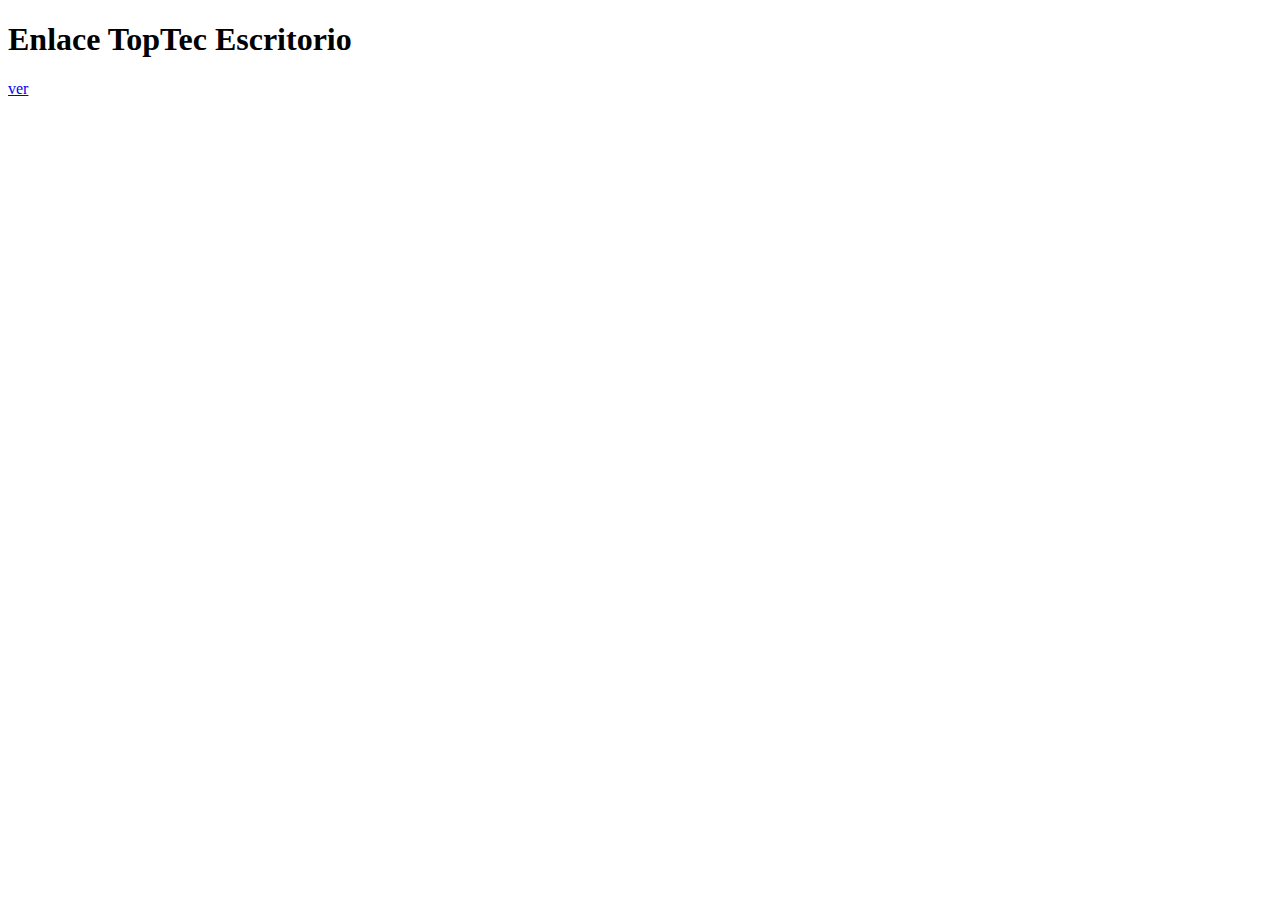
<file: index.html>
<!DOCTYPE html>
<html lang="en">
<head>
    <meta charset="UTF-8">
    <meta name="viewport" content="width=device-width, initial-scale=1.0">
    <title>TopTec</title>
</head>
<body>
    <h1>Enlace TopTec Escritorio</h1>
    <a href="/TopTec-escritorio/TopTec-html/src/index.html">ver</a>
</body>
</html>
</file>
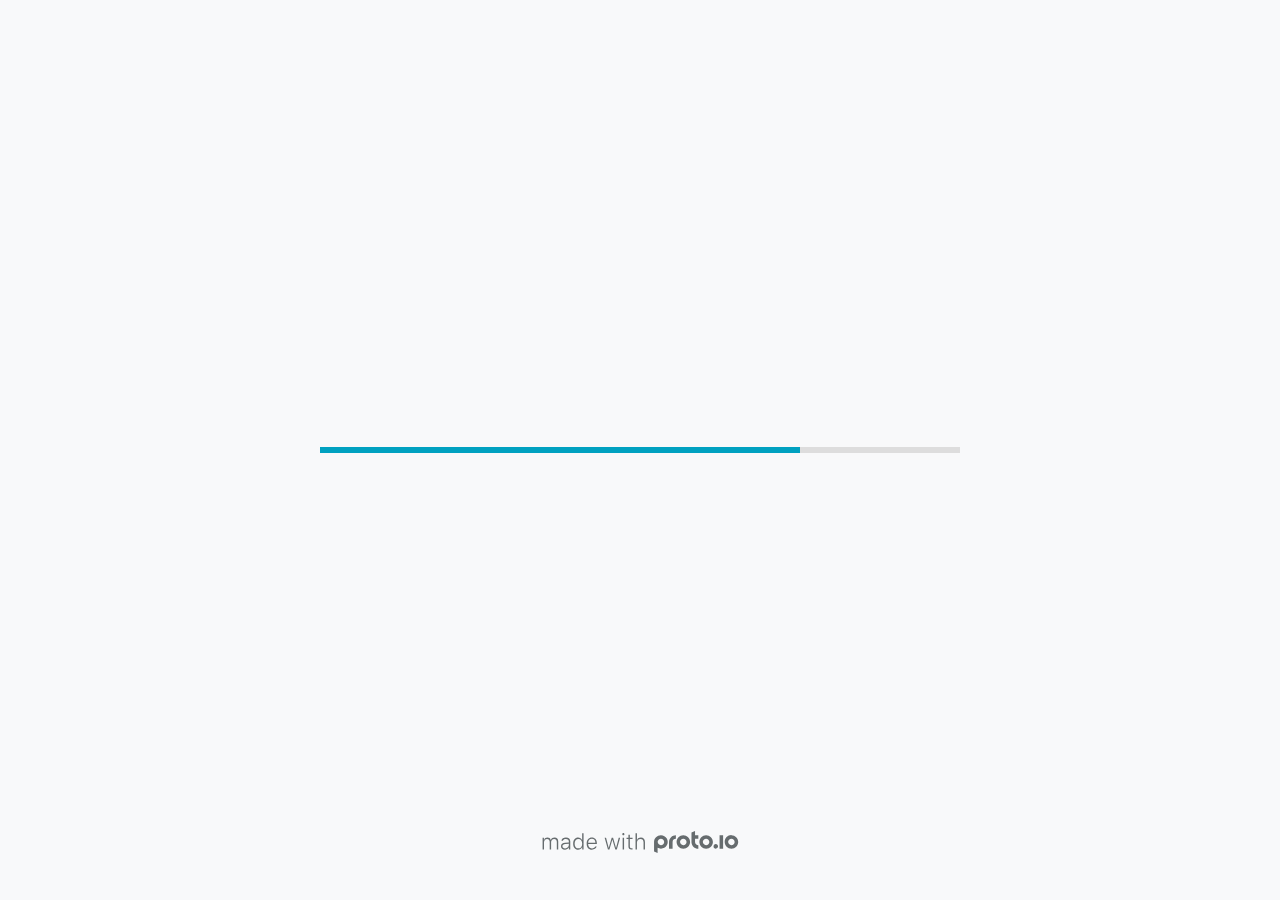
<file: TopTec-html (2)/src/index.html>
<!DOCTYPE HTML>
	<head>

		<meta charset="utf-8">

		<title>TopTec - Proto.io</title>

		
			<meta name="HandheldFriendly" content="True">
			<meta name="MobileOptimized" content="1440"> 

			
			
			
			<meta name="viewport" content="minimum-scale=1.00, maximum-scale=1.00, initial-scale=1.00, user-scalable=no, shrink-to-fit=no" />

			

			<meta name="format-detection" content="telephone=no">


			

            
            <link rel="icon" sizes="192x192" href="./src/assets/branding/android-icon-hires.png">
            <link rel="icon" sizes="128x128" href="./src/assets/branding/android-icon.png">

            
            <link href="./src/assets/branding/apple-touch-icon-retina180.png" sizes="180x180" rel="apple-touch-icon">

            
            <link href="./src/assets/branding/apple-touch-icon-retina.png" sizes="114x114" rel="apple-touch-icon">

            
            <link href="./src/assets/branding/apple-touch-icon.png" sizes="57x57" rel="apple-touch-icon">

            
            <link href="./src/assets/branding/startup.png" media="(device-width: 320px)" rel="apple-touch-startup-image">

            
            <link href="./src/assets/branding/startup-retina.png" media="(device-width: 320px) and (device-height: 480px) and (-webkit-device-pixel-ratio: 2)" rel="apple-touch-startup-image">

            
            <link href="./src/assets/branding/startup-568.png" media="(device-width: 320px) and (device-height: 568px) and (-webkit-device-pixel-ratio: 2)" rel="apple-touch-startup-image">

            
            <link href="./src/assets/branding/startup-retina-6.png" media="(device-width: 375px) and (device-height: 667px) and (orientation: portrait) and (-webkit-device-pixel-ratio: 2)" rel="apple-touch-startup-image">

            
            <link href="./src/assets/branding/startup-retina-6plus.png" media="(device-width: 414px) and (device-height: 736px) and (orientation: portrait) and (-webkit-device-pixel-ratio: 3)" rel="apple-touch-startup-image">

            
            <link href="./src/assets/branding/startup-retina-6plus-landscape.png" media="(device-width: 414px) and (device-height: 736px) and (orientation: landscape) and (-webkit-device-pixel-ratio: 3)" rel="apple-touch-startup-image">

            
            <link href="./src/assets/branding/startup-ipad.png" media="(device-width: 768px) and (orientation: portrait)" rel="apple-touch-startup-image">

            
            <link href="./src/assets/branding/startup-ipad-landscape.png" media="(device-width: 768px) and (orientation: landscape)" rel="apple-touch-startup-image">

            
            <link href="./src/assets/branding/startup-ipad-retina.png" media="(device-width: 768px) and (orientation: portrait) and (-webkit-device-pixel-ratio: 2)" rel="apple-touch-startup-image">

            
            <link href="./src/assets/branding/startup-ipad-landscape-retina.png" media="(device-width: 768px) and (orientation: landscape) and (-webkit-device-pixel-ratio: 2)" rel="apple-touch-startup-image">

            
            <link href="./src/assets/branding/startup-ipad-pro.png" media="(device-width: 1024px) and (orientation: portrait) and (-webkit-device-pixel-ratio: 2)" rel="apple-touch-startup-image">

            
            <link href="./src/assets/branding/startup-ipad-pro-landscape.png" media="(device-width: 1024px) and (orientation: landscape) and (-webkit-device-pixel-ratio: 2)" rel="apple-touch-startup-image">

			<meta http-equiv="cleartype" content="on"> 


			 
		    <script type="text/javascript" src="./scripts/plugins/jquery/jquery.js"></script>

			
				<link rel="stylesheet" href="./stylesheets/player-export.css" />
				<script type="text/javascript" src="./scripts/player-export.js"></script>
			

			
			<script type="text/javascript" src="./libraries/common/components.js"></script> 
			<link type="text/css" rel="Stylesheet" href="./libraries/common/components.1.00.css" /> 

			
					<script type="text/javascript" src="./libraries/generic2/components.js"></script> 
					<link type="text/css" rel="Stylesheet" href="./libraries/generic2/components.1.00.css" /> 
				
					<script type="text/javascript" src="./libraries/material/components.js"></script> 
					<link type="text/css" rel="Stylesheet" href="./libraries/material/components.1.00.css" /> 
				
				<script type="text/javascript" src="./data/data.js"></script> 
			<script type="text/javascript" src="./webkitmask/maskimages.js"></script> 

		<style>
			body { width: 1440px; height: 900px; }
			.landscape, .landscape .prx-page { min-height: 1920px; }
			.portrait, .portrait .prx-page { min-height: 1200px; }
		</style>

		<script type="text/javascript">

			prx.ver = '6.8.40.1';
			prx.url.account = 'https://marcosols.proto.io';
			prx.url.staticassets = 'https://gal.proto.io';
			prx.url.devices = 'https://dteyv52hbg2at.cloudfront.net/devices';
			prx.url.static = 'https://dteyv52hbg2at.cloudfront.net';
			prx.url.siteurl = 'proto.io';
			prx.url.crossmsg = 'https://marcosols.proto.io';

			prx.nodejsassetsserver = {};
			prx.nodejsassetsserver.host = ".proto.io";
			prx.nodejsassetsserver.subdomainprefix = "https://a3";
			prx.nodejsassetsserver.maxsubdomains = "20";

			prx.device_library = 'generic2';
			prx.devices[prx.device] = {
				name: prx.device
				,defaultOrientation: 'landscape'
				,portrait_applies: 0 //new
				,portrait: [0,0]
				,landscape_applies: 1 //new
				,landscape: [1440,900]
				,allow_orientation_change: 1 //new
				,statusbar_skin: 'default' // new
				,statusbarheightportrait: 0
				,statusbarheightlandscape: 0
				,navigationbar_skin: 'default' //new
				,navigationbarheightportrait: 0
				,navigationbarheightlandscape: 0
				,normalportrait: [0,0]
				,normallandscape: [1440,900]
				,device_s3bucket: '133086fa-e022-48c1-9ac1-c999659222d9'
				,dpr: '1.00'
				,deviceType: "default"
                ,showiPhoneXNotch: false
                ,hasCustomSkinNotch: false
				,appleWatchRoundedCorners: false
				,scrollType: "default"
				,initialscale: 1.00
				,targetdensitydpi: "device-dpi"
			}
			// save a copy of the device in the player state
			prx.currentPlayerStatus.projectDevice = prx.toolbox.clone(prx.devices[prx.device]);
			prx.currentPlayerStatus.targetDevice = {"ISANDROIDTABLET":0,"ISIPOD":0,"ISCHROME":0,"ISIOS":0,"ISMSIE":0,"ISMOZILLA":0,"isAndroid-Pad":0,"ISOPERA":0,"ISWEBKIT":0,"SOSVERSION":{"CBUILDVER":"","CMAJORVER":"","CMINORVER":"","CTEXT":"","IMINORVER":0,"IMAJORVER":0,"IBUILDVER":0},"ISIPAD":0,"ISMOBILE":1,"ISSAFARI":0,"ISIPHONE":0,"ISWINDOWS":0,"ISWINDOWSTOUCH":0,"ISDEVICE":1,"ISANDROID":0,"ISCUSTOM":0};
			prx.releaseChannel = 'stable';

			prx.projectsettings.id = '5cae5f76-8239-4560-b008-49118c9605bc';
			prx.projectsettings.s3b = 'marcosols-1593225-6c904fa0-0a85-ea20-1517e16d7cded11d';
			prx.projectsettings.account = 'marcosols';
			prx.projectsettings.statusbar = '0'; 
			prx.projectsettings.statusbarapplies = '0';
			prx.projectsettings.navigationbar = '0';
			prx.projectsettings.navigationbarapplies = '0';
			prx.projectsettings.initialpageid = -1;
			
			
			prx.projectsettings.flashactions = 1;
			prx.projectsettings.gatrackingcode = '';

			prx.export2html = '1' == true;
			prx.mobPlayer = 0;

			prx.user.country = 'US';

			prx.s3Links = []; 
			var sLinkedAssets = [];
			

			prx.csrf_token = '23A57B61DF7784363E1F3709E31ECEA05E687301A3C005ABB9FCE3B8D35C9898';

            

            
                            prx.assetsAccessToken = "eyJ0eXAiOiJKV1QiLCJhbGciOiJIUzI1NiJ9.eyJkIjp7InVpZCI6Ii0xIiwicHJvamVjdF9pZCI6IjVjYWU1Zjc2LTgyMzktNDU2MC1iMDA4LTQ5MTE4Yzk2MDViYyJ9LCJ2IjowLCJleHAiOjE3MjgyMjIyNTAsImlhdCI6MTcyODA0MjI1MH0.9HhJ8cad_hgSuMFQKkQfYgs0id65CCO3b_J5r-Ngtak";

			prx.iniPlayer.iniPreLoad();

		</script>
	</head>

	

			<body class="player device-cursor-web mobile-device-true " " id="mbd" >

				
				<div id="window-wrapper">
					<div id="dragarea"></div>
					<div id="statusbar"></div>
					<div id="underlay" style=""></div>

					<div class="prx-page" data-role="page" id="p-1" data-id="1"></div>
					
								<div class="prx-page" data-role="page" id="p-7" data-id="7"></div>
							
								<div class="prx-page" data-role="page" id="p-9" data-id="9"></div>
							
								<div class="prx-page" data-role="page" id="p-10" data-id="10"></div>
							
								<div class="prx-page" data-role="page" id="p-11" data-id="11"></div>
							
					<div id="navigationbar"></div>
					<div id="overlay"></div>
					<div id="trash"></div>
					<div id="quick-audios"></div>
				</div>

				 
			<div id="loader-wrapper">
				
				<div class="progress">
					<div class="progress-bar"></div>
				</div>
				<div id="poweredby"></div>
			</div>
			


			</body>
		

</html>
</file>
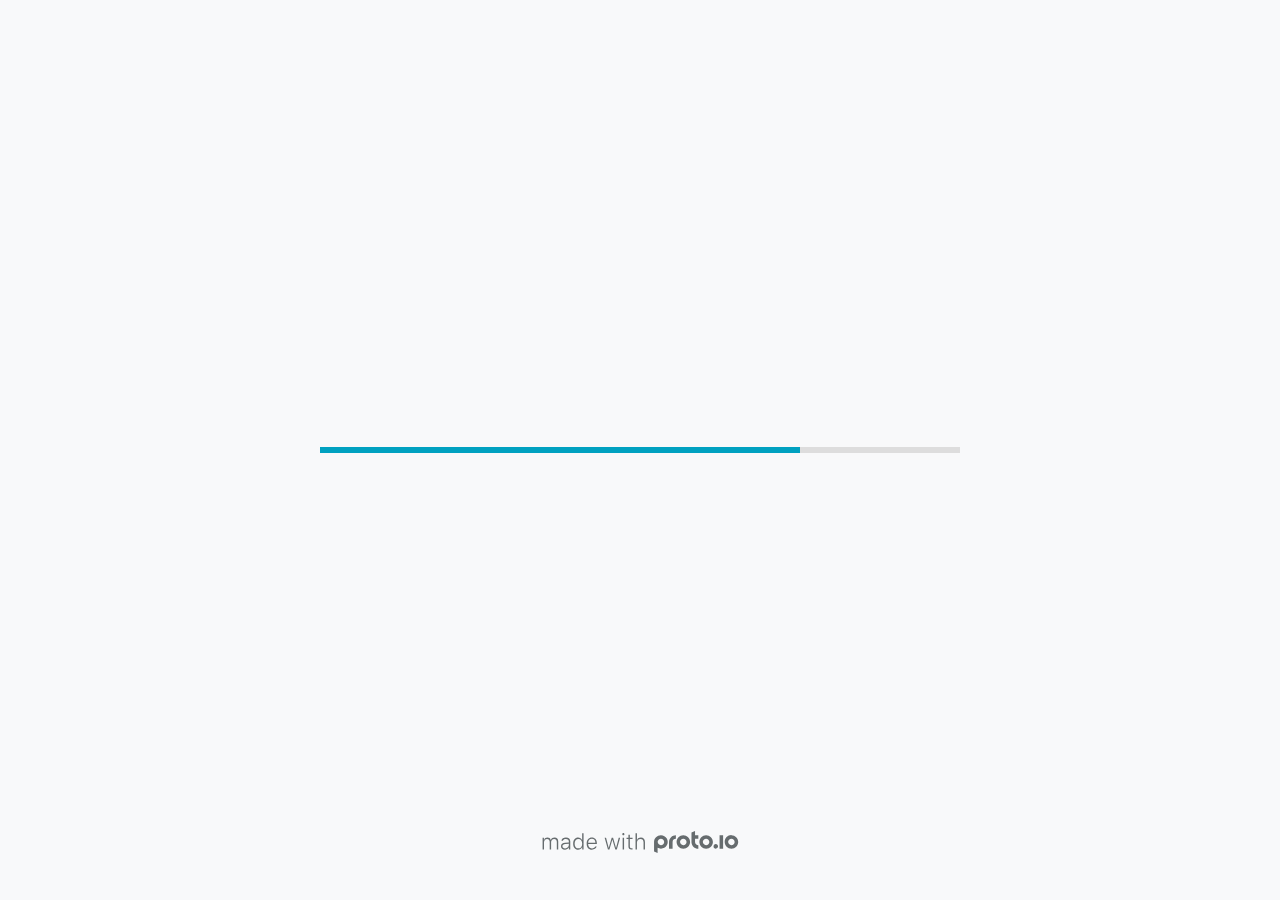
<file: TopTec-html/src/index.html>
<!DOCTYPE HTML>
	<head>

		<meta charset="utf-8">

		<title>TopTec - Proto.io</title>

		
			<meta name="HandheldFriendly" content="True">
			<meta name="MobileOptimized" content="1440"> 

			
			
			
			<meta name="viewport" content="minimum-scale=1.00, maximum-scale=1.00, initial-scale=1.00, user-scalable=no, shrink-to-fit=no" />

			

			<meta name="format-detection" content="telephone=no">


			

            
            <link rel="icon" sizes="192x192" href="./src/assets/branding/android-icon-hires.png">
            <link rel="icon" sizes="128x128" href="./src/assets/branding/android-icon.png">

            
            <link href="./src/assets/branding/apple-touch-icon-retina180.png" sizes="180x180" rel="apple-touch-icon">

            
            <link href="./src/assets/branding/apple-touch-icon-retina.png" sizes="114x114" rel="apple-touch-icon">

            
            <link href="./src/assets/branding/apple-touch-icon.png" sizes="57x57" rel="apple-touch-icon">

            
            <link href="./src/assets/branding/startup.png" media="(device-width: 320px)" rel="apple-touch-startup-image">

            
            <link href="./src/assets/branding/startup-retina.png" media="(device-width: 320px) and (device-height: 480px) and (-webkit-device-pixel-ratio: 2)" rel="apple-touch-startup-image">

            
            <link href="./src/assets/branding/startup-568.png" media="(device-width: 320px) and (device-height: 568px) and (-webkit-device-pixel-ratio: 2)" rel="apple-touch-startup-image">

            
            <link href="./src/assets/branding/startup-retina-6.png" media="(device-width: 375px) and (device-height: 667px) and (orientation: portrait) and (-webkit-device-pixel-ratio: 2)" rel="apple-touch-startup-image">

            
            <link href="./src/assets/branding/startup-retina-6plus.png" media="(device-width: 414px) and (device-height: 736px) and (orientation: portrait) and (-webkit-device-pixel-ratio: 3)" rel="apple-touch-startup-image">

            
            <link href="./src/assets/branding/startup-retina-6plus-landscape.png" media="(device-width: 414px) and (device-height: 736px) and (orientation: landscape) and (-webkit-device-pixel-ratio: 3)" rel="apple-touch-startup-image">

            
            <link href="./src/assets/branding/startup-ipad.png" media="(device-width: 768px) and (orientation: portrait)" rel="apple-touch-startup-image">

            
            <link href="./src/assets/branding/startup-ipad-landscape.png" media="(device-width: 768px) and (orientation: landscape)" rel="apple-touch-startup-image">

            
            <link href="./src/assets/branding/startup-ipad-retina.png" media="(device-width: 768px) and (orientation: portrait) and (-webkit-device-pixel-ratio: 2)" rel="apple-touch-startup-image">

            
            <link href="./src/assets/branding/startup-ipad-landscape-retina.png" media="(device-width: 768px) and (orientation: landscape) and (-webkit-device-pixel-ratio: 2)" rel="apple-touch-startup-image">

            
            <link href="./src/assets/branding/startup-ipad-pro.png" media="(device-width: 1024px) and (orientation: portrait) and (-webkit-device-pixel-ratio: 2)" rel="apple-touch-startup-image">

            
            <link href="./src/assets/branding/startup-ipad-pro-landscape.png" media="(device-width: 1024px) and (orientation: landscape) and (-webkit-device-pixel-ratio: 2)" rel="apple-touch-startup-image">

			<meta http-equiv="cleartype" content="on"> 


			 
		    <script type="text/javascript" src="./scripts/plugins/jquery/jquery.js"></script>

			
				<link rel="stylesheet" href="./stylesheets/player-export.css" />
				<script type="text/javascript" src="./scripts/player-export.js"></script>
			

			
			<script type="text/javascript" src="./libraries/common/components.js"></script> 
			<link type="text/css" rel="Stylesheet" href="./libraries/common/components.1.00.css" /> 

			
					<script type="text/javascript" src="./libraries/generic2/components.js"></script> 
					<link type="text/css" rel="Stylesheet" href="./libraries/generic2/components.1.00.css" /> 
				
					<script type="text/javascript" src="./libraries/material/components.js"></script> 
					<link type="text/css" rel="Stylesheet" href="./libraries/material/components.1.00.css" /> 
				
				<script type="text/javascript" src="./data/data.js"></script> 
			<script type="text/javascript" src="./webkitmask/maskimages.js"></script> 

		<style>
			body { width: 1440px; height: 900px; }
			.landscape, .landscape .prx-page { min-height: 1440px; }
			.portrait, .portrait .prx-page { min-height: 900px; }
		</style>

		<script type="text/javascript">

			prx.ver = '6.8.40.1';
			prx.url.account = 'https://marcosols.proto.io';
			prx.url.staticassets = 'https://gal.proto.io';
			prx.url.devices = 'https://dteyv52hbg2at.cloudfront.net/devices';
			prx.url.static = 'https://dteyv52hbg2at.cloudfront.net';
			prx.url.siteurl = 'proto.io';
			prx.url.crossmsg = 'https://marcosols.proto.io';

			prx.nodejsassetsserver = {};
			prx.nodejsassetsserver.host = ".proto.io";
			prx.nodejsassetsserver.subdomainprefix = "https://a3";
			prx.nodejsassetsserver.maxsubdomains = "20";

			prx.device_library = 'generic2';
			prx.devices[prx.device] = {
				name: prx.device
				,defaultOrientation: 'landscape'
				,portrait_applies: 0 //new
				,portrait: [0,0]
				,landscape_applies: 1 //new
				,landscape: [1440,900]
				,allow_orientation_change: 1 //new
				,statusbar_skin: 'default' // new
				,statusbarheightportrait: 0
				,statusbarheightlandscape: 0
				,navigationbar_skin: 'default' //new
				,navigationbarheightportrait: 0
				,navigationbarheightlandscape: 0
				,normalportrait: [0,0]
				,normallandscape: [1440,900]
				,device_s3bucket: '133086fa-e022-48c1-9ac1-c999659222d9'
				,dpr: '1.00'
				,deviceType: "default"
                ,showiPhoneXNotch: false
                ,hasCustomSkinNotch: false
				,appleWatchRoundedCorners: false
				,scrollType: "default"
				,initialscale: 1.00
				,targetdensitydpi: "device-dpi"
			}
			// save a copy of the device in the player state
			prx.currentPlayerStatus.projectDevice = prx.toolbox.clone(prx.devices[prx.device]);
			prx.currentPlayerStatus.targetDevice = {"ISANDROIDTABLET":0,"ISIPOD":0,"ISCHROME":0,"ISIOS":0,"ISMSIE":0,"ISMOZILLA":0,"isAndroid-Pad":0,"ISOPERA":0,"ISWEBKIT":0,"SOSVERSION":{"CBUILDVER":"","CMAJORVER":"","CMINORVER":"","CTEXT":"","IMINORVER":0,"IMAJORVER":0,"IBUILDVER":0},"ISIPAD":0,"ISMOBILE":1,"ISSAFARI":0,"ISIPHONE":0,"ISWINDOWS":0,"ISWINDOWSTOUCH":0,"ISDEVICE":1,"ISANDROID":0,"ISCUSTOM":0};
			prx.releaseChannel = 'stable';

			prx.projectsettings.id = '5cae5f76-8239-4560-b008-49118c9605bc';
			prx.projectsettings.s3b = 'marcosols-1593225-6c904fa0-0a85-ea20-1517e16d7cded11d';
			prx.projectsettings.account = 'marcosols';
			prx.projectsettings.statusbar = '0'; 
			prx.projectsettings.statusbarapplies = '0';
			prx.projectsettings.navigationbar = '0';
			prx.projectsettings.navigationbarapplies = '0';
			prx.projectsettings.initialpageid = -1;
			
			
			prx.projectsettings.flashactions = 1;
			prx.projectsettings.gatrackingcode = '';

			prx.export2html = '1' == true;
			prx.mobPlayer = 0;

			prx.user.country = 'US';

			prx.s3Links = []; 
			var sLinkedAssets = [];
			

			prx.csrf_token = '23A57B61DF7784363E1F3709E31ECEA05E687301A3C005ABB9FCE3B8D35C9898';

            

            
                            prx.assetsAccessToken = "eyJ0eXAiOiJKV1QiLCJhbGciOiJIUzI1NiJ9.eyJkIjp7InVpZCI6Ii0xIiwicHJvamVjdF9pZCI6IjVjYWU1Zjc2LTgyMzktNDU2MC1iMDA4LTQ5MTE4Yzk2MDViYyJ9LCJ2IjowLCJleHAiOjE3MjgyMjIyNTAsImlhdCI6MTcyODA0MjI1MH0.9HhJ8cad_hgSuMFQKkQfYgs0id65CCO3b_J5r-Ngtak";

			prx.iniPlayer.iniPreLoad();

		</script>
	</head>

	

			<body class="player device-cursor-web mobile-device-true " " id="mbd" >

				
				<div id="window-wrapper">
					<div id="dragarea"></div>
					<div id="statusbar"></div>
					<div id="underlay" style=""></div>

					<div class="prx-page" data-role="page" id="p-1" data-id="1"></div>
					
								<div class="prx-page" data-role="page" id="p-7" data-id="7"></div>
							
								<div class="prx-page" data-role="page" id="p-9" data-id="9"></div>
							
								<div class="prx-page" data-role="page" id="p-10" data-id="10"></div>
							
								<div class="prx-page" data-role="page" id="p-11" data-id="11"></div>
							
					<div id="navigationbar"></div>
					<div id="overlay"></div>
					<div id="trash"></div>
					<div id="quick-audios"></div>
				</div>

				 
			<div id="loader-wrapper">
				
				<div class="progress">
					<div class="progress-bar"></div>
				</div>
				<div id="poweredby"></div>
			</div>
			


			</body>
		

</html>
</file>
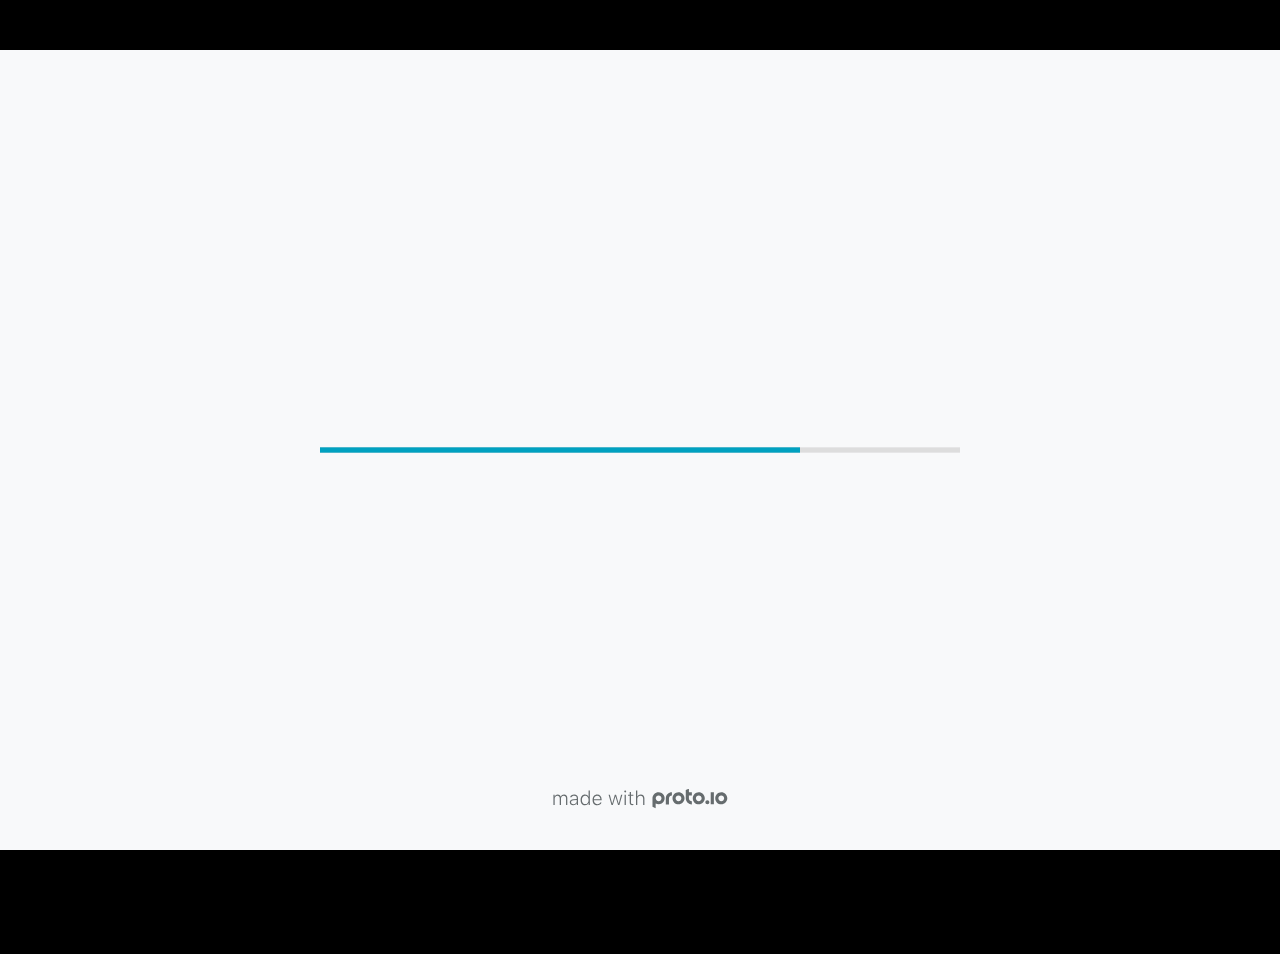
<file: TopTec-html (2)/fullscreen.html>
<!DOCTYPE HTML>
	<head>
		<meta charset="utf-8">

        
			<meta name="HandheldFriendly" content="True">
			<meta name="MobileOptimized" content="1440"> 

			
			
			
			<meta name="viewport" content="minimum-scale=1, maximum-scale=1, initial-scale=1, user-scalable=no, shrink-to-fit=no" />

			

			<meta name="format-detection" content="telephone=no">


			

            
            <link rel="icon" sizes="192x192" href="./src/assets/branding/android-icon-hires.png">
            <link rel="icon" sizes="128x128" href="./src/assets/branding/android-icon.png">

            
            <link href="./src/assets/branding/apple-touch-icon-retina180.png" sizes="180x180" rel="apple-touch-icon">

            
            <link href="./src/assets/branding/apple-touch-icon-retina.png" sizes="114x114" rel="apple-touch-icon">

            
            <link href="./src/assets/branding/apple-touch-icon.png" sizes="57x57" rel="apple-touch-icon">

            
            <link href="./src/assets/branding/startup.png" media="(device-width: 320px)" rel="apple-touch-startup-image">

            
            <link href="./src/assets/branding/startup-retina.png" media="(device-width: 320px) and (device-height: 480px) and (-webkit-device-pixel-ratio: 2)" rel="apple-touch-startup-image">

            
            <link href="./src/assets/branding/startup-568.png" media="(device-width: 320px) and (device-height: 568px) and (-webkit-device-pixel-ratio: 2)" rel="apple-touch-startup-image">

            
            <link href="./src/assets/branding/startup-retina-6.png" media="(device-width: 375px) and (device-height: 667px) and (orientation: portrait) and (-webkit-device-pixel-ratio: 2)" rel="apple-touch-startup-image">

            
            <link href="./src/assets/branding/startup-retina-6plus.png" media="(device-width: 414px) and (device-height: 736px) and (orientation: portrait) and (-webkit-device-pixel-ratio: 3)" rel="apple-touch-startup-image">

            
            <link href="./src/assets/branding/startup-retina-6plus-landscape.png" media="(device-width: 414px) and (device-height: 736px) and (orientation: landscape) and (-webkit-device-pixel-ratio: 3)" rel="apple-touch-startup-image">

            
            <link href="./src/assets/branding/startup-ipad.png" media="(device-width: 768px) and (orientation: portrait)" rel="apple-touch-startup-image">

            
            <link href="./src/assets/branding/startup-ipad-landscape.png" media="(device-width: 768px) and (orientation: landscape)" rel="apple-touch-startup-image">

            
            <link href="./src/assets/branding/startup-ipad-retina.png" media="(device-width: 768px) and (orientation: portrait) and (-webkit-device-pixel-ratio: 2)" rel="apple-touch-startup-image">

            
            <link href="./src/assets/branding/startup-ipad-landscape-retina.png" media="(device-width: 768px) and (orientation: landscape) and (-webkit-device-pixel-ratio: 2)" rel="apple-touch-startup-image">

            
            <link href="./src/assets/branding/startup-ipad-pro.png" media="(device-width: 1024px) and (orientation: portrait) and (-webkit-device-pixel-ratio: 2)" rel="apple-touch-startup-image">

            
            <link href="./src/assets/branding/startup-ipad-pro-landscape.png" media="(device-width: 1024px) and (orientation: landscape) and (-webkit-device-pixel-ratio: 2)" rel="apple-touch-startup-image">

			<meta http-equiv="cleartype" content="on"> 


			

		<title>TopTec - Proto.io player</title>

		
				<link type="text/css" rel="stylesheet" href="./src/stylesheets/preview-letterbox-min.css">
				<script type="text/javascript" src="./src/scripts/preview-letterbox-min.js"></script>
			

		<script type="text/javascript">
			var prx = window.prx || {};
			prx.letterboxmode = true;
			prx.orientation = 'landscape';
			prx.orientations = {};
			prx.orientations.portrait = 0;
			prx.orientations.landscape = 1;
			prx.project = {};
			prx.project.id = '5cae5f76-8239-4560-b008-49118c9605bc';
			prx.project.title = 'TopTec';
			prx.project.version = 0;
			prx.project.livepreview = 0;
			prx.project.account = "marcosols";
			prx.activePage = {};
			
				prx.user = false;
			
			prx.flashactions = 1;

			prx.device_library = 'generic2';
			prx.device = {
					name: prx.device
					,caption: "Website 1440"
					,defaultOrientation: 'landscape'
					,portrait_applies: 0 //new
					,portrait: [0,0]
					,landscape_applies: 1 //new
					,landscape: [1440,900]
					,allow_orientation_change: 0 && 1 //new

			}

			prx.url.crossmsg = 'https://marcosols.proto.io';
			prx.ver = '6.8.40.1';
			prx.exitFullScreenUrl = 'https://marcosols.proto.io/player/index.cfm?id=5cae5f76-8239-4560-b008-49118c9605bc';
			prx.openURL = '';
			prx.downloadURL = '';

			
		</script>

		

	</head>

	<body>

		
				<iframe id="pio-playerframe" src="./src/index.html" scrolling="NO" style="width: 1440px; height: 900px;" webkitAllowFullScreen mozallowfullscreen allowFullScreen allowvr allow="autoplay"></iframe>
				
						<script type="text/javascript">
							// remove parameter from address bar immediately if no changes
							let url = new URL(window.location.href);
							url.searchParams.delete('hc');
							url.searchParams.delete('ap');
							window.history.replaceState({}, document.title, url.toString());
						</script>
					
	</body>

</html>
</file>
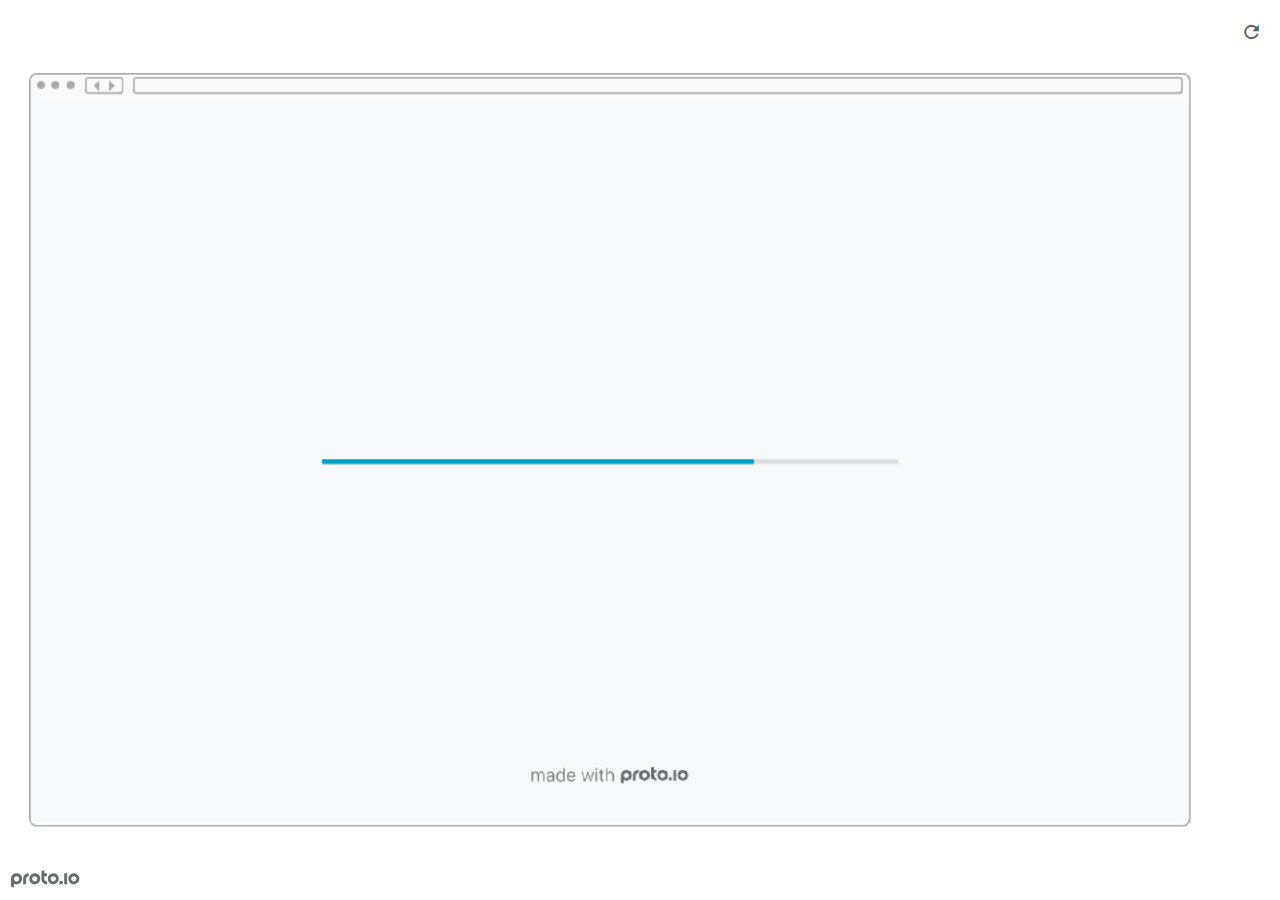
<file: TopTec-html (2)/preview.html>
<!DOCTYPE HTML>
    <head>
    <meta charset="utf-8">

    <title>TopTec - Proto.io player</title>

    
				<link type="text/css" rel="stylesheet" href="./src/stylesheets/preview-export-min.css">
				<script type="text/javascript" src="./src/scripts/preview-export-min.js"></script>
			

    <script type="text/javascript">
        var prx = window.prx || {};
        prx.orientation = 'landscape';
        prx.orientations = {};
        prx.orientations.portrait = 0;
        prx.orientations.landscape = 1;
        prx.project = {};
        prx.project.id = '5cae5f76-8239-4560-b008-49118c9605bc';
        prx.project.title = 'TopTec';
        prx.project.version = 0;
        prx.project.livepreview = 0;
        prx.project.account = "marcosols";
        prx.activePage = {};
        prx.usercountry = "us";
        
            prx.user = false;
        
        prx.skin = 'web';
        prx.ver = '6.8.40.1';
        //prx.flashactions = 1;
		prx.flashactions = 1; //we are not using the DB value anymore

        prx.nodejsassetsserver = {};
        prx.nodejsassetsserver.host = ".proto.io";
        prx.nodejsassetsserver.subdomainprefix = "https://a3";
        prx.nodejsassetsserver.maxsubdomains = "20";
        prx.account = "marcosols";
        prx.browserShowScreenshots = 'true';
        prx.url.crossmsg = 'https://marcosols.proto.io';
        prx.playerUrl = 'https://marcosols.proto.io/player/';
        prx.fullScreenUrl = 'https://marcosols.proto.io/player/fullscreen/index.cfm?id=5cae5f76-8239-4560-b008-49118c9605bc';
        prx.spaces = false;
        prx.csrf_token = 'A92F964765F7F630FF787560421082375E14AA6FA25135EC7853D254816099D8';

        prx.bShowPlayerBetaPrompt = false;

        

    </script>

    

</head>


<body style="background-color:#FFFFFF">

    

    <div class="page-sidebar">
        
        <div class="sidebar-action-buttons">

            
                <span class="header-action-button player-icon-reload embed-icon-reload" id="refresh-preview">
                    <span class="tooltip">Refresh preview</span>
                </span>
                

            <div class="header-action-button player-icon-enter-fullscreen-mode-icon" id="go-fullscreen">
                <span class="tooltip">Go full screen</span>
            </div>
        </div>

    </div>

    <div id="maincontent" class="landscape">

        <div id="shortcut-pressed-outer">
            <div id="shortcut-pressed"></div>
        </div>
        

			<div class="frame_generic">
				
				<div class="body_generic skin_web skin-wrapper skin-os-web skin-device-phone skin-model- skin-size-1 skin-color-white skin-orientation-landscape skin-dimensions-1440-900">

					<div class="buttons top"></div>
					<div class="detail-top"></div>
					<div class="web-search"></div>
					<div class="buttons left"></div>

					<div class="body_generic_inner">
						
						<iframe id="pio-playerframe" src="./src/index.html" scrolling="NO" style="width: 1440px; height: 900px;" webkitAllowFullScreen mozallowfullscreen allowFullScreen allowvr allow="autoplay"></iframe>
						
                                <script type="text/javascript">
                                    // remove parameter from address bar immediately if no changes
                                    let url = new URL(window.location.href);
                                    url.searchParams.delete('hc');
									url.searchParams.delete('ap');
                                    window.history.replaceState({}, document.title, url.toString());
                                </script>
                            
					</div>

					<div class="buttons right"></div>
					<div class="detail-bottom"></div>
				</div>
				
			</div>
		
    </div>

    

    
            <div id="branding"></div>
        
</body>


<script type="text/javascript">
    
</script>
</html>
</file>
<file: TopTec-html (2)/src/stylesheets/player-export.css>
/*!
 * 
 *                                                                       
 *                              ::;;;;                                   
 *    ::,,,,::    ::,,  ,,,,::::::11ii::,,::,,,,::      ::::,,::,,,,::   
 *  ,,111111ii,,::1111::111111ii::111111::111111ii,,    ii11,,ii111111,, 
 *  11ii::;;11;;ii11::iiii::;;11;;11ii::ii11::::11ii    ii11;;11;;::ii11 
 *  11;;  ::11ii11;;::11ii  ::11ii11ii,,iiii..  iiii    ii11;;11::  ;;11 
 *  1111;;ii11;;11;;,,ii11::ii11;;ii11;;;;11;;;;11;;;;;;ii11::11ii;;11ii 
 *  11111111;;::11;;  ::ii1111;;  ::ii11::ii1111ii::11ii;;11,,;;1111ii:: 
 *  11;;,,::  ,,::,,      ::,,        ::::  ::::    ,,,,::::    ::,,     
 *  ;;;;                                                                 
 *                                                                       
 *  Build: 8/1/2024, 2:05:27 PM
 */

/*!
 * Waves v0.5.5
 * http://fian.my.id/Waves
 *
 * Copyright 2014 Alfiana E. Sibuea and other contributors
 * Released under the MIT license
 * https://github.com/fians/Waves/blob/master/LICENSE
 */.mask-inner{position:relative;background-size:100% 100%;background-repeat:no-repeat}.mask-inner .mask-inner{transform:none!important}.mask-border .mborder,.mask-filter{height:100%;width:100%}.mask-border .mborder{border:1px solid hsla(0,0%,100%,.8);position:absolute;pointer-events:none}.mask-border .area-border{border:1px solid #00a1c0;left:0;top:0;position:absolute;transform-origin:0 0;box-sizing:border-box}.mask-border .mask-radius{width:100%;height:100%;overflow:hidden;position:absolute}.mask-border .mask-radius .mask-radius-border{position:relative;width:100%;height:100%;border:1px solid hsla(0,0%,100%,.8)}.mask-border.hide-handles .prx-resizable-handle{opacity:0;pointer-events:none!important}.mask-border.hide-handles .area-border{border:1px dashed #b4bcbf}.mask-wrapper{overflow:hidden;height:100%;pointer-events:none}.mask-wrapper.borderPos-inside{box-sizing:border-box}.mask-wrapper.borderPos-outside{width:100%;height:100%}.mask-wrapper.borderPos-outside .mask-inner{box-sizing:content-box}.mask-edit-mode-handles{pointer-events:none}.mask-edit-mode-handles.hide-handles .prx-resizable-handle,.mask-edit-mode-handles.hide-handles .prx-rotate-handle{opacity:0;pointer-events:none!important}.mask-edit-mode-handles.hide-handles .xborder{border-color:#b4bcbf!important}abbr,address,article,aside,audio,b,blockquote,body,caption,cite,code,dd,del,dfn,div,dl,dt,em,fieldset,figure,footer,form,h1,h2,h3,h4,h5,h6,header,hgroup,html,i,iframe,img,ins,kbd,label,legend,li,mark,menu,nav,object,ol,p,pre,q,samp,section,small,span,strong,sub,sup,table,tbody,td,tfoot,th,thead,time,tr,ul,var,video{margin:0;padding:0;border:0;outline:0;font-size:100%;background:transparent}article,aside,details,figcaption,figure,footer,header,hgroup,nav,section{display:block}audio,canvas,video{display:inline-block;*display:inline;*zoom:1}[hidden],audio:not([controls]){display:none}html{font-size:100%;-webkit-text-size-adjust:100%;-ms-text-size-adjust:100%}body{margin:0;font-size:13px}body,button,input,select,textarea{font-family:sans-serif;color:#222}a{color:#00e}a:visited{color:#551a8b}a:hover{color:#06e}a:focus{outline:thin dotted}a:active,a:hover{outline:0}abbr[title]{border-bottom:1px dotted}b,strong{font-weight:700}blockquote{margin:1em 40px}dfn{font-style:italic}hr{display:block;height:1px;border:0;border-top:1px solid #ccc;margin:1em 0;padding:0}ins{background:#ff9;text-decoration:none}ins,mark{color:#000}mark{background:#ff0;font-style:italic;font-weight:700}code,kbd,pre,samp{font-family:monospace,serif;_font-family:courier new,monospace;font-size:1em}pre{white-space:pre;white-space:pre-wrap;word-wrap:break-word}q{quotes:none}q:after,q:before{content:"";content:none}small{font-size:85%}sub,sup{font-size:75%;line-height:0;position:relative;vertical-align:baseline}sup{top:-.5em}sub{bottom:-.25em}ol,ul{margin:1em 0;padding:0 0 0 40px}dd{margin:0 0 0 40px}nav ol,nav ul{list-style:none;list-style-image:none;margin:0;padding:0}img{border:0;-ms-interpolation-mode:bicubic}svg:not(:root){overflow:hidden}figure,form{margin:0}fieldset{margin:0}fieldset,legend{border:0;padding:0}legend{*margin-left:-7px}button,input,select,textarea{font-size:100%;margin:0;vertical-align:baseline;*vertical-align:middle}button,input{line-height:normal;*overflow:visible}table button,table input{*overflow:auto}[role=button],button,input[type=button],input[type=reset],input[type=submit]{-webkit-appearance:button}input[type=checkbox],input[type=radio]{box-sizing:border-box;padding:0}input[type=search]{-webkit-appearance:textfield;-moz-box-sizing:content-box;-webkit-box-sizing:content-box;box-sizing:content-box}input[type=search]::-webkit-search-decoration{-webkit-appearance:none}button::-moz-focus-inner{border:0;padding:0}textarea{overflow:auto;vertical-align:top;resize:vertical}input:invalid,textarea:invalid{background-color:#f0dddd}table{border-collapse:collapse;border-spacing:0}td{vertical-align:top}.nocallout{-webkit-touch-callout:none}textarea[contenteditable]{-webkit-appearance:none}.gifhidden{position:absolute;left:-100%}.ir{display:block;border:0;text-indent:-999em;overflow:hidden;background-color:transparent;background-repeat:no-repeat;text-align:left;direction:ltr}.ir br{display:none}.hidden{display:none!important;visibility:hidden}.visuallyhidden{border:0;clip:rect(0 0 0 0);height:1px;margin:-1px;overflow:hidden;padding:0;position:absolute;width:1px}.visuallyhidden.focusable:active,.visuallyhidden.focusable:focus{clip:auto;height:auto;margin:0;overflow:visible;position:static;width:auto}.invisible{visibility:hidden}.clearfix:after,.clearfix:before{content:"";display:table}.clearfix:after{clear:both}.clearfix{*zoom:1}@media print{*{background:transparent!important;color:#000!important;text-shadow:none!important;filter:none!important;-ms-filter:none!important}a,a:visited{text-decoration:underline}a[href]:after{content:" (" attr(href) ")"}abbr[title]:after{content:" (" attr(title) ")"}.ir a:after,a[href^="#"]:after,a[href^="javascript:"]:after{content:""}blockquote,pre{border:1px solid #999;page-break-inside:avoid}thead{display:table-header-group}img,tr{page-break-inside:avoid}img{max-width:100%!important}@page{margin:.5cm}h2,h3,p{orphans:3;widows:3}h2,h3{page-break-after:avoid}}#eval-iframe{display:none}body{-webkit-appearance:none;-webkit-box-flex:1;-webkit-touch-callout:none;-webkit-tap-highlight-color:rgba(0,0,0,0)}*{-webkit-user-select:none;-khtml-user-select:none;-moz-user-select:-moz-none;-o-user-select:none;user-select:none}input,textarea{-webkit-user-select:text;-khtml-user-select:text;-moz-user-select:text;-o-user-select:text;user-select:text}#dragarea{font-family:Helvetica,Arial,sans-serif;text-align:left}.text{height:95%;overflow:auto}.wrap{overflow:hidden}.pos,.spos{position:absolute}.action-highlight{position:absolute;top:0;left:0;height:100%;width:100%;background:rgba(255,255,0,.5);background:rgba(64,208,255,.3);opacity:0;pointer-events:none;-webkit-transition:opacity .2s ease-in;transition:opacity .2s ease-in;border:2px solid #40c8f4;padding:3px;box-sizing:border-box}.action-highlight-simple-visible,.action-highlight-visible{opacity:1}#appModeNote{background-color:#333;border-top:5px solid #000;bottom:0;color:#f0f0f0;display:none;font-family:helvetica;left:0;padding:10px 0;position:fixed;text-align:center;width:100%}#appModeNote em{display:block;font-size:20px;font-weight:700;line-height:26px}#appModeNote span{display:block;font-size:14px;line-height:20px}.hidden{display:none}.prx-page.loadedFrom{display:block}.prx-page.loadedTo{z-index:999999}.prx-page.loadedTo-1{z-index:10000000}.prx-page.loadedTo-2{z-index:10000001}.prx-page.loadedTo-3{z-index:10000002}.prx-page.loadedTo-4{z-index:10000003}.prx-page.loadedTo-5{z-index:10000004}.prx-page.loadedTo-6{z-index:10000005}.prx-page.loadedTo-7{z-index:10000006}.prx-page.loadedTo-8{z-index:10000007}.prx-page.loadedTo-9{z-index:10000008}.prx-page.loadedTo-10{z-index:10000009}.prx-page.loadedTo-11{z-index:10000010}.prx-page.loadedTo-12{z-index:10000011}.prx-page.loadedTo-13{z-index:10000012}.prx-page.loadedTo-14{z-index:10000013}.prx-page.loadedTo-15{z-index:10000014}.prx-page.loadedTo-16{z-index:10000015}.prx-page.loadedTo-17{z-index:10000016}.prx-page.loadedTo-18{z-index:10000017}.prx-page.loadedTo-19{z-index:10000018}.prx-page.loadedTo-20{z-index:10000019}.prx-page.loadedTo-21{z-index:10000020}.prx-page.loadedTo-22{z-index:10000021}.prx-page.loadedTo-23{z-index:10000022}.prx-page.loadedTo-24{z-index:10000023}.prx-page.loadedTo-25{z-index:10000024}.prx-page.loadedTo-26{z-index:10000025}.prx-page.loadedTo-27{z-index:10000026}.prx-page.loadedTo-28{z-index:10000027}.prx-page.loadedTo-29{z-index:10000028}.prx-page.loadedTo-30{z-index:10000029}#navigationbar,#statusbar{background:transparent 0 0;display:block;width:100%;border:0;top:0;position:fixed;z-index:1}#loader-wrapper{background:#f8f9fa;height:100%;left:0;position:fixed;top:0;width:100%;z-index:99999;font-size:11px}#loader-wrapper .progress{position:absolute;top:50%;left:50%;transform:translate(-50%,-50%);-ms-transform:translate(-50%,-50%);-webkit-transform:translate(-50%,-50%);width:50%;height:4px;background-color:#ddd}#loader-wrapper .progress-bar{position:relative;width:0;height:4px;-webkit-transition:.4s linear;-moz-transition:.4s linear;-o-transition:.4s linear;transition:.4s linear;-webkit-transition-property:width,background-color;-moz-transition-property:width,background-color;-o-transition-property:width,background-color;transition-property:width,background-color}#loader-wrapper .progress-bar:before,.progress-bar:after{content:"";position:absolute;top:0;left:0;right:0}#loader-wrapper .progress-bar:before{bottom:0;background-color:#ddd}#loader-wrapper .progress-bar:after{z-index:2;bottom:0;background:#00a1c0}#loader-wrapper #app-icon{position:absolute;top:50%;left:50%;transform:translate(-50%,-150%);-ms-transform:translate(-50%,-150%);-webkit-transform:translate(-50%,-150%);width:114px;height:114px}#loader-wrapper #poweredby{position:absolute;bottom:5%;left:50%;transform:translate(-50%);-ms-transform:translate(-50%);-webkit-transform:translate(-50%);width:100%;height:16px;background-image:url(/images/player/player-logo.svg);background-repeat:no-repeat;background-position:top;background-size:auto 200%;z-index:99999}body{-moz-transition:opacity .3s linear;-o-transition:opacity .3s linear;-webkit-transition:opacity .3s linear;transition:opacity .3s linear}.reloading{background:#fff!important;opacity:0}@media (min-width:481px) and (max-width:1079px){#loader-wrapper .progress,#loader-wrapper .progress-bar{height:4px}}@media (min-width:1080px){#loader-wrapper #poweredby{height:24px}#loader-wrapper .progress,#loader-wrapper .progress-bar{height:6px}}@media (width:1280px) and (height:768px){#loader-wrapper .progress,#loader-wrapper .progress-bar{height:2px}}.pointer-events-none{pointer-events:none!important}body .prx-page{-webkit-trans1form:translate3d(0,0,0)}.prx-page .type-symbol .box{-w1ebkit-transform:translateZ(0)}html{background:transparent}body{background:#fff;overflow:hidden}body.mobile-device-true *{-webkit-text-size-adjust:100%}body.mobile-device-false *{-webkit-text-size-adjust:initial}#window-wrapper{width:100%;height:100%;overflow:hidden;position:relative}#dragarea{background:transparent;display:none}#overlay,#quick-audios,#trash,#underlay{position:absolute;top:0;left:0}#quick-audios,#trash{display:none}.visible{display:block!important}.iScrollHorizontalScrollbar,.iScrollVerticalScrollbar{z-index:auto!important}.overlay{position:fixed;left:0;right:0;bottom:0;top:0}.ui-mobile-viewport-transitioning,.ui-mobile-viewport-transitioning .prx-page{o1verflow:visible!important}.box[style*="z-index:0;"],.box[style*="z-index: 0;"]{z-index:auto!important}.box[data-mpoverlay="1"]{pos1ition:fixed}#temp-for-external-link{display:none}#dragarea,html{background:transparent!important}.hide{display:none!important}*{outline:none}.ghost-component,.ghost-component *,.ghost-component .box *{pointer-events:none!important}#statusbar{position:fixed!important}.prx-page{position:absolute;display:none}.prx-page.prx-page-active,.prx-page[class*=prx-page-transitioning-]{display:block}.prx-page[class*=prx-page-transitioning-]{overflow:hidden}.prx-page.prx-page-transitioning-overlay-in-source,.prx-page.prx-page-transitioning-overlay-out-target{overflow:visible}.prx-page.prx-page-below{z-index:10}.prx-page.prx-page-above{z-index:20}#overlay{z-index:30}.prx-page.prx-page-transition-flip,.prx-page.prx-page-transition-turn{-webkit-backface-visibility:hidden;-moz-backface-visibility:hidden;backface-visibility:hidden}.prx-page.prx-page-transition-turn{-webkit-transform:translateZ(0);-moz-transform:translateZ(0);-webkit-transform-origin:0 center;-moz-transform-origin:0 center;transform-origin:0 center;transform:translateZ(0)}.prx-page.prx-page-transition-flow:not(.prx-page-transition-flow-overlay),.prx-page.prx-page-transition-overlay-top{box-shadow:0 0 20px rgba(0,0,0,.4)}.prx-page-above.prx-page-transition-notificationInWatchOS{transition:background-color .45s ease-out}.prx-page-above.prx-page-transition-notificationInWatchOS.prx-page-transition-notificationInWatchOS-notification-in{background-color:transparent!important;transition:background-color 0s ease-out}.device-cursor-touch,.device-cursor-touch *{cursor:url(/images/player/touch-cursor-64.png) 32 32,default!important;cursor:-webkit-image-set(url("/images/player/touch-cursor-64.png") 1x,url("/images/player/touch-cursor-64@2x.png") 2x) 32 32,default!important}.device-cursor-web,.device-cursor-web *{cursor:default}.device-cursor-web .delayedtap,.device-cursor-web .delayedtap *,.device-cursor-web .interaction-click,.device-cursor-web .interaction-click *,.device-cursor-web .interaction-tap,.device-cursor-web .interaction-tap *,.device-cursor-web .release,.device-cursor-web .release *,.device-cursor-web .touch,.device-cursor-web .touch *{cursor:pointer;cursor:hand}.device-cursor-web [data-component-type=text]{cursor:default}.device-cursor-web .move,.device-cursor-web .move *{cursor:move}.device-cursor-web input,.device-cursor-web textarea{cursor:text}.do-chrome-fix #window-wrapper{-webkit-perspective:1}.do-chrome-fix .pos{-webkit-backface-visibility:hidden;-webkit-transform:translateZ(0)}.do-chrome-fix *{-w1ebkit-transform:translateZ(0) scale(1) scaleX(1) skew(0deg,0deg) skewX(0deg) skewY(0deg) rotateX(0deg) rotateY(0deg) rotate(0deg)}.do-chrome-fix.dont-do-chrome-fix #window-wrapper{-webkit-perspective:none}.do-chrome-fix.dont-do-chrome-fix .pos{-webkit-backface-visibility:visible;-webkit-transform:none}.prx-page-transitioning:not(.prx-page-transitioning-overlay-in-source):not(.loadedFrom) [data-mpoverlay="1"]{display:none}#fps{position:fixed;z-index:9999;font-size:18px;top:20px;left:20px;background:rgba(0,0,0,.8);border-radius:6px;color:#fff;padding:3px 10px}#fps,.cbutton{pointer-events:none}.cbutton{position:absolute;display:inline-block;padding:0;border:none;background:none;color:#286aab;font-size:1.4em;overflow:visible;-webkit-transition:color .7s;transition:color .7s;-webkit-tap-highlight-color:rgba(0,0,0,0)}.cbutton.cbutton--click,.cbutton:focus{outline:none;color:#3c8ddc}.cbutton:after{position:absolute;width:100%;height:100%;border-radius:50%;content:"";opacity:0;pointer-events:none}.cbutton--effect-jelena:after{border:3px solid hsla(0,0%,82.7%,.7)}.cbutton--effect-jelena.cbutton--click:after{-webkit-animation:anim-effect-jelena .3s ease-out forwards;animation:anim-effect-jelena .3s ease-out forwards}@-webkit-keyframes anim-effect-jelena{0%{opacity:1;-webkit-transform:scale3d(.6,.6,1);transform:scale3d(.6,.6,1)}to{opacity:0;-webkit-transform:scale3d(1.2,1.2,1);transform:scale3d(1.2,1.2,1)}}@keyframes anim-effect-jelena{0%{opacity:1;-webkit-transform:scale3d(.5,.5,1);transform:scale3d(.5,.5,1)}to{opacity:0;-webkit-transform:scale3d(1.2,1.2,1);transform:scale3d(1.2,1.2,1)}}.cbutton--effect-sanja:after{background:hsla(0,0%,75.3%,.3)}.cbutton--effect-sanja.cbutton--click:after{-webkit-animation:anim-effect-sanja 1s ease-out forwards;animation:anim-effect-sanja 1s ease-out forwards}@-webkit-keyframes anim-effect-sanja{0%{opacity:1;-webkit-transform:scale3d(.5,.5,1);transform:scale3d(.5,.5,1)}25%{opacity:1;-webkit-transform:scaleX(1);transform:scaleX(1)}to{opacity:0;-webkit-transform:scaleX(1);transform:scaleX(1)}}@keyframes anim-effect-sanja{0%{opacity:1;-webkit-transform:scale3d(.5,.5,1);transform:scale3d(.5,.5,1)}25%{opacity:1;-webkit-transform:scaleX(1);transform:scaleX(1)}to{opacity:0;-webkit-transform:scaleX(1);transform:scaleX(1)}}#log{position:fixed;z-index:9999;font-size:24px;top:20px;right:20px;pointer-events:none}.watchOSscrollbars .iScrollVerticalScrollbar{position:fixed!important;width:12px!important;background-color:hsla(0,0%,100%,.3)!important;border-radius:8px!important;z-index:99999!important}.watchOSscrollbars .iScrollIndicator{background:#fff!important;border-radius:8px!important;left:2px!important;width:8px!important}.applewatch-rounded-corners{-webkit-clip-path:inset(0 0 0 0 round 63px);clip-path:inset(0 0 0 0 round 63px)}.group-action-prediv{position:absolute}.player .type-symbol.type-symbol-transparent .group-action-prediv{pointer-events:auto}.initialise-hidden-container{display:block!important;visibility:hidden!important}.a-enter-vr{height:0!important}.fullscreen-vr .prx-page{transform:none!important;position:fixed!important}

/*!
 * Waves v0.5.5
 * http://fian.my.id/Waves
 *
 * Copyright 2014 Alfiana E. Sibuea and other contributors
 * Released under the MIT license
 * https://github.com/fians/Waves/blob/master/LICENSE
 */.waves-effect{position:relative;overflow:hidden}.waves-effect.box{position:absolute}.waves-effect .waves-ripple{position:absolute;border-radius:50%;width:100px;height:100px;margin-top:-50px;margin-left:-50px;opacity:0;background-color:rgba(0,0,0,.2);pointer-events:none}.waves-effect.waves-light .waves-ripple{background-color:hsla(0,0%,100%,.4)}.waves-button,.waves-circle{-webkit-mask-image:-webkit-radial-gradient(circle,#fff 100%,#000 0);mask-image:radial-gradient(circle,#fff 100%,#000 0)}.waves-button,.waves-button-input,.waves-button:hover,.waves-button:link,.waves-button:visited{white-space:nowrap;vertical-align:middle;cursor:pointer;border:none;outline:none;color:inherit;background-color:transparent;font-size:14px;text-align:center;text-decoration:none;z-index:1}.waves-button{padding:10px 15px;border-radius:2px}.waves-button-input{margin:0;padding:10px 15px}.waves-input-wrapper{border-radius:2px;vertical-align:bottom}.waves-input-wrapper.waves-button{padding:0}.waves-input-wrapper .waves-button-input{position:relative;top:0;left:0;z-index:1}.waves-block{display:block}a.waves-effect .waves-ripple{z-index:-1}#loader-wrapper #poweredby{background-image:url(../images/player/player-logo.svg)!important}.device-cursor-touch,.device-cursor-touch *{cursor:url(../images/player/touch-cursor-64.png) 32 32,default!important;cursor:-webkit-image-set(url("../images/player/touch-cursor-64.png") 1x,url("../images/player/touch-cursor-64@2x.png") 2x) 32 32,default!important}
</file>
<file: TopTec-html (2)/src/libraries/common/components.1.00.css>
.type-shapes .shape-wrapper{width:100%;height:100%;-moz-box-sizing:border-box;-webkit-box-sizing:border-box;box-sizing:border-box;background-clip:content-box}.type-shapes .shapes-text-container{position:absolute;top:0;left:0;right:0;display:table;width:100%;height:100%;text-align:center}.type-shapes .shapes-text-container>span{display:table-cell;vertical-align:middle}.type-shapes svg{overflow:visible}.player .type-symbol{overflow:hidden}.player .type-symbol.symbol-scroll{-webkit-perspective:1000}.player .type-symbol.type-symbol-transparent{pointer-events:none !important}.player .type-symbol.type-symbol-transparent .box{pointer-events:auto}.type-symbol.fullscreen{transform:none !important;width:100vw !important;height:100vh !important}.type-symbol>.type-symbol-hover-message,.type-symbol.ui-draggable-dragging:hover>.type-symbol-hover-message,.type-symbol.prx-resizable-resizing:hover>.type-symbol-hover-message{display:none;position:absolute;color:#fff;font-family:Helvetica,Arial,sans-serif !important;background:rgba(0,0,0,.7);top:50%;left:50%;text-align:center;position:absolute;pointer-events:none;width:70px;height:30px;line-height:15px;font-size:10px !important;border-radius:3px;margin:-20px 0 0 -40px;padding:5px}.type-symbol:hover>.type-symbol-hover-message{display:block}.type-vrsymbol.fullscreen{transform:none !important;width:100vw !important;height:100vh !important}.type-vrsymbol.fullscreen canvas{width:100vw !important;height:100vh !important}.type-vrsymbol>.type-vrsymbol-hover-message,.type-vrsymbol.ui-draggable-dragging:hover>.type-vrsymbol-hover-message,.type-vrsymbol.prx-resizable-resizing:hover>.type-vrsymbol-hover-message{display:none;position:absolute;color:#fff;font-family:Helvetica,Arial,sans-serif !important;background:rgba(0,0,0,.7);top:50%;left:50%;text-align:center;position:absolute;pointer-events:none;width:70px;height:30px;line-height:15px;font-size:10px !important;border-radius:3px;margin:-20px 0 0 -40px;padding:5px}.type-vrsymbol:hover>.type-vrsymbol-hover-message{display:block}.type-text.v2-text .text-contents{o1verflow:hidden;width:100%;height:100%}.type-text.v2-text.box [data-editableProperty]{word-wrap:break-word !important}.type-text .autoresize{white-space:nowrap}.player .type-text .autoResize-true{white-space:nowrap}.type-richtext p{margin:0;line-height:normal}.type-rectangle .inner-rec{position:absolute;width:100%;height:100%;-moz-box-sizing:border-box;-webkit-box-sizing:border-box;box-sizing:border-box;background-clip:content-box}.type-rectangle .shapes-image-background{top:0;left:0;width:100%;height:100%;position:absolute;background-position:center;background-repeat:no-repeat}.type-rectangle[data-shape-type=oval] .shapes-image-background{border-radius:50%}.type-rectangle .shapes-text-container{display:table;width:100%;height:100%;text-align:center}.type-rectangle .shapes-text-container>span{display:table-cell;vertical-align:middle}.type-horizontalline .inner{width:100%;height:0}.type-verticalline .inner{width:0;height:100%}.type-actionarea .inner-rec{width:100%;height:100%}.type-actionarea .inner-rec div{width:100%;height:100%;background:#40c8f4;opacity:.4;-moz-box-sizing:border-box;-webkit-box-sizing:border-box;box-sizing:border-box}.type-actionarea .inner-rec div:before{content:" ";display:block;position:absolute;top:50%;left:50%;width:24px;height:24px;margin:-12px 0 0 -12px}.player .type-actionarea .inner-rec div{background:transparent}.player .type-actionarea .inner-rec div:before{background-image:none}.type-image,.type-image .type-image-wrapper{background:0 0 repeat;background-size:100% 100%;width:100%;height:100%;background-clip:content-box;transform:translate3d(0px, 0px, 0px)}.type-image .type-image-wrapper.type-image-svg{background:center center no-repeat;background-size:contain;transform:translate3d(0px, 0px, 0px)}.type-image .type-image-wrapper img{display:none}.player .type-image .type-image-wrapper.gif img{display:block !important;width:1px;height:1px;opacity:.1}.type-image.type-image-repeater,.type-image.type-image-repeater .type-image-wrapper{background-size:auto}.type-image .image-inner{width:100%;height:100%}.type-image .image-inner.borderPos-inside .type-image-wrapper{box-sizing:border-box;background-origin:border-box}.type-image .image-inner.borderPos-outside{display:-webkit-box;display:-moz-box;display:-ms-flexbox;display:-webkit-flex;display:flex;-moz-flex-flow:row;-ms-flex-flow:row;-webkit-flex-flow:row;flex-flow:row;-moz-box-orient:horizontal;-ms-box-orient:horizontal;-webkit-box-orient:horizontal;box-orient:horizontal;-ms-align-items:center;-webkit-align-items:center;align-items:center;-ms-box-align:center;-webkit-box-align:center;box-align:center;-ms-flex-align:center;-webkit-flex-align:center;flex-align:center;-ms-justify-content:center;-webkit-justify-content:center;justify-content:center;-ms-box-pack:center;-webkit-box-pack:center;box-pack:center;-ms-flex-pack:center;-webkit-flex-pack:center;flex-pack:center}.type-image .image-inner.borderPos-outside .type-image-wrapper{-ms-flex-shrink:0;-webkit-flex-shrink:0;flex-shrink:0;box-sizing:content-box}.type-image .mask-inner .type-image-wrapper{transform:none}.type-image>.type-image-hover-message,.type-image.ui-draggable-dragging:hover>.type-image-hover-message,.type-image.prx-resizable-resizing:hover>.type-image-hover-message{display:none;position:absolute;color:#fff;font-family:Helvetica,Arial,sans-serif !important;background:rgba(0,0,0,.7);top:50%;left:50%;text-align:center;position:absolute;pointer-events:none;width:70px;height:30px;line-height:15px;font-size:10px !important;border-radius:3px;margin:-20px 0 0 -40px;padding:5px}.type-image:hover>.type-image-hover-message{display:block}.type-placeholder .bg{position:absolute;width:100%;height:100%;-moz-box-sizing:border-box;-webkit-box-sizing:border-box;box-sizing:border-box}.type-placeholder .diagonal{border:0px solid transparent;position:absolute;-moz-box-sizing:border-box;-webkit-box-sizing:border-box;box-sizing:border-box}.type-placeholder .diagonal1{-moz-transform-origin:0 0;-webkit-transform-origin:0 0;-o-transform-origin:0 0;transform-origin:0 0}.type-placeholder .diagonal2{-moz-transform-origin:right top;-webkit-transform-origin:right top;-o-transform-origin:right top;transform-origin:right top}.type-placeholder .contents{width:100%;height:100%;display:-webkit-box;display:-moz-box;display:-ms-flexbox;display:-webkit-flex;display:flex;-ms-justify-content:center;-webkit-justify-content:center;justify-content:center;-ms-box-pack:center;-webkit-box-pack:center;box-pack:center;-ms-flex-pack:center;-webkit-flex-pack:center;flex-pack:center;-ms-align-items:center;-webkit-align-items:center;align-items:center;-ms-box-align:center;-webkit-box-align:center;box-align:center;-ms-flex-align:center;-webkit-flex-align:center;flex-align:center}.type-placeholder .contents>span{display:inline-block}.type-placeholder .contents span[data-editableproperty]:empty{padding:0}.type-webview .webview-scroll-wrapper{width:100%;height:100%;-webkit-overflow-scrolling:touch;overflow:auto}.type-webview iframe{width:100%;height:100%;border:none}.type-html iframe{width:100%;height:100%;overflow:hidden;border:none}.type-animationtarget{position:relative}.type-animationtarget.type-animatiotarget-fixed-positioning{position:absolute}.type-animationtarget .animationtarget-circle{-moz-box-sizing:border-box;-webkit-box-sizing:border-box;box-sizing:border-box;width:0;height:0;position:absolute;top:0;left:0;border-radius:50%;display:none}.type-animationtarget .animationtarget-vertical{position:absolute;top:0}.type-animationtarget .animationtarget-horizontal{position:absolute;top:0%;left:0}.player .type-animationtarget{opacity:0 !important;pointer-events:none !important}.type-bannerad .bannerad-outer{display:table;height:100%;width:100%}.type-bannerad .bannerad-inner{display:table-cell;position:relative;text-align:center;vertical-align:middle;width:100%;background-size:100% 100%}.type-tooltip .tooltip-content-wrapper{width:100%;height:100%;position:relative}.type-tooltip .tooltip-content-wrapper .tooltip-outer{position:absolute;overflow:hidden}.type-tooltip .tooltip-content-wrapper .tooltip{position:absolute;-moz-transform:rotate(45deg);-webkit-transform:rotate(45deg);transform:rotate(45deg);filter:progid:DXImageTransform.Microsoft.Matrix(sizingMethod="auto expand", M11=0.7071067811865476, M12=-0.7071067811865475, M21=0.7071067811865475, M22=0.7071067811865476);-ms-filter:"progid:DXImageTransform.Microsoft.Matrix(SizingMethod='auto expand', M11=0.7071067811865476, M12=-0.7071067811865475, M21=0.7071067811865475, M22=0.7071067811865476)";-moz-box-sizing:border-box;-webkit-box-sizing:border-box;box-sizing:border-box}.type-tooltip .tooltip-content-wrapper .tooltip-content-outer{position:absolute;width:100%;height:100%;-moz-box-sizing:border-box;-webkit-box-sizing:border-box;box-sizing:border-box}.type-tooltip .tooltip-content-wrapper .tooltip-content{width:100%;height:100%;overflow:hidden;padding:10px;-moz-box-sizing:border-box;-webkit-box-sizing:border-box;box-sizing:border-box}.type-tooltip.verticalAlignCenter .tooltip-content{display:-webkit-box;display:-moz-box;display:-ms-flexbox;display:-webkit-flex;display:flex;-ms-box-align:center;-webkit-box-align:center;box-align:center;-ms-flex-align:center;-webkit-flex-align:center;flex-align:center;-ms-align-items:center;-webkit-align-items:center;align-items:center}.type-tooltip.verticalAlignCenter .tooltip-content .tooltip-text{width:100%}.type-vectoranimation .type-vectoranimation-wrapper{width:100%;height:100%}.type-vectoranimation .bodymovin,.type-vectoranimation .bodymovin-player{width:100%;height:100%}.type-vectoranimation .vector-inner{width:100%;height:100%}.type-vectoranimation .vector-inner.borderPos-inside .type-vectoranimation-wrapper{box-sizing:border-box;background-origin:border-box;overflow:hidden}.type-vectoranimation .vector-inner.borderPos-outside{display:-webkit-box;display:-moz-box;display:-ms-flexbox;display:-webkit-flex;display:flex;-moz-flex-flow:row;-ms-flex-flow:row;-webkit-flex-flow:row;flex-flow:row;-moz-box-orient:horizontal;-ms-box-orient:horizontal;-webkit-box-orient:horizontal;box-orient:horizontal;-ms-align-items:center;-webkit-align-items:center;align-items:center;-ms-box-align:center;-webkit-box-align:center;box-align:center;-ms-flex-align:center;-webkit-flex-align:center;flex-align:center;-ms-justify-content:center;-webkit-justify-content:center;justify-content:center;-ms-box-pack:center;-webkit-box-pack:center;box-pack:center;-ms-flex-pack:center;-webkit-flex-pack:center;flex-pack:center}.type-vectoranimation .vector-inner.borderPos-outside .type-vectoranimation-wrapper{-ms-flex-shrink:0;-webkit-flex-shrink:0;flex-shrink:0;box-sizing:content-box}.type-vectoranimation>.type-vectoranimation-hover-message,.type-vectoranimation.ui-draggable-dragging:hover>.type-vectoranimation-hover-message,.type-vectoranimation.prx-resizable-resizing:hover>.type-vectoranimation-hover-message{display:none;position:absolute;color:#fff;font-family:Helvetica,Arial,sans-serif !important;background:rgba(0,0,0,.7);top:50%;left:50%;text-align:center;position:absolute;pointer-events:none;width:70px;height:45px;line-height:15px;font-size:10px !important;border-radius:3px;margin:-27px 0 0 -40px;padding:5px}.type-vectoranimation:hover>.type-vectoranimation-hover-message{display:block}.type-basic-tabbar ul{margin:0;padding:0;list-style:none;height:100%}.type-basic-tabbar ul li{margin:0;padding:0;float:left;text-align:center;height:100%;position:relative}.type-basic-tabbar ul li:first-child{border-left:0 none !important}.type-basic-tabbar ul li input{display:none}.type-basic-tabbar ul li label{width:100%;height:100%;display:block}.type-basic-tabbar ul li label .icon-wrapper{width:100%;height:100%;display:block}.type-basic-tabbar ul li label .icon{height:100%;background-position:center center;background-repeat:no-repeat;background-size:auto 60%;-webkit-mask-size:auto 60%;mask-size:auto 60%;-webkit-mask-repeat:no-repeat;mask-repeat:no-repeat;-webkit-mask-position:center center;mask-position:center center}.type-basic-tabbar.type-basic-tabbar-icon-top ul li label .icon{height:75%}.type-basic-tabbar.type-basic-tabbar-icon-top ul li label .caption{display:inline-block;width:100%;height:25%;float:left}.type-generic-onoffswitch input[type=checkbox]{display:none}.type-generic-onoffswitch label{display:block;overflow:hidden}.type-generic-onoffswitch .onoffswitch-inner{width:200%;margin-left:-100%;-moz-transition:margin .3s ease-in 0s;-webkit-transition:margin .3s ease-in 0s;-ms-transition:margin .3s ease-in 0s;-o-transition:margin .3s ease-in 0s;transition:margin .3s ease-in 0s}.type-generic-onoffswitch input:checked+label .onoffswitch-inner{margin-left:0}.type-generic-onoffswitch .onoffswitch-inner div{float:left;width:50%;color:#fff;font-family:Trebuchet,Arial,sans-serif;font-weight:bold;-moz-box-sizing:border-box;-webkit-box-sizing:border-box;-ms-box-sizing:border-box;-o-box-sizing:border-box;box-sizing:border-box}.type-generic-onoffswitch .onoffswitch-inner .active{background-color:#2fccff;color:#fff}.type-generic-onoffswitch .onoffswitch-inner .inactive{background-color:#eee;color:#999;text-align:right}.type-generic-onoffswitch .onoffswitch-switch{background:#fff;position:absolute;top:0;bottom:0;-moz-transition:right .3s ease-in 0s;-webkit-transition:right .3s ease-in 0s;-ms-transition:right .3s ease-in 0s;-o-transition:right .3s ease-in 0s;transition:right .3s ease-in 0s}.type-generic-onoffswitch input:checked+label .onoffswitch-switch{right:0px !important}.type-datetime #background{box-sizing:border-box;margin:0;padding:0;height:100%;overflow:hidden;display:-webkit-box;display:-moz-box;display:-ms-flexbox;display:-webkit-flex;display:flex;-ms-justify-content:center;-webkit-justify-content:center;justify-content:center;-ms-box-pack:center;-webkit-box-pack:center;box-pack:center;-ms-flex-pack:center;-webkit-flex-pack:center;flex-pack:center;-ms-align-items:center;-webkit-align-items:center;align-items:center;-ms-box-align:center;-webkit-box-align:center;box-align:center;-ms-flex-align:center;-webkit-flex-align:center;flex-align:center}.type-datetime #datetime{width:100%}.type-basic-button .basic-button-inner{height:100%;width:100%;-moz-box-sizing:border-box;box-sizing:border-box;display:-webkit-box;display:-moz-box;display:-ms-flexbox;display:-webkit-flex;display:flex;-ms-box-pack:center;-webkit-box-pack:center;box-pack:center;-ms-flex-pack:center;-webkit-flex-pack:center;flex-pack:center;-ms-align-items:center;-webkit-align-items:center;align-items:center;-ms-box-align:center;-webkit-box-align:center;box-align:center;-ms-flex-align:center;-webkit-flex-align:center;flex-align:center;-moz-flex-flow:row;-ms-flex-flow:row;-webkit-flex-flow:row;flex-flow:row;-moz-box-orient:horizontal;-ms-box-orient:horizontal;-webkit-box-orient:horizontal;box-orient:horizontal;-ms-align-items:center;-webkit-align-items:center;align-items:center;-ms-box-align:center;-webkit-box-align:center;box-align:center;-ms-flex-align:center;-webkit-flex-align:center;flex-align:center}.type-basic-button .basic-button-icon{height:50%}.type-basic-button .basic-button-icon img{height:50%;vertical-align:middle}.type-basic-slider .slider-bar{position:absolute;top:50%;width:100%}.type-basic-slider .slider-bar-filled{height:100%}.type-basic-slider .slider-button{display:block;position:absolute;top:0;bottom:0}#iphoneX-notch-player{display:none}#iphoneX-notch-player{background:#000;position:absolute;z-index:9999999;pointer-events:none}#iphoneX-notch-player:before,#iphoneX-notch-player:after{content:"";display:block;background-color:#191919;position:absolute}#iphoneX-notch-player:after{border-radius:50%}#iphoneX-notch-player.portrait,#iphoneX-notch-player.portrait-p{left:50%;transform:translateX(-50%)}#iphoneX-notch-player.portrait:before,#iphoneX-notch-player.portrait-p:before{left:50%;transform:translateX(-50%)}#iphoneX-notch-player.portrait-p{display:block !important}#iphoneX-notch-player.landscape,#iphoneX-notch-player.landscape-p{top:50%;left:0;transform:translateY(-50%)}#iphoneX-notch-player.landscape:before,#iphoneX-notch-player.landscape-p:before{top:50%;transform:translateY(-50%)}#iphoneX-notch-player.landscape .iphoneX-notch-corners:before,#iphoneX-notch-player.landscape .iphoneX-notch-corners:after,#iphoneX-notch-player.landscape-p .iphoneX-notch-corners:before,#iphoneX-notch-player.landscape-p .iphoneX-notch-corners:after{left:auto;top:auto;right:auto}#iphoneX-notch-player.landscape-p-minus90{display:block !important;top:50%;right:0 !important;transform:translateY(-50%) rotate(180deg) !important}#iphoneX-notch-player.landscape-p-minus90:before{top:50%;transform:translateY(-50%)}#iphoneX-notch-player.landscape-p-minus90 .iphoneX-notch-corners:before,#iphoneX-notch-player.landscape-p-minus90 .iphoneX-notch-corners:after{left:auto;top:auto;right:auto}#iphoneX-notch-player.landscape-p{display:block !important}#iphoneX-notch-player .iphoneX-notch-corners{width:100%;height:100%;display:block}#iphoneX-notch-player .iphoneX-notch-corners:before,#iphoneX-notch-player .iphoneX-notch-corners:after{content:" ";display:block;position:absolute;top:0;background-position:0 0;background-repeat:no-repeat}#dragarea,.timeline-dragarea{font-size:16px}.type-richtext{font-size:12px !important}.type-richtext .fr-element{font-size:12px !important;f1ont-family:"Arial,sans-serif"}.type-basic-button.generic .basic-button-inner{padding:0px 10px}.type-basic-button.generic .basic-button-icon,.type-basic-button.generic .basic-button-text{margin:0px 6px}.type-placeholder .bg{border:5px solid #999}.type-placeholder .diagonal1{left:2px}.type-placeholder .diagonal2{right:2px}.type-placeholder .contents>span{margin:0 1px}.type-placeholder .contents span[data-editableproperty]{padding:5px}.type-placeholder .contents span[data-editableproperty] textarea{margin-left:-5px}.type-animationtarget .animationtarget-circle{border:2px solid #09c}.type-animationtarget .animationtarget-vertical{border-left:2px solid #09c;height:24px;margin-top:-4px}.type-animationtarget .animationtarget-horizontal{border-top:2px solid #09c;width:24px;margin-left:-4px}.type-tooltip .tooltip-content-wrapper .tooltip{width:40px;height:40px}.type-tooltip .tooltip-content-wrapper .tooltip-content{padding:10px}.type-basic-tabbar.type-basic-tabbar-icon-top ul li label .caption{margin-top:-5px}.type-generic-onoffswitch label{border:2px solid #999;border-radius:20px}.type-generic-onoffswitch .onoffswitch-inner div{padding:0px 10px;line-height:30px}.type-generic-onoffswitch .onoffswitch-switch{width:32px;border:2px solid #999;border-radius:20px;right:56px;margin:-1px}#iphoneX-notch-player:before{border-radius:6px}#iphoneX-notch-player:after{width:11px;height:11px}#iphoneX-notch-player.portrait,#iphoneX-notch-player.portrait-p{width:210px;height:30px;border-radius:0 0 22px 22px}#iphoneX-notch-player.portrait:before,#iphoneX-notch-player.portrait-p:before{width:50px;height:6px;top:6px}#iphoneX-notch-player.portrait:after,#iphoneX-notch-player.portrait-p:after{top:4px;right:54px}#iphoneX-notch-player.landscape,#iphoneX-notch-player.landscape-p,#iphoneX-notch-player.landscape-p-minus90{width:30px;height:210px;border-radius:0 22px 22px 0}#iphoneX-notch-player.landscape:before,#iphoneX-notch-player.landscape-p:before,#iphoneX-notch-player.landscape-p-minus90:before{width:6px;height:50px;left:6px}#iphoneX-notch-player.landscape:after,#iphoneX-notch-player.landscape-p:after,#iphoneX-notch-player.landscape-p-minus90:after{left:4px;top:54px}#iphoneX-notch-player .iphoneX-notch-corners{width:100%;height:100%}#iphoneX-notch-player .iphoneX-notch-corners:before,#iphoneX-notch-player .iphoneX-notch-corners:after{width:6px;height:6px}#iphoneX-notch-player .iphoneX-notch-corners:before{left:-6px;background-image:radial-gradient(circle at 0 100%, rgba(0, 0, 0, 0) 6px, #000 7px)}#iphoneX-notch-player .iphoneX-notch-corners:after{right:-6px;background-image:radial-gradient(circle at 100% 100%, rgba(0, 0, 0, 0) 6px, #000 7px)}#iphoneX-notch-player.landscape .iphoneX-notch-corners:before,#iphoneX-notch-player.landscape-p .iphoneX-notch-corners:before{top:-6px;background-image:radial-gradient(circle at 100% 0, rgba(0, 0, 0, 0) 6px, #000 7px)}#iphoneX-notch-player.landscape .iphoneX-notch-corners:after,#iphoneX-notch-player.landscape-p .iphoneX-notch-corners:after{bottom:-6px;background-image:radial-gradient(circle at 100% 100%, rgba(0, 0, 0, 0) 6px, #000 7px)}a-scene.round-corners-device .a-enter-vr{margin-right:10px}.type-basic-segmentedcontrol .icon{margin:5px}
</file>
<file: TopTec-html (2)/src/libraries/generic2/components.1.00.css>
.type-basic-checkbox label{display:-webkit-box;display:-moz-box;display:-ms-flexbox;display:-webkit-flex;display:flex;-ms-align-items:top;-webkit-align-items:top;align-items:top;-ms-box-align:top;-webkit-box-align:top;box-align:top;-ms-flex-align:top;-webkit-flex-align:top;flex-align:top;height:100%;width:100%}.type-basic-checkbox label .basic-checkbox-text{word-wrap:break-word}.type-basic-checkbox label .basic-checkbox-inner{position:absolute;-moz-box-sizing:border-box;box-sizing:border-box;display:-webkit-box;display:-moz-box;display:-ms-flexbox;display:-webkit-flex;display:flex;-ms-align-items:center;-webkit-align-items:center;align-items:center;-ms-box-align:center;-webkit-box-align:center;box-align:center;-ms-flex-align:center;-webkit-flex-align:center;flex-align:center;-moz-box-orient:horizontal;-ms-box-orient:horizontal;-webkit-box-orient:horizontal;box-orient:horizontal;-ms-justify-content:center;-webkit-justify-content:center;justify-content:center;-ms-box-pack:center;-webkit-box-pack:center;box-pack:center;-ms-flex-pack:center;-webkit-flex-pack:center;flex-pack:center}.type-basic-checkbox input{display:none}.type-basic-checkbox label .basic-checkbox-icon{display:none;height:50%}.type-basic-checkbox input:checked+label .basic-checkbox-inner .basic-checkbox-icon{display:block}.type-basic-searchbar input,.type-basic-searchbar .basic-searchbar-faux-input{-moz-box-sizing:border-box;-webkit-box-sizing:border-box;box-sizing:border-box;height:100%;width:100%;border:medium none;-webkit-appearance:none;-moz-appearance:none;appearance:none}.type-basic-searchbar .basic-searchbar-faux-input{overflow:hidden}.type-basic-searchbar.box.current-component [data-editableProperty] textarea{height:100% !important;vertical-align:initial}.type-basic-searchbar .basic-searchbar-icon{background:center center no-repeat;background-size:contain;display:block;height:100%}.type-basic-searchbar .basic-searchbar-icon-faux{height:100%}.type-basic-searchbar .basic-searchbar-icon-erase{height:40%;background:center center no-repeat;background-size:contain;visibility:hidden}.type-basic-searchbar input,.type-basic-searchbar .basic-searchbar-faux-input{background-color:transparent}.type-basic-searchbar input:valid+.basic-searchbar-input-overlay,.type-basic-searchbar input:focus+.basic-searchbar-input-overlay,.type-basic-searchbar .basic-searchbar-faux-input:not(:empty)+.basic-searchbar-faux-input-overlay{-ms-flex-line-pack:start;-webkit-flex-line-pack:start;align-flex-line-pack:start;-ms-align-content:flex-start;-webkit-align-content:flex-start;align-content:flex-start;-ms-box-pack:start;-webkit-box-pack:start;box-pack:start;-ms-flex-pack:start;-webkit-flex-pack:start;flex-pack:start;-ms-justify-content:flex-start;-webkit-justify-content:flex-start;justify-content:flex-start}.type-basic-searchbar input:valid~.basic-searchbar-icon-erase{visibility:visible}.type-basic-searchbar .basic-searchbar-faux-input:not(:empty)~.basic-searchbar-icon-erase{visibility:visible}.type-basic-searchbar .basic-searchbar-faux-input:not(:empty)+.basic-searchbar-faux-input-overlay .placeholder-input{display:none}.type-basic-searchbar input:invalid{box-shadow:none}.type-basic-searchbar .basic-searchbar-input-overlay,.type-basic-searchbar .basic-searchbar-faux-input-overlay{width:100%;height:100%;position:absolute;left:0;top:0;pointer-events:none;display:-webkit-box;display:-moz-box;display:-ms-flexbox;display:-webkit-flex;display:flex;-ms-box-align:center;-webkit-box-align:center;box-align:center;-ms-flex-align:center;-webkit-flex-align:center;flex-align:center;-ms-align-items:center;-webkit-align-items:center;align-items:center;-ms-box-pack:center;-webkit-box-pack:center;box-pack:center;-ms-flex-pack:center;-webkit-flex-pack:center;flex-pack:center;-ms-justify-content:center;-webkit-justify-content:center;justify-content:center}.type-basic-searchbar.textAlign-left .basic-searchbar-input-overlay,.type-basic-searchbar.textAlign-left .basic-searchbar-faux-input-overlay{-ms-box-pack:start;-webkit-box-pack:start;box-pack:start;-ms-flex-pack:start;-webkit-flex-pack:start;flex-pack:start;-ms-justify-content:flex-start;-webkit-justify-content:flex-start;justify-content:flex-start}.type-basic-searchbar.textAlign-right input:valid+.basic-searchbar-input-overlay,.type-basic-searchbar.textAlign-right input:focus+.basic-searchbar-input-overlay,.type-basic-searchbar.textAlign-right .basic-searchbar-faux-input:not(:empty)+.basic-searchbar-faux-input-overlay{-ms-flex-line-pack:justify;-webkit-flex-line-pack:justify;align-flex-line-pack:justify;-ms-align-content:space-between;-webkit-align-content:space-between;align-content:space-between;-ms-box-pack:justify;-webkit-box-pack:justify;box-pack:justify;-ms-flex-pack:justify;-webkit-flex-pack:justify;flex-pack:justify;-ms-justify-content:space-between;-webkit-justify-content:space-between;justify-content:space-between}.type-basic-searchbar.textAlign-right .basic-searchbar-input-overlay,.type-basic-searchbar.textAlign-right .basic-searchbar-faux-input-overlay{-ms-box-pack:justify;-webkit-box-pack:justify;box-pack:justify;-ms-flex-pack:justify;-webkit-flex-pack:justify;flex-pack:justify;-ms-justify-content:space-between;-webkit-justify-content:space-between;justify-content:space-between}.type-basic-searchbar .basic-searchbar-input-flex{width:100%;height:100%;position:absolute;-moz-box-sizing:border-box;-webkit-box-sizing:border-box;box-sizing:border-box;display:-webkit-box;display:-moz-box;display:-ms-flexbox;display:-webkit-flex;display:flex;-ms-box-align:center;-webkit-box-align:center;box-align:center;-ms-flex-align:center;-webkit-flex-align:center;flex-align:center;-ms-align-items:center;-webkit-align-items:center;align-items:center;-ms-box-pack:start;-webkit-box-pack:start;box-pack:start;-ms-flex-pack:start;-webkit-flex-pack:start;flex-pack:start;-ms-justify-content:flex-start;-webkit-justify-content:flex-start;justify-content:flex-start}.type-basic-searchbar .basic-searchbar-input-flex .basic-searchbar-icon,.type-basic-searchbar .basic-searchbar-input-flex .basic-searchbar-icon-faux{-ms-flex-grow:0;-webkit-flex-grow:0;flex-grow:0;-ms-flex-shrink:0;-webkit-flex-shrink:0;flex-shrink:0}.type-basic-select.ui-selected,.type-basic-select.display-on-top{position:absolute;z-index:100 !important}.type-basic-select .basic-select-contextmenu{display:none;position:absolute;min-width:75%;box-sizing:border-box}.type-basic-select.current-component .basic-select-contextmenu{display:block}.type-basic-select .basic-select-item{position:relative;white-space:nowrap;display:-webkit-box;display:-moz-box;display:-ms-flexbox;display:-webkit-flex;display:flex;-ms-flex-direction:row;-moz-flex-direction:row;-webkit-flex-direction:row;flex-direction:row}.type-basic-select .basic-select-item .error-msg{-ms-align-self:center;-webkit-align-self:center;align-self:center;-ms-flex-item-align:center;-webkit-flex-item-align:center;flex-item-align:center;width:100%}.type-basic-select .basic-select-item .image{-ms-align-self:center;-webkit-align-self:center;align-self:center;-ms-flex-item-align:center;-webkit-flex-item-align:center;flex-item-align:center;display:-webkit-box;display:-moz-box;display:-ms-flexbox;display:-webkit-flex;display:flex;-ms-justify-content:center;-webkit-justify-content:center;justify-content:center;-ms-box-pack:center;-webkit-box-pack:center;box-pack:center;-ms-flex-pack:center;-webkit-flex-pack:center;flex-pack:center}.type-basic-select .basic-select-item .image img{-ms-align-self:center;-webkit-align-self:center;align-self:center;-ms-flex-item-align:center;-webkit-flex-item-align:center;flex-item-align:center;display:none}.type-basic-select .basic-select-item.active img{display:block}.type-basic-select .select-trigger{overflow:hidden;height:100%;-moz-box-sizing:border-box;-webkit-box-sizing:border-box;box-sizing:border-box;text-overflow:ellipsis}.type-basic-select .select-trigger-icon{height:100%;float:right;background:center center no-repeat;background-size:50%}.type-basic-dropdown.ui-selected,.type-basic-dropdown.display-on-top{position:absolute;z-index:100 !important}.type-basic-dropdown.position-dropdown-flex-end .basic-dropdown-wrapper{-ms-justify-content:flex-end;-webkit-justify-content:flex-end;justify-content:flex-end;-ms-box-pack:end;-webkit-box-pack:end;box-pack:end;-ms-flex-pack:end;-webkit-flex-pack:end;flex-pack:end}.type-basic-dropdown.position-dropdown-center .basic-dropdown-wrapper{-ms-justify-content:center;-webkit-justify-content:center;justify-content:center;-ms-box-pack:center;-webkit-box-pack:center;box-pack:center;-ms-flex-pack:center;-webkit-flex-pack:center;flex-pack:center}.type-basic-dropdown.position-dropdown-flex-start .basic-dropdown-wrapper{-ms-justify-content:flex-start;-webkit-justify-content:flex-start;justify-content:flex-start;-ms-box-pack:start;-webkit-box-pack:start;box-pack:start;-ms-flex-pack:start;-webkit-flex-pack:start;flex-pack:start}.type-basic-dropdown .basic-dropdown-wrapper{display:-webkit-box;display:-moz-box;display:-ms-flexbox;display:-webkit-flex;display:flex}.type-basic-dropdown .basic-dropdown-contextmenu{display:none}.type-basic-dropdown.current-component .basic-dropdown-contextmenu{display:block}.type-basic-dropdown .basic-dropdown-item{position:relative;white-space:nowrap}.type-basic-dropdown .dropdown-trigger{overflow:hidden;height:100%;-moz-box-sizing:border-box;-webkit-box-sizing:border-box;box-sizing:border-box;display:-webkit-box;display:-moz-box;display:-ms-flexbox;display:-webkit-flex;display:flex;-ms-flex-wrap:nowrap;-moz-flex-wrap:nowrap;-webkit-flex-wrap:nowrap;flex-wrap:nowrap;-ms-justify-content:space-between;-webkit-justify-content:space-between;justify-content:space-between;-ms-box-pack:justify;-webkit-box-pack:justify;box-pack:justify;-ms-flex-pack:justify;-webkit-flex-pack:justify;flex-pack:justify}.type-basic-dropdown .basic-dropdown-active-value{overflow:hidden;text-overflow:ellipsis;white-space:nowrap;display:block;min-width:1px;-ms-flex-grow:99999;-webkit-flex-grow:99999;flex-grow:99999}.type-basic-dropdown .dropdown-trigger-icon{height:100%;-ms-flex-grow:1;-webkit-flex-grow:1;flex-grow:1;display:-webkit-box;display:-moz-box;display:-ms-flexbox;display:-webkit-flex;display:flex;-ms-align-items:center;-webkit-align-items:center;align-items:center}.type-basic-dropdown .dropdown-trigger-icon img{width:auto;height:60%}.type-basic-dropdown iframe.fr-iframe{width:100%}.type-basic-radiobutton label{display:-webkit-box;display:-moz-box;display:-ms-flexbox;display:-webkit-flex;display:flex;-ms-align-items:top;-webkit-align-items:top;align-items:top;-ms-box-align:top;-webkit-box-align:top;box-align:top;-ms-flex-align:top;-webkit-flex-align:top;flex-align:top}.type-basic-radiobutton .bordered-circle{box-sizing:border-box;border-radius:50%;border-style:solid;position:relative}.type-basic-radiobutton .bordered-circle .circle{top:50%;left:50%;display:none;box-sizing:border-box;border-radius:50%;background-clip:content-box;border:0px solid transparent;position:absolute}.type-basic-radiobutton input:checked+label .circle{display:block}.type-basic-switch input{display:none}.type-basic-switch label{display:flex;align-items:center;height:100%;width:100%}.type-basic-switch .switch-background{display:block;position:relative;-webkit-box-sizing:border-box;-moz-box-sizing:border-box;box-sizing:border-box;-webkit-transition:all .3s ease-in;-moz-transition:all .3s ease-in;-o-transition:all .3s ease-in;transition:all .3s ease-in}.type-basic-switch .switch{position:absolute;-webkit-box-sizing:border-box;-moz-box-sizing:border-box;box-sizing:border-box;-webkit-transition:all .3s ease-in;-moz-transition:all .3s ease-in;-o-transition:all .3s ease-in;transition:all .3s ease-in;top:50%;-webkit-transform:translate(0, -50%);-moz-transform:translate(0, -50%);-o-transform:translate(0, -50%);transform:translate(0, -50%)}.type-basic-pagecontroller .basic-pagecontroller-inner{width:100%;height:100%;-moz-box-sizing:border-box;box-sizing:border-box;display:-webkit-box;display:-webkit-flexbox;display:-ms-flexbox;display:-webkit-flex;display:flex}.type-basic-pagecontroller .basic-pagecontroller-button{height:100%;-webkit-box-flex:1;-webkit-flex-grow:1;-ms-flex-grow:1;flex-grow:1;display:-webkit-box;-webkit-box-orient:horizontal;-webkit-box-pack:center;-webkit-box-align:center;display:-webkit-flexbox;display:-ms-flexbox;display:-webkit-flex;display:flex;-ms-justify-content:center;-webkit-justify-content:center;justify-content:center}.type-basic-pagecontroller .basic-pagecontroller-button input{display:none}.type-basic-pagecontroller .basic-pagecontroller-button label{height:100%;display:block}.type-basic-progressbar .progressbar-bar{width:100%;height:100%}.type-basic-progressbar .progressbar-bar-filled{height:100%}.type-basic-buttongroup .basic-buttongroup-inner{width:100%;height:100%;-moz-box-sizing:border-box;box-sizing:border-box;display:-webkit-box;display:-moz-box;display:-ms-flexbox;display:-webkit-flex;display:flex}.type-basic-buttongroup .basic-buttongroup-button{-webkit-box-flex:1;-ms-flex-grow:1;-webkit-flex-grow:1;flex-grow:1;-ms-flex-basis:1px;-webkit-flex-basis:1px;flex-basis:1px;position:relative;overflow:hidden}.type-basic-buttongroup .basic-buttongroup-button input{display:none}.type-basic-buttongroup .basic-buttongroup-button label{width:100%;height:100%;text-align:center;box-sizing:border-box;display:-webkit-box;-webkit-box-orient:horizontal;-webkit-box-pack:center;-webkit-box-align:center;display:-webkit-box;display:-moz-box;display:-ms-flexbox;display:-webkit-flex;display:flex;-ms-align-items:center;-webkit-align-items:center;align-items:center;-ms-box-align:center;-webkit-box-align:center;box-align:center;-ms-flex-align:center;-webkit-flex-align:center;flex-align:center;-ms-justify-content:center;-webkit-justify-content:center;justify-content:center;-ms-box-pack:center;-webkit-box-pack:center;box-pack:center;-ms-flex-pack:center;-webkit-flex-pack:center;flex-pack:center;position:absolute;top:0;left:0;right:0;bottom:0}.type-basic-buttongroup .basic-buttongroup-button label .icon-wrapper{max-width:100%;position:relative}.type-basic-buttongroup .basic-buttongroup-button label .icon-wrapper .icon{position:absolute;top:0;left:0;right:0;bottom:0}.type-basic-buttongroup .basic-buttongroup-button:first-child{border-left:0 none !important}.type-basic-buttongroup.iconpos-top .basic-buttongroup-button label{-ms-flex-direction:column;-moz-flex-direction:column;-webkit-flex-direction:column;flex-direction:column}.type-basic-buttongroup.iconpos-left .basic-buttongroup-button label,.type-basic-buttongroup.iconpos-right .basic-buttongroup-button label,.type-basic-buttongroup.iconpos-none .basic-buttongroup-button label,.type-basic-buttongroup.iconpos-notext .basic-buttongroup-button label{-ms-flex-direction:row;-moz-flex-direction:row;-webkit-flex-direction:row;flex-direction:row}.type-basic-buttongroup.iconpos-top .basic-buttongroup-button label .caption{-ms-flex-grow:1;-webkit-flex-grow:1;flex-grow:1}.type-basic-buttongroup.iconpos-top.iconSize-1 .basic-buttongroup-button label .icon-wrapper{-ms-flex-grow:1.5;-webkit-flex-grow:1.5;flex-grow:1.5}.type-basic-buttongroup.iconpos-top.iconSize-2 .basic-buttongroup-button label .icon-wrapper{-ms-flex-grow:3;-webkit-flex-grow:3;flex-grow:3}.type-basic-buttongroup.iconpos-top.iconSize-3 .basic-buttongroup-button label .icon-wrapper{-ms-flex-grow:4.5;-webkit-flex-grow:4.5;flex-grow:4.5}.type-basic-buttongroup.iconpos-top.iconSize-4 .basic-buttongroup-button label .icon-wrapper{-ms-flex-grow:6;-webkit-flex-grow:6;flex-grow:6}.type-basic-buttongroup.iconpos-top.iconSize-5 .basic-buttongroup-button label .icon-wrapper{-ms-flex-grow:8.5;-webkit-flex-grow:8.5;flex-grow:8.5}.type-basic-buttongroup .icon{overflow:hidden;background-position:center center;background-repeat:no-repeat;background-size:auto 60%;-webkit-mask-size:auto 60%;mask-size:auto 60%;-webkit-mask-repeat:no-repeat;mask-repeat:no-repeat;-webkit-mask-position:center center;mask-position:center center}.type-basic-buttongroup .icon img{opacity:0}.type-basic-buttongroup.type-basic-buttongroup div div label .top{display:inline-block;width:100%;height:25%;float:left}.type-basic-buttongroup.horizontal.textAlign-right:not(.iconpos-top) .basic-buttongroup-button label{-ms-justify-content:flex-end;-webkit-justify-content:flex-end;justify-content:flex-end;-ms-box-pack:end;-webkit-box-pack:end;box-pack:end;-ms-flex-pack:end;-webkit-flex-pack:end;flex-pack:end;text-align:right}.type-basic-buttongroup.horizontal.textAlign-left:not(.iconpos-top) .basic-buttongroup-button label{-ms-justify-content:flex-start;-webkit-justify-content:flex-start;justify-content:flex-start;-ms-box-pack:flex-start;-webkit-box-pack:flex-start;box-pack:flex-start;-ms-flex-pack:flex-start;-webkit-flex-pack:flex-start;flex-pack:flex-start;text-align:left}.type-basic-buttongroup.horizontal.textAlign-center:not(.iconpos-top) .basic-buttongroup-button label{-ms-justify-content:center;-webkit-justify-content:center;justify-content:center;-ms-box-pack:center;-webkit-box-pack:center;box-pack:center;-ms-flex-pack:center;-webkit-flex-pack:center;flex-pack:center;text-align:center}.type-basic-buttongroup.horizontal.textAlign-right.iconpos-top .basic-buttongroup-button label{-ms-align-items:flex-end;-webkit-align-items:flex-end;align-items:flex-end;-ms-box-align:flex-end;-webkit-box-align:flex-end;box-align:flex-end;-ms-flex-align:flex-end;-webkit-flex-align:flex-end;flex-align:flex-end;text-align:right}.type-basic-buttongroup.horizontal.textAlign-left.iconpos-top .basic-buttongroup-button label{-ms-align-items:flex-start;-webkit-align-items:flex-start;align-items:flex-start;-ms-box-align:flex-start;-webkit-box-align:flex-start;box-align:flex-start;-ms-flex-align:flex-start;-webkit-flex-align:flex-start;flex-align:flex-start;text-align:left}.type-basic-buttongroup.horizontal.textAlign-center.iconpos-top .basic-buttongroup-button label{-ms-align-items:center;-webkit-align-items:center;align-items:center;-ms-box-align:center;-webkit-box-align:center;box-align:center;-ms-flex-align:center;-webkit-flex-align:center;flex-align:center;text-align:center}.type-basic-buttongroup.horizontal.textAlign-justify .basic-buttongroup-button label{text-align:justify}.type-basic-buttongroup.vertical.textAlign-right .basic-buttongroup-button label{-ms-justify-content:flex-end;-webkit-justify-content:flex-end;justify-content:flex-end;-ms-box-pack:end;-webkit-box-pack:end;box-pack:end;-ms-flex-pack:end;-webkit-flex-pack:end;flex-pack:end;text-align:right}.type-basic-buttongroup.vertical.textAlign-left .basic-buttongroup-button label{-ms-justify-content:left;-webkit-justify-content:left;justify-content:left;-ms-box-pack:left;-webkit-box-pack:left;box-pack:left;-ms-flex-pack:left;-webkit-flex-pack:left;flex-pack:left;text-align:left}.type-basic-buttongroup.vertical.textAlign-center .basic-buttongroup-button label{-ms-justify-content:center;-webkit-justify-content:center;justify-content:center;-ms-box-pack:center;-webkit-box-pack:center;box-pack:center;-ms-flex-pack:center;-webkit-flex-pack:center;flex-pack:center;text-align:center}.type-basic-buttongroup.vertical.textAlign-justify .basic-buttongroup-button label{text-align:justify}.type-basic-buttongroup.vertical .icon-wrapper{-ms-flex-shrink:0;-webkit-flex-shrink:0;flex-shrink:0}.type-basic-buttongroup.vertical .basic-buttongroup-inner{-ms-flex-direction:column;-moz-flex-direction:column;-webkit-flex-direction:column;flex-direction:column}.type-basic-buttongroup.vertical .basic-buttongroup-button{position:relative}.type-basic-buttongroup.vertical .basic-buttongroup-button label{position:absolute;top:0;right:0;bottom:0;left:0}.type-basic-checkboxlist .basic-checkboxlist-inner{width:100%;height:100%;-moz-box-sizing:border-box;box-sizing:border-box;overflow:hidden;display:-webkit-box;display:-moz-box;display:-ms-flexbox;display:-webkit-flex;display:flex}.type-basic-checkboxlist .basic-checkboxlist-button{position:relative;-webkit-box-flex:1;-ms-flex-grow:1;-webkit-flex-grow:1;flex-grow:1;-ms-flex-basis:1px;-webkit-flex-basis:1px;flex-basis:1px}.type-basic-checkboxlist .basic-checkboxlist-button:first-child{border-left:0 none !important}.type-basic-checkboxlist .basic-checkboxlist-button input{display:none}.type-basic-checkboxlist .basic-checkboxlist-button label{width:auto;height:100%;text-align:center;box-sizing:border-box;display:-webkit-box;-webkit-box-orient:horizontal;-webkit-box-pack:center;-webkit-box-align:center;display:-webkit-box;display:-moz-box;display:-ms-flexbox;display:-webkit-flex;display:flex;-ms-align-items:center;-webkit-align-items:center;align-items:center;-ms-box-align:center;-webkit-box-align:center;box-align:center;-ms-flex-align:center;-webkit-flex-align:center;flex-align:center;-ms-justify-content:space-between;-webkit-justify-content:space-between;justify-content:space-between;-ms-box-pack:space-between;-webkit-box-pack:space-between;box-pack:space-between;-ms-flex-pack:space-between;-webkit-flex-pack:space-between;flex-pack:space-between}.type-basic-checkboxlist.iconpos-top .basic-checkboxlist-button label{-ms-flex-direction:column;-moz-flex-direction:column;-webkit-flex-direction:column;flex-direction:column}.type-basic-checkboxlist.iconpos-left .basic-checkboxlist-button label,.type-basic-checkboxlist.iconpos-right .basic-checkboxlist-button label,.type-basic-checkboxlist.iconpos-none .basic-checkboxlist-button label,.type-basic-checkboxlist.iconpos-notext .basic-checkboxlist-button label{-ms-flex-direction:row;-moz-flex-direction:row;-webkit-flex-direction:row;flex-direction:row}.type-basic-checkboxlist.iconpos-left .caption{order:2}.type-basic-checkboxlist.iconpos-left .icon{order:1}.type-basic-checkboxlist.iconpos-right .caption{order:1}.type-basic-checkboxlist.iconpos-right .icon{order:2}.type-basic-checkboxlist .icon-box{display:-webkit-box;display:-moz-box;display:-ms-flexbox;display:-webkit-flex;display:flex;-ms-justify-content:space-between;-webkit-justify-content:space-between;justify-content:space-between;-ms-box-pack:space-between;-webkit-box-pack:space-between;box-pack:space-between;-ms-flex-pack:space-between;-webkit-flex-pack:space-between;flex-pack:space-between;-ms-flex-shrink:0;-webkit-flex-shrink:0;flex-shrink:0}.type-basic-checkboxlist label .activeIcon{display:none}.type-basic-checkboxlist label .inactiveIcon{display:block}.type-basic-checkboxlist input:checked+label .activeIcon{display:block}.type-basic-checkboxlist input:checked+label .inactiveIcon{display:none}.type-basic-checkboxlist .icon img{-ms-align-self:center;-webkit-align-self:center;align-self:center;-ms-flex-item-align:center;-webkit-flex-item-align:center;flex-item-align:center;max-width:100%;max-height:100%}.type-basic-checkboxlist .caption{width:100%;-ms-flex-shrink:9999;-webkit-flex-shrink:9999;flex-shrink:9999}.type-basic-checkboxlist.type-basic-checkboxlist div div label .top{display:inline-block;width:100%;height:25%;float:left}.type-basic-checkboxlist.horizontal.textAlign-right:not(.iconpos-top) .basic-checkboxlist-button label{text-align:right}.type-basic-checkboxlist.horizontal.textAlign-left:not(.iconpos-top) .basic-checkboxlist-button label{text-align:left}.type-basic-checkboxlist.horizontal.textAlign-center:not(.iconpos-top) .basic-checkboxlist-button label{text-align:center}.type-basic-checkboxlist.horizontal.textAlign-justify .basic-checkboxlist-button label{text-align:justify}.type-basic-checkboxlist.vertical.textAlign-right .basic-checkboxlist-button label{text-align:right}.type-basic-checkboxlist.vertical.textAlign-left .basic-checkboxlist-button label{text-align:left}.type-basic-checkboxlist.vertical.textAlign-center .basic-checkboxlist-button label{text-align:center}.type-basic-checkboxlist.vertical.textAlign-justify .basic-checkboxlist-button label{text-align:justify}.type-basic-checkboxlist.vertical .basic-checkboxlist-inner{-ms-flex-direction:column;-moz-flex-direction:column;-webkit-flex-direction:column;flex-direction:column}.type-basic-checkboxlist.vertical .basic-checkboxlist-button label{position:absolute;top:0;right:0;bottom:0;left:0}.type-basic-circularprogressbar.type-basic-loader .circularprogressbar{animation:basic-loader-rotation infinite .75s linear}.type-basic-circularprogressbar .circularprogressbar-bar{width:100%;height:100%}.type-basic-circularprogressbar .circularprogressbar-bar-filled{height:100%}@-webkit-keyframes basic-loader-rotation{0%{-webkit-transform:rotate(0);-ms-transform:rotate(0);-o-transform:rotate(0);transform:rotate(0)}100%{-webkit-transform:rotate(360deg);-ms-transform:rotate(360deg);-o-transform:rotate(360deg);transform:rotate(360deg)}}@-moz-keyframes basic-loader-rotation{0%{-webkit-transform:rotate(0);-ms-transform:rotate(0);-o-transform:rotate(0);transform:rotate(0)}100%{-webkit-transform:rotate(360deg);-ms-transform:rotate(360deg);-o-transform:rotate(360deg);transform:rotate(360deg)}}@-o-keyframes basic-loader-rotation{0%{-webkit-transform:rotate(0);-ms-transform:rotate(0);-o-transform:rotate(0);transform:rotate(0)}100%{-webkit-transform:rotate(360deg);-ms-transform:rotate(360deg);-o-transform:rotate(360deg);transform:rotate(360deg)}}@keyframes basic-loader-rotation{0%{-webkit-transform:rotate(0);-ms-transform:rotate(0);-o-transform:rotate(0);transform:rotate(0)}100%{-webkit-transform:rotate(360deg);-ms-transform:rotate(360deg);-o-transform:rotate(360deg);transform:rotate(360deg)}}.type-basic-textfield input,.type-basic-textfield .faux-input{-moz-box-sizing:border-box;-webkit-box-sizing:border-box;box-sizing:border-box;height:100%;width:100%;border:medium none;-webkit-appearance:none;-moz-appearance:none;appearance:none;overflow:hidden}.type-basic-textfield .faux-input{display:-webkit-box;-webkit-box-orient:horizontal;-webkit-box-pack:center;-webkit-box-align:center;display:-webkit-flexbox;display:-ms-flexbox;display:-webkit-flex;display:flex;-webkit-flex-align:center;-ms-flex-align:center;-webkit-align-items:center;align-items:center;white-space:nowrap;overflow:hidden}.type-basic-textfield .faux-input:empty,.type-basic-textfield .faux-input.placeholder-input{display:none}.type-basic-textfield .faux-input:empty+.faux-input.placeholder-input{display:-webkit-box;display:-webkit-flexbox;display:-ms-flexbox;display:-webkit-flex;display:flex}.type-basic-textfield.box.current-component [data-editableProperty] textarea{height:100% !important}.type-basic-textfield.type-basic-textfield-password .faux-input:not(.placeholder-input),.type-basic-textfield.type-basic-textfield-password.box.current-component [data-editableProperty] textarea{-webkit-text-security:disc}.type-basic-textfield input[type=number]::-webkit-inner-spin-button,.type-basic-textfield input[type=number]::-webkit-outer-spin-button{-webkit-appearance:none;margin:0}.type-basic-textarea>textarea,.type-basic-textarea .faux-input{-moz-box-sizing:border-box;-webkit-box-sizing:border-box;box-sizing:border-box;height:100%;width:100%;resize:none;border:medium none;-webkit-appearance:none;-moz-appearance:none;appearance:none}.type-basic-textarea .faux-input:empty,.type-basic-textarea .faux-input.placeholder-input{display:none}.type-basic-textarea .faux-input:empty+.faux-input.placeholder-input{display:block}.type-basic-searchbar input,.type-basic-searchbar .basic-searchbar-faux-input{margin:0 16px}.type-basic-searchbar .basic-searchbar-icon{margin-left:17px}.type-basic-searchbar .basic-searchbar-icon-faux{margin-left:17px}.type-basic-searchbar .basic-searchbar-icon-erase{margin-right:13px}.type-basic-searchbar .basic-searchbar-input-overlay .placeholder-input,.type-basic-searchbar .basic-searchbar-faux-input-overlay .placeholder-input{margin-left:16px;margin-right:17px}.type-basic-searchbar.textAlign-right .basic-searchbar-faux-input-overlay .placeholder-input,.type-basic-searchbar.textAlign-right .basic-searchbar-input-overlay .placeholder-input{margin-right:38px}.type-basic-searchbar .basic-searchbar-icon-faux~input,.type-basic-searchbar .basic-searchbar-icon-faux~.basic-searchbar-faux-input{margin:0 12px}.type-basic-searchbar .basic-searchbar-icon-faux~.basic-searchbar-input-overlay .placeholder-input,.type-basic-searchbar .basic-searchbar-icon-faux~.basic-searchbar-faux-input-overlay .placeholder-input{margin-left:12px}.type-basic-select .basic-select-contextmenu{padding:8px 0px}.type-basic-select .basic-select-contextmenu .basic-select-item .error-msg{margin-right:8px}.type-basic-select .basic-select-contextmenu .basic-select-item .image{width:16px;height:16px;margin:0px 8px}.type-basic-select .basic-select-contextmenu .basic-select-item .image img{max-width:16px;max-height:16px}.type-basic-select .select-trigger{padding-left:16px}.type-basic-dropdown .basic-dropdown-contextmenu{padding:8px 0px}.type-basic-dropdown .basic-dropdown-item{padding:8px 26px}.type-basic-dropdown .dropdown-trigger{padding-left:10px}.type-basic-dropdown .dropdown-trigger-icon img{padding:0 16px 0 12px}.type-basic-radiobutton label{border-width:2px}.type-basic-tabbar.type-basic-tabbar-icon-top ul li label .caption{margin-top:-5px}.type-basic-checkboxlist label{padding:0px 12px}.type-basic-checkboxlist .icon,.type-basic-checkboxlist .caption{margin:0px 4px}.type-basic-buttongroup label{padding:0 12px}.type-basic-buttongroup .icon-wrapper,.type-basic-buttongroup .caption{margin:0 4px}.type-basic-buttongroup.iconpos-top .caption{margin-top:8px}.type-basic-buttongroup.iconpos-top .icon-wrapper{margin-top:8px}.type-basic-textfield input,.type-basic-textfield .faux-input{padding:0 16px}.type-basic-textarea>textarea,.type-basic-textarea .faux-input{padding:16px}
</file>
<file: TopTec-html (2)/src/libraries/material/components.1.00.css>
.prx-material-ripple-roundoverflow{width:100%;height:100%;position:absolute;left:0;top:0;border-radius:50%;pointer-events:none}.type-material-tabbar-fixed .material-tabbar-fixed-indicator{position:absolute;left:0;bottom:0}.type-material-tabbar-fixed .material-tabbar-fixed-list{width:100%;height:100%;margin:0;padding:0;overflow:hidden;display:-webkit-box;display:-moz-box;display:-ms-flexbox;display:-webkit-flex;display:flex;-moz-flex-flow:row;-ms-flex-flow:row;-webkit-flex-flow:row;flex-flow:row;-moz-box-orient:horizontal;-ms-box-orient:horizontal;-webkit-box-orient:horizontal;box-orient:horizontal;-ms-justify-content:center;-webkit-justify-content:center;justify-content:center;-ms-box-pack:center;-webkit-box-pack:center;box-pack:center;-ms-flex-pack:center;-webkit-flex-pack:center;flex-pack:center;-ms-align-items:center;-webkit-align-items:center;align-items:center;-ms-box-align:center;-webkit-box-align:center;box-align:center;-ms-flex-align:center;-webkit-flex-align:center;flex-align:center}.type-material-tabbar-fixed .material-tabbar-fixed-list-item{height:100%;list-style:none;-ms-flex-grow:1;-webkit-flex-grow:1;flex-grow:1;-ms-flex-shrink:1;-webkit-flex-shrink:1;flex-shrink:1;-ms-flex-basis:1px;-webkit-flex-basis:1px;flex-basis:1px}.type-material-tabbar-fixed .material-tabbar-fixed-list-item-input{display:none}.type-material-tabbar-fixed .material-tabbar-fixed-list-item-label{width:100%;height:100%;box-sizing:border-box;display:-webkit-box;display:-moz-box;display:-ms-flexbox;display:-webkit-flex;display:flex;-moz-flex-flow:column;-ms-flex-flow:column;-webkit-flex-flow:column;flex-flow:column;-moz-box-orient:vertical;-ms-box-orient:vertical;-webkit-box-orient:vertical;box-orient:vertical;-ms-justify-content:center;-webkit-justify-content:center;justify-content:center;-ms-box-pack:center;-webkit-box-pack:center;box-pack:center;-ms-flex-pack:center;-webkit-flex-pack:center;flex-pack:center;-ms-align-items:center;-webkit-align-items:center;align-items:center;-ms-box-align:center;-webkit-box-align:center;box-align:center;-ms-flex-align:center;-webkit-flex-align:center;flex-align:center}.type-material-tabbar-fixed .material-tabbar-fixed-icon{background-size:contain;background-repeat:no-repeat;background-position:center}.type-material-tabbar-scrollable .material-tabbar-scrollable-indicator{position:absolute;left:0;right:0;bottom:0}.type-material-tabbar-scrollable .material-tabbar-scrollable-inner{height:100%;position:relative;overflow:hidden}.type-material-tabbar-scrollable .material-tabbar-scrollable-list{width:auto;height:100%;margin:0;white-space:nowrap;display:inline-block}.type-material-tabbar-scrollable .material-tabbar-scrollable-list-item{height:100%;list-style:none;display:inline-block}.type-material-tabbar-scrollable .material-tabbar-scrollable-list-item-input{display:none}.type-material-tabbar-scrollable .material-tabbar-scrollable-list-item-label{width:100%;height:100%;box-sizing:border-box;display:-webkit-box;display:-moz-box;display:-ms-flexbox;display:-webkit-flex;display:flex;-moz-flex-flow:column;-ms-flex-flow:column;-webkit-flex-flow:column;flex-flow:column;-moz-box-orient:vertical;-ms-box-orient:vertical;-webkit-box-orient:vertical;box-orient:vertical;-ms-justify-content:center;-webkit-justify-content:center;justify-content:center;-ms-box-pack:center;-webkit-box-pack:center;box-pack:center;-ms-flex-pack:center;-webkit-flex-pack:center;flex-pack:center;-ms-align-items:center;-webkit-align-items:center;align-items:center;-ms-box-align:center;-webkit-box-align:center;box-align:center;-ms-flex-align:center;-webkit-flex-align:center;flex-align:center}.type-material-tabbar-scrollable .waves-ripple{-webkit-transition-delay:.1s;-moz-transition-delay:.1s;-o-transition-delay:.1s;transition-delay:.1s}.type-material-tabbar-scrollable .scrolling .waves-ripple{display:none}.type-material-tabbar-button .material-tabbar-button-list{width:100%;height:100%;margin:0;padding:0;overflow:hidden;display:-webkit-box;-webkit-box-orient:horizontal;-webkit-box-pack:center;-webkit-box-align:center;display:-webkit-flexbox;display:-ms-flexbox;display:-webkit-flex;display:flex;-ms-justify-content:center;-webkit-justify-content:center;justify-content:center;-webkit-flex-align:center;-ms-flex-align:center;-webkit-align-items:center;align-items:center}.type-material-tabbar-button .material-tabbar-button-list-item{width:100%;height:100%;list-style:none;-webkit-box-flex:1;-webkit-flex-grow:1;-ms-flex-grow:1;flex-grow:1;-webkit-flex-shrink:1;-ms-flex-shrink:1;flex-shrink:1;-webkit-flex-basis:1px;-ms-flex-basis:1px;flex-basis:1px;display:-webkit-box;-webkit-box-orient:horizontal;-webkit-box-pack:center;-webkit-box-align:center;display:-webkit-flexbox;display:-ms-flexbox;display:-webkit-flex;display:flex;-webkit-flex-align:center;-ms-flex-align:center;-webkit-align-items:center;align-items:center;-ms-justify-content:center;-webkit-justify-content:center;justify-content:center}.type-material-tabbar-button .material-tabbar-button-list-item-icon-wrapper{width:100%;height:100%;display:block;display:-webkit-box;-webkit-box-orient:horizontal;-webkit-box-pack:center;-webkit-box-align:center;display:-webkit-flexbox;display:-ms-flexbox;display:-webkit-flex;display:flex;-webkit-flex-align:center;-ms-flex-align:center;-webkit-align-items:center;align-items:center;-ms-justify-content:center;-webkit-justify-content:center;justify-content:center}.type-material-tabbar-button .material-tabbar-button-list-item-icon{display:block;background-position:center center;background-repeat:no-repeat;background-size:100% auto;-webkit-mask-size:100% auto;mask-size:100% auto;-webkit-mask-repeat:no-repeat;mask-repeat:no-repeat;-webkit-mask-position:center center;mask-position:center center}.type-material-tabbar-button .material-tabbar-button-list-item-input{display:none}.type-material-tabbar-button .material-tabbar-button-list-item-label{width:100%;height:100%;box-sizing:border-box;display:-webkit-box;-webkit-box-orient:horizontal;-webkit-box-pack:center;-webkit-box-align:center;display:-webkit-flexbox;display:-ms-flexbox;display:-webkit-flex;display:flex;-ms-justify-content:center;-webkit-justify-content:center;justify-content:center;-webkit-flex-align:center;-ms-flex-align:center;-webkit-align-items:center;align-items:center}.type-toolbar .inner-rec{width:100%;height:100%;-moz-box-sizing:border-box;-webkit-box-sizing:border-box;box-sizing:border-box;background-clip:content-box}.type-toolbar .toolbar-text-container{display:table;width:100%;height:100%;text-align:center}.type-toolbar .toolbar-text-container>span{display:table-cell;vertical-align:middle}.type-rectangle-shadow .inner-rec{width:100%;height:100%;-moz-box-sizing:border-box;-webkit-box-sizing:border-box;box-sizing:border-box;background-clip:content-box}.type-rectangle-shadow .rectangle-shadow-text-container{display:table;width:100%;height:100%;text-align:center}.type-rectangle-shadow .rectangle-shadow-text-container>span{display:table-cell;vertical-align:middle}.material-statusbar-signal{height:40%;position:relative}.type-material-statusbar .material-statusbar-inner{width:100%;height:100%;display:-webkit-box;-webkit-box-orient:horizontal;-webkit-box-pack:center;-webkit-box-align:center;display:-webkit-flexbox;display:-ms-flexbox;display:-webkit-flex;display:flex;-webkit-flex-align:center;-ms-flex-align:center;-webkit-align-items:center;align-items:center;-ms-justify-content:flex-end;-webkit-justify-content:flex-end;justify-content:flex-end;font-family:Roboto Regular,sans-serif;background-color:#000;color:#fff;position:relative;overflow:hidden;-moz-box-sizing:border-box;-webkit-box-sizing:border-box;-ms-box-sizing:border-box;-o-box-sizing:border-box;box-sizing:border-box}.type-material-statusbar .material-statusbar-inner>div{height:70%;background-size:contain;background-repeat:no-repeat}.type-material-statusbar .material-statusbar-inner>div:not(.material-statusbar-time){height:100%}.type-material-statusbar .material-statusbar-wifi{position:relative}.type-material-statusbar .material-statusbar-wifi>div{width:100%;height:100%}.type-material-statusbar .material-wifi-quarter{position:absolute;-webkit-transform:rotate(45deg);transform:rotate(45deg);-webkit-transform-origin:0 0;transform-origin:0 0;left:50%}.type-material-statusbar .material-wifi-quarter.outer{height:50%;opacity:.5}.type-material-statusbar .material-wifi-quarter.inner{height:25%;top:35%}.type-material-statusbar .material-statusbar-signal{position:relative}.type-material-statusbar .material-signal-triangle{position:absolute;left:25%;width:0;height:0}.type-material-statusbar .material-signal-triangle.outer{top:20%;opacity:.5}.type-material-statusbar .material-signal-triangle.inner{top:45%}.type-material-statusbar .material-statusbar-battery-life{position:relative}.type-material-statusbar .material-battery-container{position:absolute;left:25%}.type-material-statusbar .material-battery-container.outer{height:50%;top:20%;opacity:.5}.type-material-statusbar .material-battery-container.inner{height:25%;top:45%;border-top-left-radius:0;border-top-right-radius:0}.type-material-statusbar .material-battery-tip{position:relative;left:50%}.type-material-statusbar .material-statusbar-time{display:-webkit-box;-webkit-box-orient:horizontal;-webkit-box-pack:center;-webkit-box-align:center;display:-webkit-flexbox;display:-ms-flexbox;display:-webkit-flex;display:flex;-webkit-flex-align:center;-ms-flex-align:center;-webkit-align-items:center;align-items:center}.type-material-navigationbar .material-navigationbar-inner{width:100%;height:100%;display:-webkit-box;-webkit-box-orient:horizontal;-webkit-box-pack:center;-webkit-box-align:center;display:-webkit-flexbox;display:-ms-flexbox;display:-webkit-flex;display:flex;-webkit-flex-align:center;-ms-flex-align:center;-webkit-align-items:center;align-items:center;background-color:#000;color:#fff;box-sizing:border-box}.type-material-navigationbar .material-navigationbar-button{-webkit-box-flex:1;-webkit-flex-grow:1;-ms-flex-grow:1;flex-grow:1;height:74%;background:no-repeat center center;background-size:contain;box-sizing:border-box}.type-material-chip .material-chip-container{width:100%;height:100%;position:relative;display:-webkit-box;display:-moz-box;display:-ms-flexbox;display:-webkit-flex;display:flex;-ms-align-items:center;-webkit-align-items:center;align-items:center;-ms-box-align:center;-webkit-box-align:center;box-align:center;-ms-flex-align:center;-webkit-flex-align:center;flex-align:center}.type-material-chip .material-chip-container .material-chip-icon-wrapper{border-radius:50%;position:relative;overflow:hidden;-ms-flex-grow:0;-webkit-flex-grow:0;flex-grow:0;-ms-flex-shrink:0;-webkit-flex-shrink:0;flex-shrink:0;display:-webkit-box;display:-moz-box;display:-ms-flexbox;display:-webkit-flex;display:flex;-ms-justify-content:center;-webkit-justify-content:center;justify-content:center;-ms-box-pack:center;-webkit-box-pack:center;box-pack:center;-ms-flex-pack:center;-webkit-flex-pack:center;flex-pack:center;-ms-align-items:center;-webkit-align-items:center;align-items:center;-ms-box-align:center;-webkit-box-align:center;box-align:center;-ms-flex-align:center;-webkit-flex-align:center;flex-align:center}.type-material-chip .material-chip-container .material-chip-icon-wrapper .material-chip-icon{width:70%;height:70%;background-size:contain;background-repeat:no-repeat;background-position:center}.type-material-chip .material-chip-container .material-chip-icon-wrapper .material-chip-avatar{width:100%;height:100%;background-size:cover}.type-material-chip .material-chip-container .material-chip-icon-wrapper .material-chip-initials-wrapper{width:100%;height:100%}.type-material-chip .material-chip-container .material-chip-icon-wrapper .material-chip-initials-wrapper>span{width:100%;height:100%;display:-webkit-box;display:-moz-box;display:-ms-flexbox;display:-webkit-flex;display:flex;-ms-justify-content:center;-webkit-justify-content:center;justify-content:center;-ms-box-pack:center;-webkit-box-pack:center;box-pack:center;-ms-flex-pack:center;-webkit-flex-pack:center;flex-pack:center;-ms-align-items:center;-webkit-align-items:center;align-items:center;-ms-box-align:center;-webkit-box-align:center;box-align:center;-ms-flex-align:center;-webkit-flex-align:center;flex-align:center}.type-material-chip .material-chip-container .material-chip-text-wrapper{-ms-flex-grow:1;-webkit-flex-grow:1;flex-grow:1}.type-material-chip .material-chip-container .material-chip-delete-button{-ms-flex-shrink:0;-webkit-flex-shrink:0;flex-shrink:0;cursor:pointer;background-size:contain;background-repeat:no-repeat;background-position:center}.type-material-button .material-button-container{display:-webkit-box;-webkit-box-orient:horizontal;-webkit-box-pack:center;-webkit-box-align:center;display:-webkit-flexbox;display:-ms-flexbox;display:-webkit-flex;display:flex;-webkit-flex-align:center;-ms-flex-align:center;-webkit-align-items:center;align-items:center;-ms-justify-content:center;-webkit-justify-content:center;justify-content:center;width:100%;height:100%}.type-material-button .material-button-icon{width:45%;height:45%;background:center center no-repeat;background-size:contain}.type-material-button .material-button-ripple-container{position:absolute;top:0;left:0;width:100%;height:100%;pointer-events:none}.player .type-material-button .material-button-ripple-container{pointer-events:auto}.type-material-button.button-round .material-button-container,.type-material-button.button-round .material-button-ripple-container{border-radius:50%}.type-material-actionoverflow .actionOverflow{width:100%;height:100%;display:-webkit-box;-webkit-box-orient:vertical;-webkit-box-pack:center;-webkit-box-align:center;display:-webkit-flexbox;display:-ms-flexbox;display:-webkit-flex;display:flex;-webkit-flex-align:center;-ms-flex-align:center;-webkit-align-items:center;align-items:center;-ms-justify-content:space-around;-webkit-justify-content:space-around;justify-content:space-around;-webkit-flex-direction:column;-ms-flex-direction:column;flex-direction:column;-moz-box-sizing:border-box;-webkit-box-sizing:border-box;-ms-box-sizing:border-box;-o-box-sizing:border-box;box-sizing:border-box;text-align:center}.type-material-actionoverflow .actionOverflow .AO{border-radius:50%}.type-material-morphing-lines label{display:inline-block;width:100%;height:100%;transition:.5s;user-select:none;padding:0;display:-webkit-box;-webkit-box-orient:horizontal;-webkit-box-pack:center;-webkit-box-align:center;display:-webkit-flexbox;display:-ms-flexbox;display:-webkit-flex;display:flex;-ms-justify-content:center;-webkit-justify-content:center;justify-content:center;-webkit-flex-align:center;-ms-flex-align:center;-webkit-align-items:center;align-items:center}.type-material-morphing-lines label:hover{opacity:1}.type-material-morphing-lines label:active{t1ransition:0}.type-material-morphing-lines label:hover{opacity:1}.type-material-morphing-lines label:hover:before{top:225%}.type-material-morphing-lines label:hover:after{top:-225%}.type-material-morphing-lines .lines{display:block;position:relative;transition:1s}.type-material-morphing-lines .lines.lines-before,.type-material-morphing-lines .lines.lines-after{width:100%;height:100%;display:block;position:absolute;left:0;content:"";transition:1s;-webkit-transform-origin:14% center;transform-origin:14% center;background-color:inherit}.type-material-morphing-lines .lines.lines-before{top:200%}.type-material-morphing-lines .lines.lines-after{top:-200%}.type-material-morphing-lines input:checked+label.x .lines:not(.lines-before):not(.lines-after){background:transparent !important;transition-duration:.5s;transition-delay:0s}.type-material-morphing-lines input:checked+label.x .lines.lines-before,.type-material-morphing-lines input:checked+label.x .lines.lines-after{width:100%;-webkit-transform-origin:50% 50% !important;transform-origin:50% 50% !important;top:0 !important}.type-material-morphing-lines input:checked+label.x .lines.lines-before{-webkit-transform:rotate3d(0, 0, 1, 45deg);transform:rotate3d(0, 0, 1, 45deg)}.type-material-morphing-lines input:checked+label.x .lines.lines-after{-webkit-transform:rotate3d(0, 0, 1, -45deg);transform:rotate3d(0, 0, 1, -45deg)}.type-material-morphing-lines label.arrow-left{-webkit-transform:rotate3d(0, 0, 1, 180deg);transform:rotate3d(0, 0, 1, 180deg)}.type-material-morphing-lines input:checked+label.arrow-left{-webkit-transform:scale3d(0.8, 0.8, 0.8) rotate3d(0, 0, 1, 360deg);transform:scale3d(0.8, 0.8, 0.8) rotate3d(0, 0, 1, 360deg)}.type-material-morphing-lines input:checked+label.arrow-left .lines{border-radius:50% 0 0 50%}.type-material-morphing-lines input:checked+label.arrow-left .lines.lines-before,.type-material-morphing-lines input:checked+label.arrow-left .lines.lines-after{width:55%;top:0 !important;border-radius:2px 0 0 2px}.type-material-morphing-lines input:checked+label.arrow-left .lines.lines-before{-webkit-transform:rotate3d(0, 0, 1, 40deg);transform:rotate3d(0, 0, 1, 40deg)}.type-material-morphing-lines input:checked+label.arrow-left .lines.lines-after{-webkit-transform:rotate3d(0, 0, 1, -40deg);transform:rotate3d(0, 0, 1, -40deg)}.type-material-textfield{display:-webkit-box !important;display:-moz-box !important;display:-ms-flexbox !important;display:-webkit-flex !important;display:flex !important;-ms-align-items:center;-webkit-align-items:center;align-items:center;-ms-box-align:center;-webkit-box-align:center;box-align:center;-ms-flex-align:center;-webkit-flex-align:center;flex-align:center}.type-material-textfield .material-textfield-field-wrapper{-ms-flex-grow:1;-webkit-flex-grow:1;flex-grow:1;height:100%;box-sizing:border-box;float:left}.type-material-textfield .material-textfield-icon-wrapper{-ms-flex-shrink:0;-webkit-flex-shrink:0;flex-shrink:0;display:-webkit-box;display:-moz-box;display:-ms-flexbox;display:-webkit-flex;display:flex;-ms-justify-content:center;-webkit-justify-content:center;justify-content:center;-ms-box-pack:center;-webkit-box-pack:center;box-pack:center;-ms-flex-pack:center;-webkit-flex-pack:center;flex-pack:center;-ms-align-items:center;-webkit-align-items:center;align-items:center;-ms-box-align:center;-webkit-box-align:center;box-align:center;-ms-flex-align:center;-webkit-flex-align:center;flex-align:center;width:100%;height:100%;box-sizing:border-box;float:left}.type-material-textfield .material-textfield-icon{width:50%;height:50%;background-position:center center;background-repeat:no-repeat;background-size:100% auto;-webkit-mask-size:100% auto;mask-size:100% auto;-webkit-mask-repeat:no-repeat;mask-repeat:no-repeat;-webkit-mask-position:center center;mask-position:center center}.type-material-textfield input,.type-material-textfield .faux-input{display:-webkit-box;display:-moz-box;display:-ms-flexbox;display:-webkit-flex;display:flex;-ms-justify-content:flex-start;-webkit-justify-content:flex-start;justify-content:flex-start;-ms-box-pack:start;-webkit-box-pack:start;box-pack:start;-ms-flex-pack:start;-webkit-flex-pack:start;flex-pack:start;-ms-align-items:center;-webkit-align-items:center;align-items:center;-ms-box-align:center;-webkit-box-align:center;box-align:center;-ms-flex-align:center;-webkit-flex-align:center;flex-align:center;box-sizing:border-box;height:100%;width:100%;outline:none !important;box-shadow:none !important;border:0 none;-webkit-tap-highlight-color:rgba(255,255,255,0);white-space:nowrap;overflow:hidden;background:transparent;-webkit-appearance:none;-moz-appearance:none;appearance:none;-webkit-border-radius:0;border-radius:0;transition:background-color .2s ease-out}.type-material-textfield input,.type-material-textfield .faux-input.placeholder-input{display:-webkit-box;display:-moz-box;display:-ms-flexbox;display:-webkit-flex;display:flex;-ms-align-items:center;-webkit-align-items:center;align-items:center;-ms-box-align:center;-webkit-box-align:center;box-align:center;-ms-flex-align:center;-webkit-flex-align:center;flex-align:center}.type-material-textfield input:focus{-webkit-tap-highlight-color:rgba(255,255,255,0)}.type-material-textfield .faux-input:empty,.type-material-textfield .faux-input.placeholder-input{display:none}.type-material-textfield .faux-input:empty+.faux-input.placeholder-input{display:-webkit-box;display:-moz-box;display:-ms-flexbox;display:-webkit-flex;display:flex;-ms-justify-content:flex-start;-webkit-justify-content:flex-start;justify-content:flex-start;-ms-box-pack:start;-webkit-box-pack:start;box-pack:start;-ms-flex-pack:start;-webkit-flex-pack:start;flex-pack:start;-ms-align-items:center;-webkit-align-items:center;align-items:center;-ms-box-align:center;-webkit-box-align:center;box-align:center;-ms-flex-align:center;-webkit-flex-align:center;flex-align:center}.type-material-textfield input[type=number]::-webkit-inner-spin-button,.type-material-textfield input[type=number]::-webkit-outer-spin-button{-webkit-appearance:none;margin:0}.type-material-textfield.type-material-textfield-password .faux-input:not(.placeholder-input),.type-material-textfield.type-material-textfield-password.box.current-component [data-editableProperty] textarea{-webkit-text-security:disc}.type-material-textarea{display:-webkit-box !important;display:-moz-box !important;display:-ms-flexbox !important;display:-webkit-flex !important;display:flex !important;-moz-flex-flow:column;-ms-flex-flow:column;-webkit-flex-flow:column;flex-flow:column;-moz-box-orient:vertical;-ms-box-orient:vertical;-webkit-box-orient:vertical;box-orient:vertical;-ms-justify-content:flex-start;-webkit-justify-content:flex-start;justify-content:flex-start;-ms-box-pack:start;-webkit-box-pack:start;box-pack:start;-ms-flex-pack:start;-webkit-flex-pack:start;flex-pack:start}.type-material-textarea.in-editor .type-material-textarea-filled textarea{border:none !important;border-radius:0}.type-material-textarea.in-editor .type-material-textarea-filled textarea:focus{border:none;border-radius:0}.type-material-textarea .material-textarea-bg-wrapper{width:100%;height:100%}.type-material-textarea .material-textarea-bg-wrapper>textarea,.type-material-textarea .material-textarea-bg-wrapper .faux-input{-ms-flex-grow:1;-webkit-flex-grow:1;flex-grow:1;display:-webkit-box;display:-moz-box;display:-ms-flexbox;display:-webkit-flex;display:flex;-ms-justify-content:flex-start;-webkit-justify-content:flex-start;justify-content:flex-start;-ms-box-pack:start;-webkit-box-pack:start;box-pack:start;-ms-flex-pack:start;-webkit-flex-pack:start;flex-pack:start;-ms-align-items:flex-start;-webkit-align-items:flex-start;align-items:flex-start;-ms-box-align:start;-webkit-box-align:start;box-align:start;-ms-flex-align:start;-webkit-flex-align:start;flex-align:start;box-sizing:border-box;width:100%;height:100%;outline:none !important;box-shadow:none !important;border:0 none;-webkit-tap-highlight-color:rgba(255,255,255,0);resize:none;position:relative;background:transparent;-webkit-appearance:none;-moz-appearance:none;appearance:none;-webkit-border-radius:0;border-radius:0}.type-material-textarea textarea:focus{-webkit-tap-highlight-color:rgba(255,255,255,0)}.type-material-textarea .faux-input.placeholder-input{text-decoration:none !important}.type-material-textarea .faux-input:empty,.type-material-textarea .faux-input.placeholder-input{display:none}.type-material-textarea .faux-input:empty+.faux-input.placeholder-input{display:-webkit-box;display:-moz-box;display:-ms-flexbox;display:-webkit-flex;display:flex;-ms-justify-content:flex-start;-webkit-justify-content:flex-start;justify-content:flex-start;-ms-box-pack:start;-webkit-box-pack:start;box-pack:start;-ms-flex-pack:start;-webkit-flex-pack:start;flex-pack:start;-ms-align-items:flex-start;-webkit-align-items:flex-start;align-items:flex-start;-ms-box-align:start;-webkit-box-align:start;box-align:start;-ms-flex-align:start;-webkit-flex-align:start;flex-align:start}.type-material-floating-label{display:-webkit-box;-webkit-box-orient:horizontal;-webkit-box-pack:center;-webkit-box-align:center;display:-webkit-flexbox;display:-ms-flexbox;display:-webkit-flex;display:flex;-webkit-flex-align:flex-start;-ms-flex-align:flex-start;-webkit-align-items:flex-start;align-items:flex-start;height:100%}.type-material-floating-label .material-floating-label-field-wrapper{box-sizing:border-box;position:relative;-webkit-box-flex:1;-webkit-flex-grow:1;-ms-flex-grow:1;flex-grow:1;display:-webkit-box;-webkit-box-orient:horizontal;-webkit-box-pack:center;-webkit-box-align:center;display:-webkit-flexbox;display:-ms-flexbox;display:-webkit-flex;display:flex;-webkit-flex-align:center;-ms-flex-align:center;-webkit-align-items:center;align-items:center;height:100%}.type-material-floating-label input,.type-material-floating-label .faux-input,.type-material-floating-label .material-floating-label-field-wrapper textarea{box-sizing:border-box;height:100%;width:100%;outline:none !important;box-shadow:none !important;border:0 none;-webkit-tap-highlight-color:rgba(255,255,255,0);overflow:hidden;position:relative;background:transparent;-webkit-appearance:none;-moz-appearance:none;appearance:none;-webkit-border-radius:0;border-radius:0}.type-material-floating-label .material-floating-label-field-wrapper textarea,.type-material-floating-label .material-floating-label-field-wrapper .faux-input.textarea{resize:none}.type-material-floating-label .faux-input textarea{border:0 none !important}.type-material-floating-label input:focus,.type-material-floating-label textarea:focus{-webkit-tap-highlight-color:rgba(255,255,255,0)}.type-material-floating-label .label{width:100%;height:auto;position:absolute;top:0;left:0;white-space:nowrap;overflow:hidden;pointer-events:none;-webkit-transform:scale(0.7);-ms-transform:scale(0.7);transform:scale(0.7);-webkit-transform-origin:0 0;transform-origin:0 0;-webkit-transition:all .18s ease;-ms-transition:all .18s ease;transition:all .18s ease}.type-material-floating-label .label.empty,.type-material-floating-label .faux-input:empty+.label{height:100%;-webkit-transform:scale(1);-ms-transform:scale(1);transform:scale(1)}.type-material-floating-label .label.empty,.type-material-floating-label .faux-input:empty+.label{box-sizing:border-box}.type-material-floating-label input:focus+.label,.type-material-floating-label textarea:focus+.label{height:auto;-webkit-transform:scale(0.7);-ms-transform:scale(0.7);transform:scale(0.7);box-sizing:content-box;padding-top:0}.type-material-floating-label.box.current-component [data-editableProperty] textarea{height:100% !important}.type-material-floating-label.type-material-floating-label-password .faux-input{-webkit-text-security:disc}.type-material-checkbox label{width:100%;height:100%;display:block;box-sizing:border-box;border-style:solid}.type-material-checkbox label .check-container{width:100%;height:100%;position:relative;-webkit-transform:rotate(45deg);transform:rotate(45deg);display:none}.type-material-checkbox label .check{position:absolute;bottom:10%;right:35%;display:block}.type-material-checkbox label .check.long{height:93%}.type-material-checkbox label .check.short{width:44%}.type-material-checkbox input:checked+label .check-container{display:block}.type-material-checkbox .radial{pointer-events:none}.type-material-checkbox input+label:active .radial{position:absolute;display:block;background-color:#aaa;opacity:.2;border-radius:50%}.type-material-radiobutton label{width:100%;height:100%;display:block;box-sizing:border-box;border-radius:50%;border-style:solid}.type-material-radiobutton label .circle{width:100%;height:100%;display:none;box-sizing:border-box;border-radius:50%;background-clip:content-box;border:0px solid transparent}.type-material-radiobutton input:checked+label .circle{display:block}.type-material-radiobutton .radial{pointer-events:none}.type-material-radiobutton input+label:active .radial{position:absolute;display:block;background-color:#aaa;opacity:.2;border-radius:50%}.type-material-onoffswitch{-webkit-user-select:none;-moz-user-select:none;-ms-user-select:none}.type-material-onoffswitch .material-onoff-checkbox{display:none}.type-material-onoffswitch .material-onoff-label{height:100%;display:block;overflow:hidden;cursor:pointer}.type-material-onoffswitch .material-onoff-inner{display:block;width:200%;height:100%;margin-left:-100%}.type-material-onoffswitch .material-onoff-inner-before,.type-material-onoffswitch .material-onoff-inner-after{content:"";display:block;width:50%;height:65%;float:left;padding:0;margin-top:5%;box-sizing:border-box;border-radius:inherit}.type-material-onoffswitch .material-onoff-switch{display:block;height:100%;border-radius:50%;position:absolute;top:0;bottom:0;left:0;right:auto}.type-material-onoffswitch .material-onoff-checkbox:checked+.material-onoff-label .material-onoff-inner{margin-left:0}.type-material-onoffswitch .material-onoff-checkbox:checked+.material-onoff-label .material-onoff-switch{right:0;left:auto}.type-material-onoffswitch .radial{pointer-events:none}.type-material-onoffswitch input+label:active .radial{position:absolute;display:block;background-color:#aaa;opacity:.2;border-radius:50%}.type-material-slider .material-slider-bar{position:relative;top:50%;width:100%}.type-material-slider .material-slider-bar-filled{height:100%;position:absolute}.type-material-slider .material-slider-button-wrapper{position:relative}.type-material-slider .material-slider-button,.type-material-slider .material-slider-badge-wrapper{display:block;position:absolute}.type-material-slider .material-slider-button{width:100%;height:100%;border-radius:50%;top:0;box-sizing:border-box}.type-material-slider .material-slider-button.discrete.active{box-sizing:content-box;border:none;border-radius:80% 0 55% 50%/55% 0 80% 50%;font:Roboto Regular,sans-serif;text-overflow:clip;-webkit-transform:rotate(135deg) !important;transform:rotate(135deg) !important;-webkit-transition:border-radius .5s ease,top .3s ease;-moz-transition:border-radius .5s ease,top .3s ease;-o-transition:border-radius .5s ease,top .3s ease;transition:border-radius .5s ease,top .3s ease}.type-material-slider .material-slider-badge{display:none;text-align:center;-webkit-transform:rotate(-135deg);transform:rotate(-135deg)}.type-material-slider .material-slider-button.discrete.active .material-slider-badge{display:block}.type-material-bottomsheet .material-bottomsheet-inner{display:-webkit-box;-webkit-box-orient:vertical;-webkit-box-pack:center;-webkit-box-align:center;display:-webkit-flexbox;display:-ms-flexbox;display:-webkit-flex;display:flex;-webkit-flex-align:center;-ms-flex-align:center;-webkit-align-items:center;align-items:center;-ms-justify-content:center;-webkit-justify-content:center;justify-content:center;-webkit-flex-direction:column;-ms-flex-direction:column;flex-direction:column;height:100%}.type-material-bottomsheet .material-bottomsheet-listitem{width:100%;position:relative;-webkit-box-flex:1;-webkit-flex-grow:1;-ms-flex-grow:1;flex-grow:1;-webkit-flex-basis:1px;-ms-flex-basis:1px;flex-basis:1px;display:-webkit-box;-webkit-box-orient:horizontal;-webkit-box-pack:center;-webkit-box-align:center;display:-webkit-flexbox;display:-ms-flexbox;display:-webkit-flex;display:flex}.type-material-bottomsheet .material-bottomsheet-listitem .bordered-container{box-sizing:border-box;display:-webkit-box;-webkit-box-orient:horizontal;-webkit-box-pack:center;-webkit-box-align:center;display:-webkit-flexbox;display:-ms-flexbox;display:-webkit-flex;display:flex;-ms-justify-content:flex-start;-webkit-justify-content:flex-start;justify-content:flex-start;-webkit-flex-align:center;-ms-flex-align:center;-webkit-align-items:center;align-items:center;width:100%}.type-material-bottomsheet .material-bottomsheet-listitem:first-child .bordered-container{border-top:0 none !important}.type-material-bottomsheet .material-bottomsheet-listitem .bordered-container .material-bottomsheet-text-wrapper{-webkit-box-flex:1;-webkit-flex-grow:1;-ms-flex-grow:1;flex-grow:1;display:-webkit-box;-webkit-box-orient:vertical;-webkit-box-pack:center;-webkit-box-align:center;display:-webkit-flexbox;display:-ms-flexbox;display:-webkit-flex;display:flex;-ms-justify-content:center;-webkit-justify-content:center;justify-content:center;-webkit-flex-align:flex-start;-ms-flex-align:flex-start;-webkit-align-items:flex-start;align-items:flex-start;-webkit-flex-direction:column;-ms-flex-direction:column;flex-direction:column;height:100%}.type-material-bottomsheet .material-bottomsheet-icon-wrapper{-webkit-box-flex:0;-webkit-flex-grow:0;-ms-flex-grow:0;flex-grow:0;-webkit-flex-shrink:0;-ms-flex-shrink:0;flex-shrink:0;display:-webkit-box;-webkit-box-orient:horizontal;-webkit-box-pack:center;-webkit-box-align:center;display:-webkit-flexbox;display:-ms-flexbox;display:-webkit-flex;display:flex;-ms-justify-content:flex-start;-webkit-justify-content:flex-start;justify-content:flex-start;-webkit-flex-align:center;-ms-flex-align:center;-webkit-align-items:center;align-items:center}.type-material-bottomsheet .material-bottomsheet-listitem-type-infoTitle .material-bottomsheet-icon-wrapper{padding-right:0 !important}.type-material-bottomsheet .material-bottomsheet-icon-wrapper.right{-ms-justify-content:flex-end;-webkit-justify-content:flex-end;justify-content:flex-end}.type-material-bottomsheet .material-bottomsheet-icon-left,.type-material-bottomsheet .material-bottomsheet-icon-right,.type-material-bottomsheet .material-bottomsheet-thumb{width:100%;height:100%}.type-material-bottomsheet .material-bottomsheet-thumb,.type-material-bottomsheet .material-bottomsheet-icon{background:center center no-repeat;background-size:contain}.type-material-bottomsheet .material-bottomsheet-thumb{border-radius:50%}.type-material-bottomsheet .material-bottomsheet-separator{align-self:flex-end;background:#fff;background-clip:content-box}.type-material-list .material-list-inner{display:-webkit-box;-webkit-box-orient:vertical;-webkit-box-pack:center;-webkit-box-align:center;display:-webkit-flexbox;display:-ms-flexbox;display:-webkit-flex;display:flex;-webkit-flex-align:center;-ms-flex-align:center;-webkit-align-items:center;align-items:center;-ms-justify-content:center;-webkit-justify-content:center;justify-content:center;-webkit-flex-direction:column;-ms-flex-direction:column;flex-direction:column;height:100%;border-left:0 none !important;border-right:0 none !important}.type-material-list .material-list-listitem{width:100%;position:relative;-webkit-box-flex:1;-webkit-box-flex:1;-webkit-flex-grow:1;-ms-flex-grow:1;flex-grow:1;-webkit-flex-basis:1px;-ms-flex-basis:1px;flex-basis:1px;display:-webkit-box;-webkit-box-orient:horizontal;-webkit-box-pack:center;-webkit-box-align:center;display:-webkit-flexbox;display:-ms-flexbox;display:-webkit-flex;display:flex}.type-material-list .material-list-listitem label{box-sizing:border-box;display:-webkit-box;-webkit-box-orient:horizontal;-webkit-box-pack:center;-webkit-box-align:center;display:-webkit-flexbox;display:-ms-flexbox;display:-webkit-flex;display:flex;-ms-justify-content:center;-webkit-justify-content:center;justify-content:center;-webkit-flex-align:center;-ms-flex-align:center;-webkit-align-items:center;align-items:center;position:absolute;top:0;left:0;right:0;bottom:0}.type-material-list .material-list-listitem-type-withCheckbox label,.type-material-list .material-list-listitem-type-withRadio label{position:absolute;top:0;left:0;right:0;bottom:0;display:block;box-sizing:border-box}.type-material-list .material-list-listitem input{display:none}.type-material-list .material-list-listitem .bordered-container{position:relative;box-sizing:border-box;display:-webkit-box;-webkit-box-orient:horizontal;-webkit-box-pack:center;-webkit-box-align:center;display:-webkit-flexbox;display:-ms-flexbox;display:-webkit-flex;display:flex;-ms-justify-content:flex-start;-webkit-justify-content:flex-start;justify-content:flex-start;-webkit-flex-align:center;-ms-flex-align:center;-webkit-align-items:center;align-items:center;width:100%}.type-material-list .material-list-listitem .listitem-border{position:absolute;top:0;left:0;right:0;bottom:0;box-sizing:border-box}.type-material-list .material-list-listitem .bordered-container .material-list-text-wrapper{overflow:hidden;-webkit-box-flex:1;-webkit-flex-grow:1;-ms-flex-grow:1;flex-grow:1;padding:0;display:-webkit-box;-webkit-box-orient:vertical;-webkit-box-pack:center;-webkit-box-align:center;display:-webkit-flexbox;display:-ms-flexbox;display:-webkit-flex;display:flex;-ms-justify-content:center;-webkit-justify-content:center;justify-content:center;-webkit-flex-align:flex-start;-ms-flex-align:flex-start;-webkit-align-items:flex-start;align-items:flex-start;-webkit-flex-direction:column;-ms-flex-direction:column;flex-direction:column;height:100%}.type-material-list .material-list-icon-wrapper{-webkit-box-flex:0;-webkit-flex-grow:0;-ms-flex-grow:0;flex-grow:0;-webkit-flex-shrink:0;-ms-flex-shrink:0;flex-shrink:0;display:-webkit-box;-webkit-box-orient:horizontal;-webkit-box-pack:center;-webkit-box-align:center;display:-webkit-flexbox;display:-ms-flexbox;display:-webkit-flex;display:flex;-ms-justify-content:flex-start;-webkit-justify-content:flex-start;justify-content:flex-start;-webkit-flex-align:center;-ms-flex-align:center;-webkit-align-items:center;align-items:center}.type-material-list .material-list-icon-wrapper.right{-ms-justify-content:flex-end;-webkit-justify-content:flex-end;justify-content:flex-end}.type-material-list .material-list-icon-wrapper.thumb{padding:0 !important}.type-material-list .material-list-icon-wrapper:not(.thumb).right{padding-left:0 !important}.type-material-list .material-list-icon-wrapper:not(.thumb).left{padding-right:0 !important}.type-material-list .material-list-thumb,.type-material-list .material-list-icon{width:100%;height:100%;background:center center no-repeat;background-size:100% auto}.type-material-list .material-list-thumb{border-radius:50%;box-sizing:border-box}.type-material-list .material-list-separator{width:100%;background:#fff;background-clip:content-box}.type-material-list .material-list-listitem-type-withCheckbox .material-list-icon,.type-material-list .material-list-listitem-type-withRadio .material-list-icon{visibility:hidden}.type-material-list .material-list-listitem-type-withCheckbox input:checked+label .material-list-icon,.type-material-list .material-list-listitem-type-withRadio input:checked+label .material-list-icon{visibility:visible}.type-material-list input:checked+label .material-list-switch .check-container,.type-material-list input:checked+label .material-list-switch .circle{display:block}.type-material-list .material-list-switch{position:relative;display:block;box-sizing:border-box;border-style:solid;transition:all .5s ease;display:-webkit-box;-webkit-box-orient:horizontal;-webkit-box-pack:center;-webkit-box-align:center;display:-webkit-flexbox;display:-ms-flexbox;display:-webkit-flex;display:flex;-ms-justify-content:center;-webkit-justify-content:center;justify-content:center;-webkit-flex-align:center;-ms-flex-align:center;-webkit-align-items:center;align-items:center}.type-material-list .material-list-switch.radio{border-radius:50%;display:block}.type-material-list .material-list-switch .check-container{width:100%;height:100%;position:relative;-webkit-transform:rotate(45deg);transform:rotate(45deg);display:none}.type-material-list .material-list-switch .check{position:absolute;bottom:10%;right:35%;display:block}.type-material-list .material-list-switch .check.long{height:93%}.type-material-list .material-list-switch .check.short{width:44%}.type-material-list .material-list-switch .circle{width:68%;height:68%;box-sizing:border-box;border-radius:50%;-webkit-transform:translate(25%, 25%);-moz-transform:translate(25%, 25%);-o-transform:translate(25%, 25%);transform:translate(25%, 25%);display:none}.type-material-progress .material-progress-bg-bar{width:100%;height:100%;box-sizing:border-box}.type-material-progress .material-progress-bg-bar{overflow:hidden;position:relative}.type-material-progress .material-progress-downloading-bar{height:100%}.type-material-progress .material-progress-loading-bar{position:absolute;width:40%;height:100%}.player .type-material-progress .material-progress-loading-bar{-webkit-animation-duration:2s;-webkit-animation-delay:0s;-webkit-animation-iteration-count:infinite;-webkit-animation-timing-function:linear;-webkit-animation-name:progressanimate;-moz-animation-duration:2s;-moz-animation-delay:0s;-moz-animation-iteration-count:infinite;-moz-animation-timing-function:linear;-moz-animation-name:progressanimate;animation-duration:2s;animation-delay:0s;animation-iteration-count:infinite;animation-timing-function:linear;animation-name:progressanimate}@-webkit-keyframes progressanimate{0%{left:-50%}100%{left:100%}}@-moz-keyframes progressanimate{0%{left:-50%}100%{left:100%}}@keyframes progressanimate{0%{left:-50%}100%{left:100%}}.type-material-ripple .in-editor.inner-rec,.type-material-ripple .in-editor.inner-rec div{width:100%;height:100%;-moz-box-sizing:border-box;-webkit-box-sizing:border-box;box-sizing:border-box}.type-material-ripple .in-editor.inner-rec div:before{content:" ";display:block;position:absolute;top:50%;left:50%;width:24px;height:24px;margin:-12px 0 0 -12px}.type-material-ripple .inner-rec{width:100%;height:100%}.type-material-ripple .type-material-ripple-circ{border-radius:50%;overflow:hidden}.type-material-ripple .in-player.inner-rec{background:transparent !important}.type-material-ripple .in-player:before{background-image:none}.type-material-toast .material-toast-wrapper{width:100%;height:100%;display:-webkit-box;-webkit-box-orient:horizontal;-webkit-box-pack:center;-webkit-box-align:center;display:-webkit-flexbox;display:-ms-flexbox;display:-webkit-flex;display:flex;-ms-justify-content:flex-start;-webkit-justify-content:flex-start;justify-content:flex-start;-webkit-flex-align:center;-ms-flex-align:center;-webkit-align-items:center;align-items:center}.type-material-toast .material-toast-inner{box-sizing:border-box}.type-material-snackbar .material-snackbar-wrapper{height:100%;display:-webkit-box;-webkit-box-orient:horizontal;-webkit-box-pack:center;-webkit-box-align:center;display:-webkit-flexbox;display:-ms-flexbox;display:-webkit-flex;display:flex;-webkit-flex-align:center;-ms-flex-align:center;-webkit-align-items:center;align-items:center;-ms-justify-content:center;-webkit-justify-content:center;justify-content:center}.type-material-snackbar .material-snackbar-text{-webkit-box-flex:1;-webkit-flex-grow:1;-ms-flex-grow:1;flex-grow:1;box-sizing:border-box;display:-webkit-box;-webkit-box-orient:horizontal;-webkit-box-pack:center;-webkit-box-align:center;display:-webkit-flexbox;display:-ms-flexbox;display:-webkit-flex;display:flex;-webkit-flex-align:flex-start;-ms-flex-align:flex-start;-webkit-align-items:flex-start;align-items:flex-start}.type-material-snackbar .material-snackbar-action-text{height:100%;box-sizing:border-box;-webkit-flex-shrink:0;-ms-flex-shrink:0;flex-shrink:0;-webkit-box-flex:0;-webkit-flex-grow:0;-ms-flex-grow:0;flex-grow:0;display:-webkit-box;-webkit-box-orient:horizontal;-webkit-box-pack:center;-webkit-box-align:center;display:-webkit-flexbox;display:-ms-flexbox;display:-webkit-flex;display:flex;-webkit-flex-align:center;-ms-flex-align:center;-webkit-align-items:center;align-items:center}.type-material-dialog .material-dialog-wrapper{height:100%;box-sizing:border-box;display:-webkit-box;-webkit-box-orient:vertical;-webkit-box-pack:center;-webkit-box-align:center;display:-webkit-flexbox;display:-ms-flexbox;display:-webkit-flex;display:flex;-ms-flex-align:flex-start;-webkit-align-items:flex-start;align-items:flex-start;-ms-justify-content:flex-start;-webkit-justify-content:flex-start;justify-content:flex-start;-webkit-flex-direction:column;-ms-flex-direction:column;flex-direction:column}.type-material-dialog .material-dialog-title{width:100%;box-sizing:border-box;-webkit-box-flex:0;-webkit-flex-grow:0;-ms-flex-grow:0;flex-grow:0}.type-material-dialog .material-dialog-text{width:100%;box-sizing:border-box;-webkit-box-flex:1;-webkit-flex-grow:1;-ms-flex-grow:1;flex-grow:1}.type-material-dialog .material-dialog-buttons{width:100%;box-sizing:border-box;-webkit-box-flex:0;-webkit-flex-grow:0;-ms-flex-grow:0;flex-grow:0;display:-webkit-box;-webkit-box-orient:vertical;-webkit-box-pack:center;-webkit-box-align:center;display:-webkit-flexbox;display:-ms-flexbox;display:-webkit-flex;display:flex;-ms-justify-content:flex-end;-webkit-justify-content:flex-end;justify-content:flex-end}.type-material-dialog .material-dialog-button{float:left;display:-webkit-box;-webkit-box-orient:horizontal;-webkit-box-pack:center;-webkit-box-align:center;display:-webkit-flexbox;display:-ms-flexbox;display:-webkit-flex;display:flex;-ms-justify-content:center;-webkit-justify-content:center;justify-content:center;-webkit-flex-align:center;-ms-flex-align:center;-webkit-align-items:center;align-items:center}.type-material-dialog .material-dialog-button:last-child{margin-right:0}.type-material-simple-dialog .material-simple-dialog-inner{display:-webkit-box;-webkit-box-orient:vertical;-webkit-box-pack:center;-webkit-box-align:center;display:-webkit-flexbox;display:-ms-flexbox;display:-webkit-flex;display:flex;-webkit-flex-align:center;-ms-flex-align:center;-webkit-align-items:center;align-items:center;-ms-justify-content:center;-webkit-justify-content:center;justify-content:center;-webkit-flex-direction:column;-ms-flex-direction:column;flex-direction:column;height:100%}.type-material-simple-dialog .material-simple-dialog-listitem{width:100%;position:relative;-webkit-box-flex:1;-webkit-flex-grow:1;-ms-flex-grow:1;flex-grow:1;-webkit-flex-basis:1px;-ms-flex-basis:1px;flex-basis:1px;display:-webkit-box;-webkit-box-orient:horizontal;-webkit-box-pack:center;-webkit-box-align:center;display:-webkit-flexbox;display:-ms-flexbox;display:-webkit-flex;display:flex}.type-material-simple-dialog .material-simple-dialog-listitem .bordered-container{box-sizing:border-box;display:-webkit-box;-webkit-box-orient:horizontal;-webkit-box-pack:center;-webkit-box-align:center;display:-webkit-flexbox;display:-ms-flexbox;display:-webkit-flex;display:flex;-ms-justify-content:flex-start;-webkit-justify-content:flex-start;justify-content:flex-start;-webkit-flex-align:center;-ms-flex-align:center;-webkit-align-items:center;align-items:center;width:100%}.type-material-simple-dialog .material-simple-dialog-listitem:first-child .bordered-container{border-top:0 none !important}.type-material-simple-dialog .material-simple-dialog-listitem .bordered-container .material-simple-dialog-text-wrapper{-webkit-box-flex:1;-webkit-flex-grow:1;-ms-flex-grow:1;flex-grow:1;display:-webkit-box;-webkit-box-orient:vertical;-webkit-box-pack:center;-webkit-box-align:center;display:-webkit-flexbox;display:-ms-flexbox;display:-webkit-flex;display:flex;-ms-justify-content:center;-webkit-justify-content:center;justify-content:center;-webkit-flex-align:flex-start;-ms-flex-align:flex-start;-webkit-align-items:flex-start;align-items:flex-start;-webkit-flex-direction:column;-ms-flex-direction:column;flex-direction:column;height:100%}.type-material-simple-dialog .material-simple-dialog-icon-wrapper{-webkit-box-flex:0;-webkit-flex-grow:0;-ms-flex-grow:0;flex-grow:0;-webkit-flex-shrink:0;-ms-flex-shrink:0;flex-shrink:0;display:-webkit-box;-webkit-box-orient:horizontal;-webkit-box-pack:center;-webkit-box-align:center;display:-webkit-flexbox;display:-ms-flexbox;display:-webkit-flex;display:flex;-ms-justify-content:flex-start;-webkit-justify-content:flex-start;justify-content:flex-start;-webkit-flex-align:center;-ms-flex-align:center;-webkit-align-items:center;align-items:center}.type-material-simple-dialog .material-simple-dialog-thumb{width:100%;height:100%;background:center center no-repeat;background-size:contain;border-radius:50%}.type-material-dropdown-menu.ui-selected,.type-material-dropdown-menu.display-on-top{position:absolute;z-index:100 !important}.type-material-dropdown-menu .material-dropdown-contextmenu{position:absolute;overflow:hidden;overflow-y:auto}.type-material-dropdown-menu.in-editor .material-dropdown-contextmenu{display:none}.type-material-dropdown-menu.in-editor.current-component .material-dropdown-contextmenu{display:block}.type-material-dropdown-menu.in-player .material-dropdown-contextmenu{opacity:0;transform:scaleY(0);transform-origin:left top 0px;transition:transform 450ms cubic-bezier(0.23, 1, 0.32, 1) 0ms,opacity 450ms cubic-bezier(0.23, 1, 0.32, 1) 0ms}.type-material-dropdown-menu.in-player .material-dropdown-contextmenu.open{opacity:1;transform:scaleY(1)}.type-material-dropdown-menu.current-component .material-dropdown-contextmenu{display:block}.type-material-dropdown-menu .material-dropdown-item{display:-webkit-box;display:-moz-box;display:-ms-flexbox;display:-webkit-flex;display:flex;-ms-align-items:center;-webkit-align-items:center;align-items:center;-ms-box-align:center;-webkit-box-align:center;box-align:center;-ms-flex-align:center;-webkit-flex-align:center;flex-align:center}.type-material-dropdown-menu .material-dropdown-item>span{white-space:nowrap}.type-material-dropdown-menu .dropdown-trigger{height:100%;display:-webkit-box;display:-moz-box;display:-ms-flexbox;display:-webkit-flex;display:flex;-ms-justify-content:space-between;-webkit-justify-content:space-between;justify-content:space-between;-ms-box-pack:justify;-webkit-box-pack:justify;box-pack:justify;-ms-flex-pack:justify;-webkit-flex-pack:justify;flex-pack:justify;box-sizing:border-box}.type-material-dropdown-menu .dropdown-trigger .dropdown-trigger-arrow-icon{display:inline-block;color:rgba(0,0,0,.870588);user-select:none;transition:all 450ms cubic-bezier(0.23, 1, 0.32, 1) 0ms}.type-material-tabbar-fixed .material-tabbar-fixed-list-item-label{padding:0 12px}.type-material-tabbar-fixed .material-tabbar-fixed-icon{width:24px;height:24px}.type-material-tabbar-fixed .material-tabbar-fixed-icon.material-tabbar-fixed-icon-only{margin-top:1px}.type-material-tabbar-fixed .material-tabbar-fixed-icon.material-tabbar-fixed-icon-text{margin-bottom:7px}.type-material-tabbar-scrollable .material-tabbar-scrollable-list{padding:0 0 0 48px}.type-material-tabbar-scrollable .material-tabbar-scrollable-list-item-label{padding:0 12px}.type-material-statusbar .material-statusbar-inner{font-size:24px;padding-right:10px}.type-material-statusbar .material-statusbar-inner>div:not(.material-statusbar-time){width:17px}.type-material-statusbar .material-battery-container{border-radius:1px}.type-material-statusbar .material-battery-tip{height:1px;top:-1px}.type-material-chip .material-chip-container .material-chip-text-wrapper{padding:0 8px}.type-material-chip .material-chip-container .material-chip-delete-button{width:22px;height:22px;margin-right:6px}.type-material-button .material-button-container{border-radius:2px}.type-material-actionoverflow .actionOverflow{padding:19px 0}.type-material-textfield .material-textfield-field-wrapper{padding-bottom:11px}.type-material-textfield .material-textfield-icon-wrapper{margin-right:8px}.type-material-textfield input:focus{margin-bottom:-1px}.type-material-textfield .filled-material-field{padding:0 15px}.type-material-textfield.full input,.type-material-textfield.full .faux-input{padding:0 20px}.type-material-textarea{padding-bottom:8px}.type-material-textarea .filled-material-field{padding:15px !important}.type-material-textarea>textarea,.type-material-textarea .faux-input{padding:16px 0 8px}.type-material-textarea .label{padding:16px 0 0}.type-material-textarea.full>textarea,.type-material-textarea.full .faux-input{padding:0 20px}.type-material-floating-label .material-floating-label-field-wrapper{padding-bottom:11px}.type-material-floating-label input,.type-material-floating-label .faux-input,.type-material-floating-label .material-floating-label-field-wrapper textarea{padding:24px 0 7px}.type-material-floating-label input:focus{padding-bottom:6px}.type-material-floating-label .label.empty,.type-material-floating-label .faux-input:empty+.label{padding-top:24px}.type-material-checkbox label{border-width:2px;border-radius:2px}.type-material-checkbox label .check.short{height:2px}.type-material-checkbox label .check.long{width:2px}.type-material-radiobutton label{border-width:2px}.type-material-onoffswitch .material-onoff-label{border-radius:20px}.type-material-onoffswitch .material-onoff-inner-before{padding-left:10px}.type-material-onoffswitch .material-onoff-inner-after{padding-right:10px}.type-material-bottomsheet .material-bottomsheet-listitem .bordered-container{padding:0 16px}.type-material-bottomsheet .material-bottomsheet-listitem .bordered-container .material-bottomsheet-text-wrapper{padding:0 16px}.type-material-bottomsheet .material-bottomsheet-icon-wrapper{padding-right:16px}.type-material-bottomsheet .material-bottomsheet-icon-wrapper.right{padding:0 16px}.type-material-bottomsheet .material-bottomsheet-thumb{border:1px solid #f9f9f9}.type-material-bottomsheet .material-bottomsheet-separator{height:1px;padding:7px 0 8px}.type-material-bottomsheet .material-bottomsheet-subtitle{padding-top:3px}.type-material-list .material-list-listitem-type-withCheckbox label,.type-material-list .material-list-listitem-type-withRadio label{border-radius:2px}.type-material-list .material-list-listitem .bordered-container{padding:0 16px}.type-material-list .material-list-listitem .bordered-container .material-list-text-wrapper{padding:0 16px}.type-material-list .material-list-icon-wrapper{padding-right:16px;padding-left:16px}.type-material-list .material-list-switch~.material-list-icon-wrapper.thumb.right{padding-left:16px !important}.type-material-list .material-list-switch{border-width:2px;margin-left:10px;-ms-flex-shrink:0;-webkit-flex-shrink:0;flex-shrink:0}.type-material-list .material-list-switch.checkbox{border-radius:2px}.type-material-list .material-list-switch .check.short{height:2px}.type-material-list .material-list-switch .check.long{width:2px}.type-material-toast .material-toast-inner{padding:0px 24px}.type-material-toast .material-toast-wrapper{box-shadow:0px 0px 4px rgba(0,0,0,.2)}.type-material-snackbar .material-snackbar-wrapper{padding-left:24px;box-shadow:0px 0px 4px rgba(0,0,0,.2);border-radius:4px}.type-material-snackbar .material-snackbar-action-text{padding:0 24px}.type-material-snackbar .material-snackbar-action-text:empty{padding:0 0 0 24px}.type-material-dialog .material-dialog-wrapper{border-radius:4px;box-shadow:0px 10px 24px 5px rgba(0,0,0,.35)}.type-material-dialog .material-dialog-title{padding:24px 24px 0}.type-material-dialog .material-dialog-text{padding:24px 24px 16px}.type-material-dialog .material-dialog-buttons{padding:4px 24px 12px 0}.type-material-dialog .material-dialog-button{height:36px;padding:0 10px;margin-right:8px}.type-material-simple-dialog .material-simple-dialog-inner{border-radius:1px;box-shadow:0px 10px 24px 5px rgba(0,0,0,.35)}.type-material-simple-dialog .material-simple-dialog-listitem .bordered-container{padding:0 24px}.type-material-simple-dialog .material-simple-dialog-listitem .bordered-container .material-simple-dialog-text-wrapper{padding:0 16px}.type-material-dropdown-menu .material-dropdown-contextmenu{padding:16px 0;top:-21px;left:-24px;border-radius:2px;box-shadow:rgba(0,0,0,.117647) 0px 1px 6px,rgba(0,0,0,.117647) 0px 1px 4px}.type-material-dropdown-menu .material-dropdown-item{height:32px;padding:0 24px}.type-material-dropdown-menu .dropdown-trigger{padding:0 0 0 2px}.type-material-dropdown-menu .dropdown-trigger .dropdown-trigger-arrow-icon{width:17px;height:16px;margin:0 7px}.type-material-dropdown-menu.box.current-component .dynamic-property .dynamic-property-actions{bottom:-12px !important}.type-material-navigationbar .material-navigationbar-inner{padding:0 31px}.type-material-navigationbar .material-navigationbar-button.home>div{width:15px;height:15px;border:2px solid #fff}.type-material-navigationbar .material-navigationbar-button.recent>div{width:15px;height:15px;border:2px solid #fff;border-radius:1px}.waves-float{-webkit-box-shadow:0px 1px 3px 1px rgba(0,0,0,.3);box-shadow:0px 1px 3px 1px rgba(0,0,0,.3)}.waves-float:active{-webkit-box-shadow:0px 5px 10px 1px rgba(0,0,0,.35);box-shadow:0px 5px 10px 1px rgba(0,0,0,.35)}
</file>
<file: TopTec-html/src/stylesheets/player-export.css>
/*!
 * 
 *                                                                       
 *                              ::;;;;                                   
 *    ::,,,,::    ::,,  ,,,,::::::11ii::,,::,,,,::      ::::,,::,,,,::   
 *  ,,111111ii,,::1111::111111ii::111111::111111ii,,    ii11,,ii111111,, 
 *  11ii::;;11;;ii11::iiii::;;11;;11ii::ii11::::11ii    ii11;;11;;::ii11 
 *  11;;  ::11ii11;;::11ii  ::11ii11ii,,iiii..  iiii    ii11;;11::  ;;11 
 *  1111;;ii11;;11;;,,ii11::ii11;;ii11;;;;11;;;;11;;;;;;ii11::11ii;;11ii 
 *  11111111;;::11;;  ::ii1111;;  ::ii11::ii1111ii::11ii;;11,,;;1111ii:: 
 *  11;;,,::  ,,::,,      ::,,        ::::  ::::    ,,,,::::    ::,,     
 *  ;;;;                                                                 
 *                                                                       
 *  Build: 8/1/2024, 2:05:27 PM
 */

/*!
 * Waves v0.5.5
 * http://fian.my.id/Waves
 *
 * Copyright 2014 Alfiana E. Sibuea and other contributors
 * Released under the MIT license
 * https://github.com/fians/Waves/blob/master/LICENSE
 */.mask-inner{position:relative;background-size:100% 100%;background-repeat:no-repeat}.mask-inner .mask-inner{transform:none!important}.mask-border .mborder,.mask-filter{height:100%;width:100%}.mask-border .mborder{border:1px solid hsla(0,0%,100%,.8);position:absolute;pointer-events:none}.mask-border .area-border{border:1px solid #00a1c0;left:0;top:0;position:absolute;transform-origin:0 0;box-sizing:border-box}.mask-border .mask-radius{width:100%;height:100%;overflow:hidden;position:absolute}.mask-border .mask-radius .mask-radius-border{position:relative;width:100%;height:100%;border:1px solid hsla(0,0%,100%,.8)}.mask-border.hide-handles .prx-resizable-handle{opacity:0;pointer-events:none!important}.mask-border.hide-handles .area-border{border:1px dashed #b4bcbf}.mask-wrapper{overflow:hidden;height:100%;pointer-events:none}.mask-wrapper.borderPos-inside{box-sizing:border-box}.mask-wrapper.borderPos-outside{width:100%;height:100%}.mask-wrapper.borderPos-outside .mask-inner{box-sizing:content-box}.mask-edit-mode-handles{pointer-events:none}.mask-edit-mode-handles.hide-handles .prx-resizable-handle,.mask-edit-mode-handles.hide-handles .prx-rotate-handle{opacity:0;pointer-events:none!important}.mask-edit-mode-handles.hide-handles .xborder{border-color:#b4bcbf!important}abbr,address,article,aside,audio,b,blockquote,body,caption,cite,code,dd,del,dfn,div,dl,dt,em,fieldset,figure,footer,form,h1,h2,h3,h4,h5,h6,header,hgroup,html,i,iframe,img,ins,kbd,label,legend,li,mark,menu,nav,object,ol,p,pre,q,samp,section,small,span,strong,sub,sup,table,tbody,td,tfoot,th,thead,time,tr,ul,var,video{margin:0;padding:0;border:0;outline:0;font-size:100%;background:transparent}article,aside,details,figcaption,figure,footer,header,hgroup,nav,section{display:block}audio,canvas,video{display:inline-block;*display:inline;*zoom:1}[hidden],audio:not([controls]){display:none}html{font-size:100%;-webkit-text-size-adjust:100%;-ms-text-size-adjust:100%}body{margin:0;font-size:13px}body,button,input,select,textarea{font-family:sans-serif;color:#222}a{color:#00e}a:visited{color:#551a8b}a:hover{color:#06e}a:focus{outline:thin dotted}a:active,a:hover{outline:0}abbr[title]{border-bottom:1px dotted}b,strong{font-weight:700}blockquote{margin:1em 40px}dfn{font-style:italic}hr{display:block;height:1px;border:0;border-top:1px solid #ccc;margin:1em 0;padding:0}ins{background:#ff9;text-decoration:none}ins,mark{color:#000}mark{background:#ff0;font-style:italic;font-weight:700}code,kbd,pre,samp{font-family:monospace,serif;_font-family:courier new,monospace;font-size:1em}pre{white-space:pre;white-space:pre-wrap;word-wrap:break-word}q{quotes:none}q:after,q:before{content:"";content:none}small{font-size:85%}sub,sup{font-size:75%;line-height:0;position:relative;vertical-align:baseline}sup{top:-.5em}sub{bottom:-.25em}ol,ul{margin:1em 0;padding:0 0 0 40px}dd{margin:0 0 0 40px}nav ol,nav ul{list-style:none;list-style-image:none;margin:0;padding:0}img{border:0;-ms-interpolation-mode:bicubic}svg:not(:root){overflow:hidden}figure,form{margin:0}fieldset{margin:0}fieldset,legend{border:0;padding:0}legend{*margin-left:-7px}button,input,select,textarea{font-size:100%;margin:0;vertical-align:baseline;*vertical-align:middle}button,input{line-height:normal;*overflow:visible}table button,table input{*overflow:auto}[role=button],button,input[type=button],input[type=reset],input[type=submit]{-webkit-appearance:button}input[type=checkbox],input[type=radio]{box-sizing:border-box;padding:0}input[type=search]{-webkit-appearance:textfield;-moz-box-sizing:content-box;-webkit-box-sizing:content-box;box-sizing:content-box}input[type=search]::-webkit-search-decoration{-webkit-appearance:none}button::-moz-focus-inner{border:0;padding:0}textarea{overflow:auto;vertical-align:top;resize:vertical}input:invalid,textarea:invalid{background-color:#f0dddd}table{border-collapse:collapse;border-spacing:0}td{vertical-align:top}.nocallout{-webkit-touch-callout:none}textarea[contenteditable]{-webkit-appearance:none}.gifhidden{position:absolute;left:-100%}.ir{display:block;border:0;text-indent:-999em;overflow:hidden;background-color:transparent;background-repeat:no-repeat;text-align:left;direction:ltr}.ir br{display:none}.hidden{display:none!important;visibility:hidden}.visuallyhidden{border:0;clip:rect(0 0 0 0);height:1px;margin:-1px;overflow:hidden;padding:0;position:absolute;width:1px}.visuallyhidden.focusable:active,.visuallyhidden.focusable:focus{clip:auto;height:auto;margin:0;overflow:visible;position:static;width:auto}.invisible{visibility:hidden}.clearfix:after,.clearfix:before{content:"";display:table}.clearfix:after{clear:both}.clearfix{*zoom:1}@media print{*{background:transparent!important;color:#000!important;text-shadow:none!important;filter:none!important;-ms-filter:none!important}a,a:visited{text-decoration:underline}a[href]:after{content:" (" attr(href) ")"}abbr[title]:after{content:" (" attr(title) ")"}.ir a:after,a[href^="#"]:after,a[href^="javascript:"]:after{content:""}blockquote,pre{border:1px solid #999;page-break-inside:avoid}thead{display:table-header-group}img,tr{page-break-inside:avoid}img{max-width:100%!important}@page{margin:.5cm}h2,h3,p{orphans:3;widows:3}h2,h3{page-break-after:avoid}}#eval-iframe{display:none}body{-webkit-appearance:none;-webkit-box-flex:1;-webkit-touch-callout:none;-webkit-tap-highlight-color:rgba(0,0,0,0)}*{-webkit-user-select:none;-khtml-user-select:none;-moz-user-select:-moz-none;-o-user-select:none;user-select:none}input,textarea{-webkit-user-select:text;-khtml-user-select:text;-moz-user-select:text;-o-user-select:text;user-select:text}#dragarea{font-family:Helvetica,Arial,sans-serif;text-align:left}.text{height:95%;overflow:auto}.wrap{overflow:hidden}.pos,.spos{position:absolute}.action-highlight{position:absolute;top:0;left:0;height:100%;width:100%;background:rgba(255,255,0,.5);background:rgba(64,208,255,.3);opacity:0;pointer-events:none;-webkit-transition:opacity .2s ease-in;transition:opacity .2s ease-in;border:2px solid #40c8f4;padding:3px;box-sizing:border-box}.action-highlight-simple-visible,.action-highlight-visible{opacity:1}#appModeNote{background-color:#333;border-top:5px solid #000;bottom:0;color:#f0f0f0;display:none;font-family:helvetica;left:0;padding:10px 0;position:fixed;text-align:center;width:100%}#appModeNote em{display:block;font-size:20px;font-weight:700;line-height:26px}#appModeNote span{display:block;font-size:14px;line-height:20px}.hidden{display:none}.prx-page.loadedFrom{display:block}.prx-page.loadedTo{z-index:999999}.prx-page.loadedTo-1{z-index:10000000}.prx-page.loadedTo-2{z-index:10000001}.prx-page.loadedTo-3{z-index:10000002}.prx-page.loadedTo-4{z-index:10000003}.prx-page.loadedTo-5{z-index:10000004}.prx-page.loadedTo-6{z-index:10000005}.prx-page.loadedTo-7{z-index:10000006}.prx-page.loadedTo-8{z-index:10000007}.prx-page.loadedTo-9{z-index:10000008}.prx-page.loadedTo-10{z-index:10000009}.prx-page.loadedTo-11{z-index:10000010}.prx-page.loadedTo-12{z-index:10000011}.prx-page.loadedTo-13{z-index:10000012}.prx-page.loadedTo-14{z-index:10000013}.prx-page.loadedTo-15{z-index:10000014}.prx-page.loadedTo-16{z-index:10000015}.prx-page.loadedTo-17{z-index:10000016}.prx-page.loadedTo-18{z-index:10000017}.prx-page.loadedTo-19{z-index:10000018}.prx-page.loadedTo-20{z-index:10000019}.prx-page.loadedTo-21{z-index:10000020}.prx-page.loadedTo-22{z-index:10000021}.prx-page.loadedTo-23{z-index:10000022}.prx-page.loadedTo-24{z-index:10000023}.prx-page.loadedTo-25{z-index:10000024}.prx-page.loadedTo-26{z-index:10000025}.prx-page.loadedTo-27{z-index:10000026}.prx-page.loadedTo-28{z-index:10000027}.prx-page.loadedTo-29{z-index:10000028}.prx-page.loadedTo-30{z-index:10000029}#navigationbar,#statusbar{background:transparent 0 0;display:block;width:100%;border:0;top:0;position:fixed;z-index:1}#loader-wrapper{background:#f8f9fa;height:100%;left:0;position:fixed;top:0;width:100%;z-index:99999;font-size:11px}#loader-wrapper .progress{position:absolute;top:50%;left:50%;transform:translate(-50%,-50%);-ms-transform:translate(-50%,-50%);-webkit-transform:translate(-50%,-50%);width:50%;height:4px;background-color:#ddd}#loader-wrapper .progress-bar{position:relative;width:0;height:4px;-webkit-transition:.4s linear;-moz-transition:.4s linear;-o-transition:.4s linear;transition:.4s linear;-webkit-transition-property:width,background-color;-moz-transition-property:width,background-color;-o-transition-property:width,background-color;transition-property:width,background-color}#loader-wrapper .progress-bar:before,.progress-bar:after{content:"";position:absolute;top:0;left:0;right:0}#loader-wrapper .progress-bar:before{bottom:0;background-color:#ddd}#loader-wrapper .progress-bar:after{z-index:2;bottom:0;background:#00a1c0}#loader-wrapper #app-icon{position:absolute;top:50%;left:50%;transform:translate(-50%,-150%);-ms-transform:translate(-50%,-150%);-webkit-transform:translate(-50%,-150%);width:114px;height:114px}#loader-wrapper #poweredby{position:absolute;bottom:5%;left:50%;transform:translate(-50%);-ms-transform:translate(-50%);-webkit-transform:translate(-50%);width:100%;height:16px;background-image:url(/images/player/player-logo.svg);background-repeat:no-repeat;background-position:top;background-size:auto 200%;z-index:99999}body{-moz-transition:opacity .3s linear;-o-transition:opacity .3s linear;-webkit-transition:opacity .3s linear;transition:opacity .3s linear}.reloading{background:#fff!important;opacity:0}@media (min-width:481px) and (max-width:1079px){#loader-wrapper .progress,#loader-wrapper .progress-bar{height:4px}}@media (min-width:1080px){#loader-wrapper #poweredby{height:24px}#loader-wrapper .progress,#loader-wrapper .progress-bar{height:6px}}@media (width:1280px) and (height:768px){#loader-wrapper .progress,#loader-wrapper .progress-bar{height:2px}}.pointer-events-none{pointer-events:none!important}body .prx-page{-webkit-trans1form:translate3d(0,0,0)}.prx-page .type-symbol .box{-w1ebkit-transform:translateZ(0)}html{background:transparent}body{background:#fff;overflow:hidden}body.mobile-device-true *{-webkit-text-size-adjust:100%}body.mobile-device-false *{-webkit-text-size-adjust:initial}#window-wrapper{width:100%;height:100%;overflow:hidden;position:relative}#dragarea{background:transparent;display:none}#overlay,#quick-audios,#trash,#underlay{position:absolute;top:0;left:0}#quick-audios,#trash{display:none}.visible{display:block!important}.iScrollHorizontalScrollbar,.iScrollVerticalScrollbar{z-index:auto!important}.overlay{position:fixed;left:0;right:0;bottom:0;top:0}.ui-mobile-viewport-transitioning,.ui-mobile-viewport-transitioning .prx-page{o1verflow:visible!important}.box[style*="z-index:0;"],.box[style*="z-index: 0;"]{z-index:auto!important}.box[data-mpoverlay="1"]{pos1ition:fixed}#temp-for-external-link{display:none}#dragarea,html{background:transparent!important}.hide{display:none!important}*{outline:none}.ghost-component,.ghost-component *,.ghost-component .box *{pointer-events:none!important}#statusbar{position:fixed!important}.prx-page{position:absolute;display:none}.prx-page.prx-page-active,.prx-page[class*=prx-page-transitioning-]{display:block}.prx-page[class*=prx-page-transitioning-]{overflow:hidden}.prx-page.prx-page-transitioning-overlay-in-source,.prx-page.prx-page-transitioning-overlay-out-target{overflow:visible}.prx-page.prx-page-below{z-index:10}.prx-page.prx-page-above{z-index:20}#overlay{z-index:30}.prx-page.prx-page-transition-flip,.prx-page.prx-page-transition-turn{-webkit-backface-visibility:hidden;-moz-backface-visibility:hidden;backface-visibility:hidden}.prx-page.prx-page-transition-turn{-webkit-transform:translateZ(0);-moz-transform:translateZ(0);-webkit-transform-origin:0 center;-moz-transform-origin:0 center;transform-origin:0 center;transform:translateZ(0)}.prx-page.prx-page-transition-flow:not(.prx-page-transition-flow-overlay),.prx-page.prx-page-transition-overlay-top{box-shadow:0 0 20px rgba(0,0,0,.4)}.prx-page-above.prx-page-transition-notificationInWatchOS{transition:background-color .45s ease-out}.prx-page-above.prx-page-transition-notificationInWatchOS.prx-page-transition-notificationInWatchOS-notification-in{background-color:transparent!important;transition:background-color 0s ease-out}.device-cursor-touch,.device-cursor-touch *{cursor:url(/images/player/touch-cursor-64.png) 32 32,default!important;cursor:-webkit-image-set(url("/images/player/touch-cursor-64.png") 1x,url("/images/player/touch-cursor-64@2x.png") 2x) 32 32,default!important}.device-cursor-web,.device-cursor-web *{cursor:default}.device-cursor-web .delayedtap,.device-cursor-web .delayedtap *,.device-cursor-web .interaction-click,.device-cursor-web .interaction-click *,.device-cursor-web .interaction-tap,.device-cursor-web .interaction-tap *,.device-cursor-web .release,.device-cursor-web .release *,.device-cursor-web .touch,.device-cursor-web .touch *{cursor:pointer;cursor:hand}.device-cursor-web [data-component-type=text]{cursor:default}.device-cursor-web .move,.device-cursor-web .move *{cursor:move}.device-cursor-web input,.device-cursor-web textarea{cursor:text}.do-chrome-fix #window-wrapper{-webkit-perspective:1}.do-chrome-fix .pos{-webkit-backface-visibility:hidden;-webkit-transform:translateZ(0)}.do-chrome-fix *{-w1ebkit-transform:translateZ(0) scale(1) scaleX(1) skew(0deg,0deg) skewX(0deg) skewY(0deg) rotateX(0deg) rotateY(0deg) rotate(0deg)}.do-chrome-fix.dont-do-chrome-fix #window-wrapper{-webkit-perspective:none}.do-chrome-fix.dont-do-chrome-fix .pos{-webkit-backface-visibility:visible;-webkit-transform:none}.prx-page-transitioning:not(.prx-page-transitioning-overlay-in-source):not(.loadedFrom) [data-mpoverlay="1"]{display:none}#fps{position:fixed;z-index:9999;font-size:18px;top:20px;left:20px;background:rgba(0,0,0,.8);border-radius:6px;color:#fff;padding:3px 10px}#fps,.cbutton{pointer-events:none}.cbutton{position:absolute;display:inline-block;padding:0;border:none;background:none;color:#286aab;font-size:1.4em;overflow:visible;-webkit-transition:color .7s;transition:color .7s;-webkit-tap-highlight-color:rgba(0,0,0,0)}.cbutton.cbutton--click,.cbutton:focus{outline:none;color:#3c8ddc}.cbutton:after{position:absolute;width:100%;height:100%;border-radius:50%;content:"";opacity:0;pointer-events:none}.cbutton--effect-jelena:after{border:3px solid hsla(0,0%,82.7%,.7)}.cbutton--effect-jelena.cbutton--click:after{-webkit-animation:anim-effect-jelena .3s ease-out forwards;animation:anim-effect-jelena .3s ease-out forwards}@-webkit-keyframes anim-effect-jelena{0%{opacity:1;-webkit-transform:scale3d(.6,.6,1);transform:scale3d(.6,.6,1)}to{opacity:0;-webkit-transform:scale3d(1.2,1.2,1);transform:scale3d(1.2,1.2,1)}}@keyframes anim-effect-jelena{0%{opacity:1;-webkit-transform:scale3d(.5,.5,1);transform:scale3d(.5,.5,1)}to{opacity:0;-webkit-transform:scale3d(1.2,1.2,1);transform:scale3d(1.2,1.2,1)}}.cbutton--effect-sanja:after{background:hsla(0,0%,75.3%,.3)}.cbutton--effect-sanja.cbutton--click:after{-webkit-animation:anim-effect-sanja 1s ease-out forwards;animation:anim-effect-sanja 1s ease-out forwards}@-webkit-keyframes anim-effect-sanja{0%{opacity:1;-webkit-transform:scale3d(.5,.5,1);transform:scale3d(.5,.5,1)}25%{opacity:1;-webkit-transform:scaleX(1);transform:scaleX(1)}to{opacity:0;-webkit-transform:scaleX(1);transform:scaleX(1)}}@keyframes anim-effect-sanja{0%{opacity:1;-webkit-transform:scale3d(.5,.5,1);transform:scale3d(.5,.5,1)}25%{opacity:1;-webkit-transform:scaleX(1);transform:scaleX(1)}to{opacity:0;-webkit-transform:scaleX(1);transform:scaleX(1)}}#log{position:fixed;z-index:9999;font-size:24px;top:20px;right:20px;pointer-events:none}.watchOSscrollbars .iScrollVerticalScrollbar{position:fixed!important;width:12px!important;background-color:hsla(0,0%,100%,.3)!important;border-radius:8px!important;z-index:99999!important}.watchOSscrollbars .iScrollIndicator{background:#fff!important;border-radius:8px!important;left:2px!important;width:8px!important}.applewatch-rounded-corners{-webkit-clip-path:inset(0 0 0 0 round 63px);clip-path:inset(0 0 0 0 round 63px)}.group-action-prediv{position:absolute}.player .type-symbol.type-symbol-transparent .group-action-prediv{pointer-events:auto}.initialise-hidden-container{display:block!important;visibility:hidden!important}.a-enter-vr{height:0!important}.fullscreen-vr .prx-page{transform:none!important;position:fixed!important}

/*!
 * Waves v0.5.5
 * http://fian.my.id/Waves
 *
 * Copyright 2014 Alfiana E. Sibuea and other contributors
 * Released under the MIT license
 * https://github.com/fians/Waves/blob/master/LICENSE
 */.waves-effect{position:relative;overflow:hidden}.waves-effect.box{position:absolute}.waves-effect .waves-ripple{position:absolute;border-radius:50%;width:100px;height:100px;margin-top:-50px;margin-left:-50px;opacity:0;background-color:rgba(0,0,0,.2);pointer-events:none}.waves-effect.waves-light .waves-ripple{background-color:hsla(0,0%,100%,.4)}.waves-button,.waves-circle{-webkit-mask-image:-webkit-radial-gradient(circle,#fff 100%,#000 0);mask-image:radial-gradient(circle,#fff 100%,#000 0)}.waves-button,.waves-button-input,.waves-button:hover,.waves-button:link,.waves-button:visited{white-space:nowrap;vertical-align:middle;cursor:pointer;border:none;outline:none;color:inherit;background-color:transparent;font-size:14px;text-align:center;text-decoration:none;z-index:1}.waves-button{padding:10px 15px;border-radius:2px}.waves-button-input{margin:0;padding:10px 15px}.waves-input-wrapper{border-radius:2px;vertical-align:bottom}.waves-input-wrapper.waves-button{padding:0}.waves-input-wrapper .waves-button-input{position:relative;top:0;left:0;z-index:1}.waves-block{display:block}a.waves-effect .waves-ripple{z-index:-1}#loader-wrapper #poweredby{background-image:url(../images/player/player-logo.svg)!important}.device-cursor-touch,.device-cursor-touch *{cursor:url(../images/player/touch-cursor-64.png) 32 32,default!important;cursor:-webkit-image-set(url("../images/player/touch-cursor-64.png") 1x,url("../images/player/touch-cursor-64@2x.png") 2x) 32 32,default!important}
</file>
<file: TopTec-html/src/libraries/common/components.1.00.css>
.type-shapes .shape-wrapper{width:100%;height:100%;-moz-box-sizing:border-box;-webkit-box-sizing:border-box;box-sizing:border-box;background-clip:content-box}.type-shapes .shapes-text-container{position:absolute;top:0;left:0;right:0;display:table;width:100%;height:100%;text-align:center}.type-shapes .shapes-text-container>span{display:table-cell;vertical-align:middle}.type-shapes svg{overflow:visible}.player .type-symbol{overflow:hidden}.player .type-symbol.symbol-scroll{-webkit-perspective:1000}.player .type-symbol.type-symbol-transparent{pointer-events:none !important}.player .type-symbol.type-symbol-transparent .box{pointer-events:auto}.type-symbol.fullscreen{transform:none !important;width:100vw !important;height:100vh !important}.type-symbol>.type-symbol-hover-message,.type-symbol.ui-draggable-dragging:hover>.type-symbol-hover-message,.type-symbol.prx-resizable-resizing:hover>.type-symbol-hover-message{display:none;position:absolute;color:#fff;font-family:Helvetica,Arial,sans-serif !important;background:rgba(0,0,0,.7);top:50%;left:50%;text-align:center;position:absolute;pointer-events:none;width:70px;height:30px;line-height:15px;font-size:10px !important;border-radius:3px;margin:-20px 0 0 -40px;padding:5px}.type-symbol:hover>.type-symbol-hover-message{display:block}.type-vrsymbol.fullscreen{transform:none !important;width:100vw !important;height:100vh !important}.type-vrsymbol.fullscreen canvas{width:100vw !important;height:100vh !important}.type-vrsymbol>.type-vrsymbol-hover-message,.type-vrsymbol.ui-draggable-dragging:hover>.type-vrsymbol-hover-message,.type-vrsymbol.prx-resizable-resizing:hover>.type-vrsymbol-hover-message{display:none;position:absolute;color:#fff;font-family:Helvetica,Arial,sans-serif !important;background:rgba(0,0,0,.7);top:50%;left:50%;text-align:center;position:absolute;pointer-events:none;width:70px;height:30px;line-height:15px;font-size:10px !important;border-radius:3px;margin:-20px 0 0 -40px;padding:5px}.type-vrsymbol:hover>.type-vrsymbol-hover-message{display:block}.type-text.v2-text .text-contents{o1verflow:hidden;width:100%;height:100%}.type-text.v2-text.box [data-editableProperty]{word-wrap:break-word !important}.type-text .autoresize{white-space:nowrap}.player .type-text .autoResize-true{white-space:nowrap}.type-richtext p{margin:0;line-height:normal}.type-rectangle .inner-rec{position:absolute;width:100%;height:100%;-moz-box-sizing:border-box;-webkit-box-sizing:border-box;box-sizing:border-box;background-clip:content-box}.type-rectangle .shapes-image-background{top:0;left:0;width:100%;height:100%;position:absolute;background-position:center;background-repeat:no-repeat}.type-rectangle[data-shape-type=oval] .shapes-image-background{border-radius:50%}.type-rectangle .shapes-text-container{display:table;width:100%;height:100%;text-align:center}.type-rectangle .shapes-text-container>span{display:table-cell;vertical-align:middle}.type-horizontalline .inner{width:100%;height:0}.type-verticalline .inner{width:0;height:100%}.type-actionarea .inner-rec{width:100%;height:100%}.type-actionarea .inner-rec div{width:100%;height:100%;background:#40c8f4;opacity:.4;-moz-box-sizing:border-box;-webkit-box-sizing:border-box;box-sizing:border-box}.type-actionarea .inner-rec div:before{content:" ";display:block;position:absolute;top:50%;left:50%;width:24px;height:24px;margin:-12px 0 0 -12px}.player .type-actionarea .inner-rec div{background:transparent}.player .type-actionarea .inner-rec div:before{background-image:none}.type-image,.type-image .type-image-wrapper{background:0 0 repeat;background-size:100% 100%;width:100%;height:100%;background-clip:content-box;transform:translate3d(0px, 0px, 0px)}.type-image .type-image-wrapper.type-image-svg{background:center center no-repeat;background-size:contain;transform:translate3d(0px, 0px, 0px)}.type-image .type-image-wrapper img{display:none}.player .type-image .type-image-wrapper.gif img{display:block !important;width:1px;height:1px;opacity:.1}.type-image.type-image-repeater,.type-image.type-image-repeater .type-image-wrapper{background-size:auto}.type-image .image-inner{width:100%;height:100%}.type-image .image-inner.borderPos-inside .type-image-wrapper{box-sizing:border-box;background-origin:border-box}.type-image .image-inner.borderPos-outside{display:-webkit-box;display:-moz-box;display:-ms-flexbox;display:-webkit-flex;display:flex;-moz-flex-flow:row;-ms-flex-flow:row;-webkit-flex-flow:row;flex-flow:row;-moz-box-orient:horizontal;-ms-box-orient:horizontal;-webkit-box-orient:horizontal;box-orient:horizontal;-ms-align-items:center;-webkit-align-items:center;align-items:center;-ms-box-align:center;-webkit-box-align:center;box-align:center;-ms-flex-align:center;-webkit-flex-align:center;flex-align:center;-ms-justify-content:center;-webkit-justify-content:center;justify-content:center;-ms-box-pack:center;-webkit-box-pack:center;box-pack:center;-ms-flex-pack:center;-webkit-flex-pack:center;flex-pack:center}.type-image .image-inner.borderPos-outside .type-image-wrapper{-ms-flex-shrink:0;-webkit-flex-shrink:0;flex-shrink:0;box-sizing:content-box}.type-image .mask-inner .type-image-wrapper{transform:none}.type-image>.type-image-hover-message,.type-image.ui-draggable-dragging:hover>.type-image-hover-message,.type-image.prx-resizable-resizing:hover>.type-image-hover-message{display:none;position:absolute;color:#fff;font-family:Helvetica,Arial,sans-serif !important;background:rgba(0,0,0,.7);top:50%;left:50%;text-align:center;position:absolute;pointer-events:none;width:70px;height:30px;line-height:15px;font-size:10px !important;border-radius:3px;margin:-20px 0 0 -40px;padding:5px}.type-image:hover>.type-image-hover-message{display:block}.type-placeholder .bg{position:absolute;width:100%;height:100%;-moz-box-sizing:border-box;-webkit-box-sizing:border-box;box-sizing:border-box}.type-placeholder .diagonal{border:0px solid transparent;position:absolute;-moz-box-sizing:border-box;-webkit-box-sizing:border-box;box-sizing:border-box}.type-placeholder .diagonal1{-moz-transform-origin:0 0;-webkit-transform-origin:0 0;-o-transform-origin:0 0;transform-origin:0 0}.type-placeholder .diagonal2{-moz-transform-origin:right top;-webkit-transform-origin:right top;-o-transform-origin:right top;transform-origin:right top}.type-placeholder .contents{width:100%;height:100%;display:-webkit-box;display:-moz-box;display:-ms-flexbox;display:-webkit-flex;display:flex;-ms-justify-content:center;-webkit-justify-content:center;justify-content:center;-ms-box-pack:center;-webkit-box-pack:center;box-pack:center;-ms-flex-pack:center;-webkit-flex-pack:center;flex-pack:center;-ms-align-items:center;-webkit-align-items:center;align-items:center;-ms-box-align:center;-webkit-box-align:center;box-align:center;-ms-flex-align:center;-webkit-flex-align:center;flex-align:center}.type-placeholder .contents>span{display:inline-block}.type-placeholder .contents span[data-editableproperty]:empty{padding:0}.type-webview .webview-scroll-wrapper{width:100%;height:100%;-webkit-overflow-scrolling:touch;overflow:auto}.type-webview iframe{width:100%;height:100%;border:none}.type-html iframe{width:100%;height:100%;overflow:hidden;border:none}.type-animationtarget{position:relative}.type-animationtarget.type-animatiotarget-fixed-positioning{position:absolute}.type-animationtarget .animationtarget-circle{-moz-box-sizing:border-box;-webkit-box-sizing:border-box;box-sizing:border-box;width:0;height:0;position:absolute;top:0;left:0;border-radius:50%;display:none}.type-animationtarget .animationtarget-vertical{position:absolute;top:0}.type-animationtarget .animationtarget-horizontal{position:absolute;top:0%;left:0}.player .type-animationtarget{opacity:0 !important;pointer-events:none !important}.type-bannerad .bannerad-outer{display:table;height:100%;width:100%}.type-bannerad .bannerad-inner{display:table-cell;position:relative;text-align:center;vertical-align:middle;width:100%;background-size:100% 100%}.type-tooltip .tooltip-content-wrapper{width:100%;height:100%;position:relative}.type-tooltip .tooltip-content-wrapper .tooltip-outer{position:absolute;overflow:hidden}.type-tooltip .tooltip-content-wrapper .tooltip{position:absolute;-moz-transform:rotate(45deg);-webkit-transform:rotate(45deg);transform:rotate(45deg);filter:progid:DXImageTransform.Microsoft.Matrix(sizingMethod="auto expand", M11=0.7071067811865476, M12=-0.7071067811865475, M21=0.7071067811865475, M22=0.7071067811865476);-ms-filter:"progid:DXImageTransform.Microsoft.Matrix(SizingMethod='auto expand', M11=0.7071067811865476, M12=-0.7071067811865475, M21=0.7071067811865475, M22=0.7071067811865476)";-moz-box-sizing:border-box;-webkit-box-sizing:border-box;box-sizing:border-box}.type-tooltip .tooltip-content-wrapper .tooltip-content-outer{position:absolute;width:100%;height:100%;-moz-box-sizing:border-box;-webkit-box-sizing:border-box;box-sizing:border-box}.type-tooltip .tooltip-content-wrapper .tooltip-content{width:100%;height:100%;overflow:hidden;padding:10px;-moz-box-sizing:border-box;-webkit-box-sizing:border-box;box-sizing:border-box}.type-tooltip.verticalAlignCenter .tooltip-content{display:-webkit-box;display:-moz-box;display:-ms-flexbox;display:-webkit-flex;display:flex;-ms-box-align:center;-webkit-box-align:center;box-align:center;-ms-flex-align:center;-webkit-flex-align:center;flex-align:center;-ms-align-items:center;-webkit-align-items:center;align-items:center}.type-tooltip.verticalAlignCenter .tooltip-content .tooltip-text{width:100%}.type-vectoranimation .type-vectoranimation-wrapper{width:100%;height:100%}.type-vectoranimation .bodymovin,.type-vectoranimation .bodymovin-player{width:100%;height:100%}.type-vectoranimation .vector-inner{width:100%;height:100%}.type-vectoranimation .vector-inner.borderPos-inside .type-vectoranimation-wrapper{box-sizing:border-box;background-origin:border-box;overflow:hidden}.type-vectoranimation .vector-inner.borderPos-outside{display:-webkit-box;display:-moz-box;display:-ms-flexbox;display:-webkit-flex;display:flex;-moz-flex-flow:row;-ms-flex-flow:row;-webkit-flex-flow:row;flex-flow:row;-moz-box-orient:horizontal;-ms-box-orient:horizontal;-webkit-box-orient:horizontal;box-orient:horizontal;-ms-align-items:center;-webkit-align-items:center;align-items:center;-ms-box-align:center;-webkit-box-align:center;box-align:center;-ms-flex-align:center;-webkit-flex-align:center;flex-align:center;-ms-justify-content:center;-webkit-justify-content:center;justify-content:center;-ms-box-pack:center;-webkit-box-pack:center;box-pack:center;-ms-flex-pack:center;-webkit-flex-pack:center;flex-pack:center}.type-vectoranimation .vector-inner.borderPos-outside .type-vectoranimation-wrapper{-ms-flex-shrink:0;-webkit-flex-shrink:0;flex-shrink:0;box-sizing:content-box}.type-vectoranimation>.type-vectoranimation-hover-message,.type-vectoranimation.ui-draggable-dragging:hover>.type-vectoranimation-hover-message,.type-vectoranimation.prx-resizable-resizing:hover>.type-vectoranimation-hover-message{display:none;position:absolute;color:#fff;font-family:Helvetica,Arial,sans-serif !important;background:rgba(0,0,0,.7);top:50%;left:50%;text-align:center;position:absolute;pointer-events:none;width:70px;height:45px;line-height:15px;font-size:10px !important;border-radius:3px;margin:-27px 0 0 -40px;padding:5px}.type-vectoranimation:hover>.type-vectoranimation-hover-message{display:block}.type-basic-tabbar ul{margin:0;padding:0;list-style:none;height:100%}.type-basic-tabbar ul li{margin:0;padding:0;float:left;text-align:center;height:100%;position:relative}.type-basic-tabbar ul li:first-child{border-left:0 none !important}.type-basic-tabbar ul li input{display:none}.type-basic-tabbar ul li label{width:100%;height:100%;display:block}.type-basic-tabbar ul li label .icon-wrapper{width:100%;height:100%;display:block}.type-basic-tabbar ul li label .icon{height:100%;background-position:center center;background-repeat:no-repeat;background-size:auto 60%;-webkit-mask-size:auto 60%;mask-size:auto 60%;-webkit-mask-repeat:no-repeat;mask-repeat:no-repeat;-webkit-mask-position:center center;mask-position:center center}.type-basic-tabbar.type-basic-tabbar-icon-top ul li label .icon{height:75%}.type-basic-tabbar.type-basic-tabbar-icon-top ul li label .caption{display:inline-block;width:100%;height:25%;float:left}.type-generic-onoffswitch input[type=checkbox]{display:none}.type-generic-onoffswitch label{display:block;overflow:hidden}.type-generic-onoffswitch .onoffswitch-inner{width:200%;margin-left:-100%;-moz-transition:margin .3s ease-in 0s;-webkit-transition:margin .3s ease-in 0s;-ms-transition:margin .3s ease-in 0s;-o-transition:margin .3s ease-in 0s;transition:margin .3s ease-in 0s}.type-generic-onoffswitch input:checked+label .onoffswitch-inner{margin-left:0}.type-generic-onoffswitch .onoffswitch-inner div{float:left;width:50%;color:#fff;font-family:Trebuchet,Arial,sans-serif;font-weight:bold;-moz-box-sizing:border-box;-webkit-box-sizing:border-box;-ms-box-sizing:border-box;-o-box-sizing:border-box;box-sizing:border-box}.type-generic-onoffswitch .onoffswitch-inner .active{background-color:#2fccff;color:#fff}.type-generic-onoffswitch .onoffswitch-inner .inactive{background-color:#eee;color:#999;text-align:right}.type-generic-onoffswitch .onoffswitch-switch{background:#fff;position:absolute;top:0;bottom:0;-moz-transition:right .3s ease-in 0s;-webkit-transition:right .3s ease-in 0s;-ms-transition:right .3s ease-in 0s;-o-transition:right .3s ease-in 0s;transition:right .3s ease-in 0s}.type-generic-onoffswitch input:checked+label .onoffswitch-switch{right:0px !important}.type-datetime #background{box-sizing:border-box;margin:0;padding:0;height:100%;overflow:hidden;display:-webkit-box;display:-moz-box;display:-ms-flexbox;display:-webkit-flex;display:flex;-ms-justify-content:center;-webkit-justify-content:center;justify-content:center;-ms-box-pack:center;-webkit-box-pack:center;box-pack:center;-ms-flex-pack:center;-webkit-flex-pack:center;flex-pack:center;-ms-align-items:center;-webkit-align-items:center;align-items:center;-ms-box-align:center;-webkit-box-align:center;box-align:center;-ms-flex-align:center;-webkit-flex-align:center;flex-align:center}.type-datetime #datetime{width:100%}.type-basic-button .basic-button-inner{height:100%;width:100%;-moz-box-sizing:border-box;box-sizing:border-box;display:-webkit-box;display:-moz-box;display:-ms-flexbox;display:-webkit-flex;display:flex;-ms-box-pack:center;-webkit-box-pack:center;box-pack:center;-ms-flex-pack:center;-webkit-flex-pack:center;flex-pack:center;-ms-align-items:center;-webkit-align-items:center;align-items:center;-ms-box-align:center;-webkit-box-align:center;box-align:center;-ms-flex-align:center;-webkit-flex-align:center;flex-align:center;-moz-flex-flow:row;-ms-flex-flow:row;-webkit-flex-flow:row;flex-flow:row;-moz-box-orient:horizontal;-ms-box-orient:horizontal;-webkit-box-orient:horizontal;box-orient:horizontal;-ms-align-items:center;-webkit-align-items:center;align-items:center;-ms-box-align:center;-webkit-box-align:center;box-align:center;-ms-flex-align:center;-webkit-flex-align:center;flex-align:center}.type-basic-button .basic-button-icon{height:50%}.type-basic-button .basic-button-icon img{height:50%;vertical-align:middle}.type-basic-slider .slider-bar{position:absolute;top:50%;width:100%}.type-basic-slider .slider-bar-filled{height:100%}.type-basic-slider .slider-button{display:block;position:absolute;top:0;bottom:0}#iphoneX-notch-player{display:none}#iphoneX-notch-player{background:#000;position:absolute;z-index:9999999;pointer-events:none}#iphoneX-notch-player:before,#iphoneX-notch-player:after{content:"";display:block;background-color:#191919;position:absolute}#iphoneX-notch-player:after{border-radius:50%}#iphoneX-notch-player.portrait,#iphoneX-notch-player.portrait-p{left:50%;transform:translateX(-50%)}#iphoneX-notch-player.portrait:before,#iphoneX-notch-player.portrait-p:before{left:50%;transform:translateX(-50%)}#iphoneX-notch-player.portrait-p{display:block !important}#iphoneX-notch-player.landscape,#iphoneX-notch-player.landscape-p{top:50%;left:0;transform:translateY(-50%)}#iphoneX-notch-player.landscape:before,#iphoneX-notch-player.landscape-p:before{top:50%;transform:translateY(-50%)}#iphoneX-notch-player.landscape .iphoneX-notch-corners:before,#iphoneX-notch-player.landscape .iphoneX-notch-corners:after,#iphoneX-notch-player.landscape-p .iphoneX-notch-corners:before,#iphoneX-notch-player.landscape-p .iphoneX-notch-corners:after{left:auto;top:auto;right:auto}#iphoneX-notch-player.landscape-p-minus90{display:block !important;top:50%;right:0 !important;transform:translateY(-50%) rotate(180deg) !important}#iphoneX-notch-player.landscape-p-minus90:before{top:50%;transform:translateY(-50%)}#iphoneX-notch-player.landscape-p-minus90 .iphoneX-notch-corners:before,#iphoneX-notch-player.landscape-p-minus90 .iphoneX-notch-corners:after{left:auto;top:auto;right:auto}#iphoneX-notch-player.landscape-p{display:block !important}#iphoneX-notch-player .iphoneX-notch-corners{width:100%;height:100%;display:block}#iphoneX-notch-player .iphoneX-notch-corners:before,#iphoneX-notch-player .iphoneX-notch-corners:after{content:" ";display:block;position:absolute;top:0;background-position:0 0;background-repeat:no-repeat}#dragarea,.timeline-dragarea{font-size:16px}.type-richtext{font-size:12px !important}.type-richtext .fr-element{font-size:12px !important;f1ont-family:"Arial,sans-serif"}.type-basic-button.generic .basic-button-inner{padding:0px 10px}.type-basic-button.generic .basic-button-icon,.type-basic-button.generic .basic-button-text{margin:0px 6px}.type-placeholder .bg{border:5px solid #999}.type-placeholder .diagonal1{left:2px}.type-placeholder .diagonal2{right:2px}.type-placeholder .contents>span{margin:0 1px}.type-placeholder .contents span[data-editableproperty]{padding:5px}.type-placeholder .contents span[data-editableproperty] textarea{margin-left:-5px}.type-animationtarget .animationtarget-circle{border:2px solid #09c}.type-animationtarget .animationtarget-vertical{border-left:2px solid #09c;height:24px;margin-top:-4px}.type-animationtarget .animationtarget-horizontal{border-top:2px solid #09c;width:24px;margin-left:-4px}.type-tooltip .tooltip-content-wrapper .tooltip{width:40px;height:40px}.type-tooltip .tooltip-content-wrapper .tooltip-content{padding:10px}.type-basic-tabbar.type-basic-tabbar-icon-top ul li label .caption{margin-top:-5px}.type-generic-onoffswitch label{border:2px solid #999;border-radius:20px}.type-generic-onoffswitch .onoffswitch-inner div{padding:0px 10px;line-height:30px}.type-generic-onoffswitch .onoffswitch-switch{width:32px;border:2px solid #999;border-radius:20px;right:56px;margin:-1px}#iphoneX-notch-player:before{border-radius:6px}#iphoneX-notch-player:after{width:11px;height:11px}#iphoneX-notch-player.portrait,#iphoneX-notch-player.portrait-p{width:210px;height:30px;border-radius:0 0 22px 22px}#iphoneX-notch-player.portrait:before,#iphoneX-notch-player.portrait-p:before{width:50px;height:6px;top:6px}#iphoneX-notch-player.portrait:after,#iphoneX-notch-player.portrait-p:after{top:4px;right:54px}#iphoneX-notch-player.landscape,#iphoneX-notch-player.landscape-p,#iphoneX-notch-player.landscape-p-minus90{width:30px;height:210px;border-radius:0 22px 22px 0}#iphoneX-notch-player.landscape:before,#iphoneX-notch-player.landscape-p:before,#iphoneX-notch-player.landscape-p-minus90:before{width:6px;height:50px;left:6px}#iphoneX-notch-player.landscape:after,#iphoneX-notch-player.landscape-p:after,#iphoneX-notch-player.landscape-p-minus90:after{left:4px;top:54px}#iphoneX-notch-player .iphoneX-notch-corners{width:100%;height:100%}#iphoneX-notch-player .iphoneX-notch-corners:before,#iphoneX-notch-player .iphoneX-notch-corners:after{width:6px;height:6px}#iphoneX-notch-player .iphoneX-notch-corners:before{left:-6px;background-image:radial-gradient(circle at 0 100%, rgba(0, 0, 0, 0) 6px, #000 7px)}#iphoneX-notch-player .iphoneX-notch-corners:after{right:-6px;background-image:radial-gradient(circle at 100% 100%, rgba(0, 0, 0, 0) 6px, #000 7px)}#iphoneX-notch-player.landscape .iphoneX-notch-corners:before,#iphoneX-notch-player.landscape-p .iphoneX-notch-corners:before{top:-6px;background-image:radial-gradient(circle at 100% 0, rgba(0, 0, 0, 0) 6px, #000 7px)}#iphoneX-notch-player.landscape .iphoneX-notch-corners:after,#iphoneX-notch-player.landscape-p .iphoneX-notch-corners:after{bottom:-6px;background-image:radial-gradient(circle at 100% 100%, rgba(0, 0, 0, 0) 6px, #000 7px)}a-scene.round-corners-device .a-enter-vr{margin-right:10px}.type-basic-segmentedcontrol .icon{margin:5px}
</file>
<file: TopTec-html/src/libraries/generic2/components.1.00.css>
.type-basic-checkbox label{display:-webkit-box;display:-moz-box;display:-ms-flexbox;display:-webkit-flex;display:flex;-ms-align-items:top;-webkit-align-items:top;align-items:top;-ms-box-align:top;-webkit-box-align:top;box-align:top;-ms-flex-align:top;-webkit-flex-align:top;flex-align:top;height:100%;width:100%}.type-basic-checkbox label .basic-checkbox-text{word-wrap:break-word}.type-basic-checkbox label .basic-checkbox-inner{position:absolute;-moz-box-sizing:border-box;box-sizing:border-box;display:-webkit-box;display:-moz-box;display:-ms-flexbox;display:-webkit-flex;display:flex;-ms-align-items:center;-webkit-align-items:center;align-items:center;-ms-box-align:center;-webkit-box-align:center;box-align:center;-ms-flex-align:center;-webkit-flex-align:center;flex-align:center;-moz-box-orient:horizontal;-ms-box-orient:horizontal;-webkit-box-orient:horizontal;box-orient:horizontal;-ms-justify-content:center;-webkit-justify-content:center;justify-content:center;-ms-box-pack:center;-webkit-box-pack:center;box-pack:center;-ms-flex-pack:center;-webkit-flex-pack:center;flex-pack:center}.type-basic-checkbox input{display:none}.type-basic-checkbox label .basic-checkbox-icon{display:none;height:50%}.type-basic-checkbox input:checked+label .basic-checkbox-inner .basic-checkbox-icon{display:block}.type-basic-searchbar input,.type-basic-searchbar .basic-searchbar-faux-input{-moz-box-sizing:border-box;-webkit-box-sizing:border-box;box-sizing:border-box;height:100%;width:100%;border:medium none;-webkit-appearance:none;-moz-appearance:none;appearance:none}.type-basic-searchbar .basic-searchbar-faux-input{overflow:hidden}.type-basic-searchbar.box.current-component [data-editableProperty] textarea{height:100% !important;vertical-align:initial}.type-basic-searchbar .basic-searchbar-icon{background:center center no-repeat;background-size:contain;display:block;height:100%}.type-basic-searchbar .basic-searchbar-icon-faux{height:100%}.type-basic-searchbar .basic-searchbar-icon-erase{height:40%;background:center center no-repeat;background-size:contain;visibility:hidden}.type-basic-searchbar input,.type-basic-searchbar .basic-searchbar-faux-input{background-color:transparent}.type-basic-searchbar input:valid+.basic-searchbar-input-overlay,.type-basic-searchbar input:focus+.basic-searchbar-input-overlay,.type-basic-searchbar .basic-searchbar-faux-input:not(:empty)+.basic-searchbar-faux-input-overlay{-ms-flex-line-pack:start;-webkit-flex-line-pack:start;align-flex-line-pack:start;-ms-align-content:flex-start;-webkit-align-content:flex-start;align-content:flex-start;-ms-box-pack:start;-webkit-box-pack:start;box-pack:start;-ms-flex-pack:start;-webkit-flex-pack:start;flex-pack:start;-ms-justify-content:flex-start;-webkit-justify-content:flex-start;justify-content:flex-start}.type-basic-searchbar input:valid~.basic-searchbar-icon-erase{visibility:visible}.type-basic-searchbar .basic-searchbar-faux-input:not(:empty)~.basic-searchbar-icon-erase{visibility:visible}.type-basic-searchbar .basic-searchbar-faux-input:not(:empty)+.basic-searchbar-faux-input-overlay .placeholder-input{display:none}.type-basic-searchbar input:invalid{box-shadow:none}.type-basic-searchbar .basic-searchbar-input-overlay,.type-basic-searchbar .basic-searchbar-faux-input-overlay{width:100%;height:100%;position:absolute;left:0;top:0;pointer-events:none;display:-webkit-box;display:-moz-box;display:-ms-flexbox;display:-webkit-flex;display:flex;-ms-box-align:center;-webkit-box-align:center;box-align:center;-ms-flex-align:center;-webkit-flex-align:center;flex-align:center;-ms-align-items:center;-webkit-align-items:center;align-items:center;-ms-box-pack:center;-webkit-box-pack:center;box-pack:center;-ms-flex-pack:center;-webkit-flex-pack:center;flex-pack:center;-ms-justify-content:center;-webkit-justify-content:center;justify-content:center}.type-basic-searchbar.textAlign-left .basic-searchbar-input-overlay,.type-basic-searchbar.textAlign-left .basic-searchbar-faux-input-overlay{-ms-box-pack:start;-webkit-box-pack:start;box-pack:start;-ms-flex-pack:start;-webkit-flex-pack:start;flex-pack:start;-ms-justify-content:flex-start;-webkit-justify-content:flex-start;justify-content:flex-start}.type-basic-searchbar.textAlign-right input:valid+.basic-searchbar-input-overlay,.type-basic-searchbar.textAlign-right input:focus+.basic-searchbar-input-overlay,.type-basic-searchbar.textAlign-right .basic-searchbar-faux-input:not(:empty)+.basic-searchbar-faux-input-overlay{-ms-flex-line-pack:justify;-webkit-flex-line-pack:justify;align-flex-line-pack:justify;-ms-align-content:space-between;-webkit-align-content:space-between;align-content:space-between;-ms-box-pack:justify;-webkit-box-pack:justify;box-pack:justify;-ms-flex-pack:justify;-webkit-flex-pack:justify;flex-pack:justify;-ms-justify-content:space-between;-webkit-justify-content:space-between;justify-content:space-between}.type-basic-searchbar.textAlign-right .basic-searchbar-input-overlay,.type-basic-searchbar.textAlign-right .basic-searchbar-faux-input-overlay{-ms-box-pack:justify;-webkit-box-pack:justify;box-pack:justify;-ms-flex-pack:justify;-webkit-flex-pack:justify;flex-pack:justify;-ms-justify-content:space-between;-webkit-justify-content:space-between;justify-content:space-between}.type-basic-searchbar .basic-searchbar-input-flex{width:100%;height:100%;position:absolute;-moz-box-sizing:border-box;-webkit-box-sizing:border-box;box-sizing:border-box;display:-webkit-box;display:-moz-box;display:-ms-flexbox;display:-webkit-flex;display:flex;-ms-box-align:center;-webkit-box-align:center;box-align:center;-ms-flex-align:center;-webkit-flex-align:center;flex-align:center;-ms-align-items:center;-webkit-align-items:center;align-items:center;-ms-box-pack:start;-webkit-box-pack:start;box-pack:start;-ms-flex-pack:start;-webkit-flex-pack:start;flex-pack:start;-ms-justify-content:flex-start;-webkit-justify-content:flex-start;justify-content:flex-start}.type-basic-searchbar .basic-searchbar-input-flex .basic-searchbar-icon,.type-basic-searchbar .basic-searchbar-input-flex .basic-searchbar-icon-faux{-ms-flex-grow:0;-webkit-flex-grow:0;flex-grow:0;-ms-flex-shrink:0;-webkit-flex-shrink:0;flex-shrink:0}.type-basic-select.ui-selected,.type-basic-select.display-on-top{position:absolute;z-index:100 !important}.type-basic-select .basic-select-contextmenu{display:none;position:absolute;min-width:75%;box-sizing:border-box}.type-basic-select.current-component .basic-select-contextmenu{display:block}.type-basic-select .basic-select-item{position:relative;white-space:nowrap;display:-webkit-box;display:-moz-box;display:-ms-flexbox;display:-webkit-flex;display:flex;-ms-flex-direction:row;-moz-flex-direction:row;-webkit-flex-direction:row;flex-direction:row}.type-basic-select .basic-select-item .error-msg{-ms-align-self:center;-webkit-align-self:center;align-self:center;-ms-flex-item-align:center;-webkit-flex-item-align:center;flex-item-align:center;width:100%}.type-basic-select .basic-select-item .image{-ms-align-self:center;-webkit-align-self:center;align-self:center;-ms-flex-item-align:center;-webkit-flex-item-align:center;flex-item-align:center;display:-webkit-box;display:-moz-box;display:-ms-flexbox;display:-webkit-flex;display:flex;-ms-justify-content:center;-webkit-justify-content:center;justify-content:center;-ms-box-pack:center;-webkit-box-pack:center;box-pack:center;-ms-flex-pack:center;-webkit-flex-pack:center;flex-pack:center}.type-basic-select .basic-select-item .image img{-ms-align-self:center;-webkit-align-self:center;align-self:center;-ms-flex-item-align:center;-webkit-flex-item-align:center;flex-item-align:center;display:none}.type-basic-select .basic-select-item.active img{display:block}.type-basic-select .select-trigger{overflow:hidden;height:100%;-moz-box-sizing:border-box;-webkit-box-sizing:border-box;box-sizing:border-box;text-overflow:ellipsis}.type-basic-select .select-trigger-icon{height:100%;float:right;background:center center no-repeat;background-size:50%}.type-basic-dropdown.ui-selected,.type-basic-dropdown.display-on-top{position:absolute;z-index:100 !important}.type-basic-dropdown.position-dropdown-flex-end .basic-dropdown-wrapper{-ms-justify-content:flex-end;-webkit-justify-content:flex-end;justify-content:flex-end;-ms-box-pack:end;-webkit-box-pack:end;box-pack:end;-ms-flex-pack:end;-webkit-flex-pack:end;flex-pack:end}.type-basic-dropdown.position-dropdown-center .basic-dropdown-wrapper{-ms-justify-content:center;-webkit-justify-content:center;justify-content:center;-ms-box-pack:center;-webkit-box-pack:center;box-pack:center;-ms-flex-pack:center;-webkit-flex-pack:center;flex-pack:center}.type-basic-dropdown.position-dropdown-flex-start .basic-dropdown-wrapper{-ms-justify-content:flex-start;-webkit-justify-content:flex-start;justify-content:flex-start;-ms-box-pack:start;-webkit-box-pack:start;box-pack:start;-ms-flex-pack:start;-webkit-flex-pack:start;flex-pack:start}.type-basic-dropdown .basic-dropdown-wrapper{display:-webkit-box;display:-moz-box;display:-ms-flexbox;display:-webkit-flex;display:flex}.type-basic-dropdown .basic-dropdown-contextmenu{display:none}.type-basic-dropdown.current-component .basic-dropdown-contextmenu{display:block}.type-basic-dropdown .basic-dropdown-item{position:relative;white-space:nowrap}.type-basic-dropdown .dropdown-trigger{overflow:hidden;height:100%;-moz-box-sizing:border-box;-webkit-box-sizing:border-box;box-sizing:border-box;display:-webkit-box;display:-moz-box;display:-ms-flexbox;display:-webkit-flex;display:flex;-ms-flex-wrap:nowrap;-moz-flex-wrap:nowrap;-webkit-flex-wrap:nowrap;flex-wrap:nowrap;-ms-justify-content:space-between;-webkit-justify-content:space-between;justify-content:space-between;-ms-box-pack:justify;-webkit-box-pack:justify;box-pack:justify;-ms-flex-pack:justify;-webkit-flex-pack:justify;flex-pack:justify}.type-basic-dropdown .basic-dropdown-active-value{overflow:hidden;text-overflow:ellipsis;white-space:nowrap;display:block;min-width:1px;-ms-flex-grow:99999;-webkit-flex-grow:99999;flex-grow:99999}.type-basic-dropdown .dropdown-trigger-icon{height:100%;-ms-flex-grow:1;-webkit-flex-grow:1;flex-grow:1;display:-webkit-box;display:-moz-box;display:-ms-flexbox;display:-webkit-flex;display:flex;-ms-align-items:center;-webkit-align-items:center;align-items:center}.type-basic-dropdown .dropdown-trigger-icon img{width:auto;height:60%}.type-basic-dropdown iframe.fr-iframe{width:100%}.type-basic-radiobutton label{display:-webkit-box;display:-moz-box;display:-ms-flexbox;display:-webkit-flex;display:flex;-ms-align-items:top;-webkit-align-items:top;align-items:top;-ms-box-align:top;-webkit-box-align:top;box-align:top;-ms-flex-align:top;-webkit-flex-align:top;flex-align:top}.type-basic-radiobutton .bordered-circle{box-sizing:border-box;border-radius:50%;border-style:solid;position:relative}.type-basic-radiobutton .bordered-circle .circle{top:50%;left:50%;display:none;box-sizing:border-box;border-radius:50%;background-clip:content-box;border:0px solid transparent;position:absolute}.type-basic-radiobutton input:checked+label .circle{display:block}.type-basic-switch input{display:none}.type-basic-switch label{display:flex;align-items:center;height:100%;width:100%}.type-basic-switch .switch-background{display:block;position:relative;-webkit-box-sizing:border-box;-moz-box-sizing:border-box;box-sizing:border-box;-webkit-transition:all .3s ease-in;-moz-transition:all .3s ease-in;-o-transition:all .3s ease-in;transition:all .3s ease-in}.type-basic-switch .switch{position:absolute;-webkit-box-sizing:border-box;-moz-box-sizing:border-box;box-sizing:border-box;-webkit-transition:all .3s ease-in;-moz-transition:all .3s ease-in;-o-transition:all .3s ease-in;transition:all .3s ease-in;top:50%;-webkit-transform:translate(0, -50%);-moz-transform:translate(0, -50%);-o-transform:translate(0, -50%);transform:translate(0, -50%)}.type-basic-pagecontroller .basic-pagecontroller-inner{width:100%;height:100%;-moz-box-sizing:border-box;box-sizing:border-box;display:-webkit-box;display:-webkit-flexbox;display:-ms-flexbox;display:-webkit-flex;display:flex}.type-basic-pagecontroller .basic-pagecontroller-button{height:100%;-webkit-box-flex:1;-webkit-flex-grow:1;-ms-flex-grow:1;flex-grow:1;display:-webkit-box;-webkit-box-orient:horizontal;-webkit-box-pack:center;-webkit-box-align:center;display:-webkit-flexbox;display:-ms-flexbox;display:-webkit-flex;display:flex;-ms-justify-content:center;-webkit-justify-content:center;justify-content:center}.type-basic-pagecontroller .basic-pagecontroller-button input{display:none}.type-basic-pagecontroller .basic-pagecontroller-button label{height:100%;display:block}.type-basic-progressbar .progressbar-bar{width:100%;height:100%}.type-basic-progressbar .progressbar-bar-filled{height:100%}.type-basic-buttongroup .basic-buttongroup-inner{width:100%;height:100%;-moz-box-sizing:border-box;box-sizing:border-box;display:-webkit-box;display:-moz-box;display:-ms-flexbox;display:-webkit-flex;display:flex}.type-basic-buttongroup .basic-buttongroup-button{-webkit-box-flex:1;-ms-flex-grow:1;-webkit-flex-grow:1;flex-grow:1;-ms-flex-basis:1px;-webkit-flex-basis:1px;flex-basis:1px;position:relative;overflow:hidden}.type-basic-buttongroup .basic-buttongroup-button input{display:none}.type-basic-buttongroup .basic-buttongroup-button label{width:100%;height:100%;text-align:center;box-sizing:border-box;display:-webkit-box;-webkit-box-orient:horizontal;-webkit-box-pack:center;-webkit-box-align:center;display:-webkit-box;display:-moz-box;display:-ms-flexbox;display:-webkit-flex;display:flex;-ms-align-items:center;-webkit-align-items:center;align-items:center;-ms-box-align:center;-webkit-box-align:center;box-align:center;-ms-flex-align:center;-webkit-flex-align:center;flex-align:center;-ms-justify-content:center;-webkit-justify-content:center;justify-content:center;-ms-box-pack:center;-webkit-box-pack:center;box-pack:center;-ms-flex-pack:center;-webkit-flex-pack:center;flex-pack:center;position:absolute;top:0;left:0;right:0;bottom:0}.type-basic-buttongroup .basic-buttongroup-button label .icon-wrapper{max-width:100%;position:relative}.type-basic-buttongroup .basic-buttongroup-button label .icon-wrapper .icon{position:absolute;top:0;left:0;right:0;bottom:0}.type-basic-buttongroup .basic-buttongroup-button:first-child{border-left:0 none !important}.type-basic-buttongroup.iconpos-top .basic-buttongroup-button label{-ms-flex-direction:column;-moz-flex-direction:column;-webkit-flex-direction:column;flex-direction:column}.type-basic-buttongroup.iconpos-left .basic-buttongroup-button label,.type-basic-buttongroup.iconpos-right .basic-buttongroup-button label,.type-basic-buttongroup.iconpos-none .basic-buttongroup-button label,.type-basic-buttongroup.iconpos-notext .basic-buttongroup-button label{-ms-flex-direction:row;-moz-flex-direction:row;-webkit-flex-direction:row;flex-direction:row}.type-basic-buttongroup.iconpos-top .basic-buttongroup-button label .caption{-ms-flex-grow:1;-webkit-flex-grow:1;flex-grow:1}.type-basic-buttongroup.iconpos-top.iconSize-1 .basic-buttongroup-button label .icon-wrapper{-ms-flex-grow:1.5;-webkit-flex-grow:1.5;flex-grow:1.5}.type-basic-buttongroup.iconpos-top.iconSize-2 .basic-buttongroup-button label .icon-wrapper{-ms-flex-grow:3;-webkit-flex-grow:3;flex-grow:3}.type-basic-buttongroup.iconpos-top.iconSize-3 .basic-buttongroup-button label .icon-wrapper{-ms-flex-grow:4.5;-webkit-flex-grow:4.5;flex-grow:4.5}.type-basic-buttongroup.iconpos-top.iconSize-4 .basic-buttongroup-button label .icon-wrapper{-ms-flex-grow:6;-webkit-flex-grow:6;flex-grow:6}.type-basic-buttongroup.iconpos-top.iconSize-5 .basic-buttongroup-button label .icon-wrapper{-ms-flex-grow:8.5;-webkit-flex-grow:8.5;flex-grow:8.5}.type-basic-buttongroup .icon{overflow:hidden;background-position:center center;background-repeat:no-repeat;background-size:auto 60%;-webkit-mask-size:auto 60%;mask-size:auto 60%;-webkit-mask-repeat:no-repeat;mask-repeat:no-repeat;-webkit-mask-position:center center;mask-position:center center}.type-basic-buttongroup .icon img{opacity:0}.type-basic-buttongroup.type-basic-buttongroup div div label .top{display:inline-block;width:100%;height:25%;float:left}.type-basic-buttongroup.horizontal.textAlign-right:not(.iconpos-top) .basic-buttongroup-button label{-ms-justify-content:flex-end;-webkit-justify-content:flex-end;justify-content:flex-end;-ms-box-pack:end;-webkit-box-pack:end;box-pack:end;-ms-flex-pack:end;-webkit-flex-pack:end;flex-pack:end;text-align:right}.type-basic-buttongroup.horizontal.textAlign-left:not(.iconpos-top) .basic-buttongroup-button label{-ms-justify-content:flex-start;-webkit-justify-content:flex-start;justify-content:flex-start;-ms-box-pack:flex-start;-webkit-box-pack:flex-start;box-pack:flex-start;-ms-flex-pack:flex-start;-webkit-flex-pack:flex-start;flex-pack:flex-start;text-align:left}.type-basic-buttongroup.horizontal.textAlign-center:not(.iconpos-top) .basic-buttongroup-button label{-ms-justify-content:center;-webkit-justify-content:center;justify-content:center;-ms-box-pack:center;-webkit-box-pack:center;box-pack:center;-ms-flex-pack:center;-webkit-flex-pack:center;flex-pack:center;text-align:center}.type-basic-buttongroup.horizontal.textAlign-right.iconpos-top .basic-buttongroup-button label{-ms-align-items:flex-end;-webkit-align-items:flex-end;align-items:flex-end;-ms-box-align:flex-end;-webkit-box-align:flex-end;box-align:flex-end;-ms-flex-align:flex-end;-webkit-flex-align:flex-end;flex-align:flex-end;text-align:right}.type-basic-buttongroup.horizontal.textAlign-left.iconpos-top .basic-buttongroup-button label{-ms-align-items:flex-start;-webkit-align-items:flex-start;align-items:flex-start;-ms-box-align:flex-start;-webkit-box-align:flex-start;box-align:flex-start;-ms-flex-align:flex-start;-webkit-flex-align:flex-start;flex-align:flex-start;text-align:left}.type-basic-buttongroup.horizontal.textAlign-center.iconpos-top .basic-buttongroup-button label{-ms-align-items:center;-webkit-align-items:center;align-items:center;-ms-box-align:center;-webkit-box-align:center;box-align:center;-ms-flex-align:center;-webkit-flex-align:center;flex-align:center;text-align:center}.type-basic-buttongroup.horizontal.textAlign-justify .basic-buttongroup-button label{text-align:justify}.type-basic-buttongroup.vertical.textAlign-right .basic-buttongroup-button label{-ms-justify-content:flex-end;-webkit-justify-content:flex-end;justify-content:flex-end;-ms-box-pack:end;-webkit-box-pack:end;box-pack:end;-ms-flex-pack:end;-webkit-flex-pack:end;flex-pack:end;text-align:right}.type-basic-buttongroup.vertical.textAlign-left .basic-buttongroup-button label{-ms-justify-content:left;-webkit-justify-content:left;justify-content:left;-ms-box-pack:left;-webkit-box-pack:left;box-pack:left;-ms-flex-pack:left;-webkit-flex-pack:left;flex-pack:left;text-align:left}.type-basic-buttongroup.vertical.textAlign-center .basic-buttongroup-button label{-ms-justify-content:center;-webkit-justify-content:center;justify-content:center;-ms-box-pack:center;-webkit-box-pack:center;box-pack:center;-ms-flex-pack:center;-webkit-flex-pack:center;flex-pack:center;text-align:center}.type-basic-buttongroup.vertical.textAlign-justify .basic-buttongroup-button label{text-align:justify}.type-basic-buttongroup.vertical .icon-wrapper{-ms-flex-shrink:0;-webkit-flex-shrink:0;flex-shrink:0}.type-basic-buttongroup.vertical .basic-buttongroup-inner{-ms-flex-direction:column;-moz-flex-direction:column;-webkit-flex-direction:column;flex-direction:column}.type-basic-buttongroup.vertical .basic-buttongroup-button{position:relative}.type-basic-buttongroup.vertical .basic-buttongroup-button label{position:absolute;top:0;right:0;bottom:0;left:0}.type-basic-checkboxlist .basic-checkboxlist-inner{width:100%;height:100%;-moz-box-sizing:border-box;box-sizing:border-box;overflow:hidden;display:-webkit-box;display:-moz-box;display:-ms-flexbox;display:-webkit-flex;display:flex}.type-basic-checkboxlist .basic-checkboxlist-button{position:relative;-webkit-box-flex:1;-ms-flex-grow:1;-webkit-flex-grow:1;flex-grow:1;-ms-flex-basis:1px;-webkit-flex-basis:1px;flex-basis:1px}.type-basic-checkboxlist .basic-checkboxlist-button:first-child{border-left:0 none !important}.type-basic-checkboxlist .basic-checkboxlist-button input{display:none}.type-basic-checkboxlist .basic-checkboxlist-button label{width:auto;height:100%;text-align:center;box-sizing:border-box;display:-webkit-box;-webkit-box-orient:horizontal;-webkit-box-pack:center;-webkit-box-align:center;display:-webkit-box;display:-moz-box;display:-ms-flexbox;display:-webkit-flex;display:flex;-ms-align-items:center;-webkit-align-items:center;align-items:center;-ms-box-align:center;-webkit-box-align:center;box-align:center;-ms-flex-align:center;-webkit-flex-align:center;flex-align:center;-ms-justify-content:space-between;-webkit-justify-content:space-between;justify-content:space-between;-ms-box-pack:space-between;-webkit-box-pack:space-between;box-pack:space-between;-ms-flex-pack:space-between;-webkit-flex-pack:space-between;flex-pack:space-between}.type-basic-checkboxlist.iconpos-top .basic-checkboxlist-button label{-ms-flex-direction:column;-moz-flex-direction:column;-webkit-flex-direction:column;flex-direction:column}.type-basic-checkboxlist.iconpos-left .basic-checkboxlist-button label,.type-basic-checkboxlist.iconpos-right .basic-checkboxlist-button label,.type-basic-checkboxlist.iconpos-none .basic-checkboxlist-button label,.type-basic-checkboxlist.iconpos-notext .basic-checkboxlist-button label{-ms-flex-direction:row;-moz-flex-direction:row;-webkit-flex-direction:row;flex-direction:row}.type-basic-checkboxlist.iconpos-left .caption{order:2}.type-basic-checkboxlist.iconpos-left .icon{order:1}.type-basic-checkboxlist.iconpos-right .caption{order:1}.type-basic-checkboxlist.iconpos-right .icon{order:2}.type-basic-checkboxlist .icon-box{display:-webkit-box;display:-moz-box;display:-ms-flexbox;display:-webkit-flex;display:flex;-ms-justify-content:space-between;-webkit-justify-content:space-between;justify-content:space-between;-ms-box-pack:space-between;-webkit-box-pack:space-between;box-pack:space-between;-ms-flex-pack:space-between;-webkit-flex-pack:space-between;flex-pack:space-between;-ms-flex-shrink:0;-webkit-flex-shrink:0;flex-shrink:0}.type-basic-checkboxlist label .activeIcon{display:none}.type-basic-checkboxlist label .inactiveIcon{display:block}.type-basic-checkboxlist input:checked+label .activeIcon{display:block}.type-basic-checkboxlist input:checked+label .inactiveIcon{display:none}.type-basic-checkboxlist .icon img{-ms-align-self:center;-webkit-align-self:center;align-self:center;-ms-flex-item-align:center;-webkit-flex-item-align:center;flex-item-align:center;max-width:100%;max-height:100%}.type-basic-checkboxlist .caption{width:100%;-ms-flex-shrink:9999;-webkit-flex-shrink:9999;flex-shrink:9999}.type-basic-checkboxlist.type-basic-checkboxlist div div label .top{display:inline-block;width:100%;height:25%;float:left}.type-basic-checkboxlist.horizontal.textAlign-right:not(.iconpos-top) .basic-checkboxlist-button label{text-align:right}.type-basic-checkboxlist.horizontal.textAlign-left:not(.iconpos-top) .basic-checkboxlist-button label{text-align:left}.type-basic-checkboxlist.horizontal.textAlign-center:not(.iconpos-top) .basic-checkboxlist-button label{text-align:center}.type-basic-checkboxlist.horizontal.textAlign-justify .basic-checkboxlist-button label{text-align:justify}.type-basic-checkboxlist.vertical.textAlign-right .basic-checkboxlist-button label{text-align:right}.type-basic-checkboxlist.vertical.textAlign-left .basic-checkboxlist-button label{text-align:left}.type-basic-checkboxlist.vertical.textAlign-center .basic-checkboxlist-button label{text-align:center}.type-basic-checkboxlist.vertical.textAlign-justify .basic-checkboxlist-button label{text-align:justify}.type-basic-checkboxlist.vertical .basic-checkboxlist-inner{-ms-flex-direction:column;-moz-flex-direction:column;-webkit-flex-direction:column;flex-direction:column}.type-basic-checkboxlist.vertical .basic-checkboxlist-button label{position:absolute;top:0;right:0;bottom:0;left:0}.type-basic-circularprogressbar.type-basic-loader .circularprogressbar{animation:basic-loader-rotation infinite .75s linear}.type-basic-circularprogressbar .circularprogressbar-bar{width:100%;height:100%}.type-basic-circularprogressbar .circularprogressbar-bar-filled{height:100%}@-webkit-keyframes basic-loader-rotation{0%{-webkit-transform:rotate(0);-ms-transform:rotate(0);-o-transform:rotate(0);transform:rotate(0)}100%{-webkit-transform:rotate(360deg);-ms-transform:rotate(360deg);-o-transform:rotate(360deg);transform:rotate(360deg)}}@-moz-keyframes basic-loader-rotation{0%{-webkit-transform:rotate(0);-ms-transform:rotate(0);-o-transform:rotate(0);transform:rotate(0)}100%{-webkit-transform:rotate(360deg);-ms-transform:rotate(360deg);-o-transform:rotate(360deg);transform:rotate(360deg)}}@-o-keyframes basic-loader-rotation{0%{-webkit-transform:rotate(0);-ms-transform:rotate(0);-o-transform:rotate(0);transform:rotate(0)}100%{-webkit-transform:rotate(360deg);-ms-transform:rotate(360deg);-o-transform:rotate(360deg);transform:rotate(360deg)}}@keyframes basic-loader-rotation{0%{-webkit-transform:rotate(0);-ms-transform:rotate(0);-o-transform:rotate(0);transform:rotate(0)}100%{-webkit-transform:rotate(360deg);-ms-transform:rotate(360deg);-o-transform:rotate(360deg);transform:rotate(360deg)}}.type-basic-textfield input,.type-basic-textfield .faux-input{-moz-box-sizing:border-box;-webkit-box-sizing:border-box;box-sizing:border-box;height:100%;width:100%;border:medium none;-webkit-appearance:none;-moz-appearance:none;appearance:none;overflow:hidden}.type-basic-textfield .faux-input{display:-webkit-box;-webkit-box-orient:horizontal;-webkit-box-pack:center;-webkit-box-align:center;display:-webkit-flexbox;display:-ms-flexbox;display:-webkit-flex;display:flex;-webkit-flex-align:center;-ms-flex-align:center;-webkit-align-items:center;align-items:center;white-space:nowrap;overflow:hidden}.type-basic-textfield .faux-input:empty,.type-basic-textfield .faux-input.placeholder-input{display:none}.type-basic-textfield .faux-input:empty+.faux-input.placeholder-input{display:-webkit-box;display:-webkit-flexbox;display:-ms-flexbox;display:-webkit-flex;display:flex}.type-basic-textfield.box.current-component [data-editableProperty] textarea{height:100% !important}.type-basic-textfield.type-basic-textfield-password .faux-input:not(.placeholder-input),.type-basic-textfield.type-basic-textfield-password.box.current-component [data-editableProperty] textarea{-webkit-text-security:disc}.type-basic-textfield input[type=number]::-webkit-inner-spin-button,.type-basic-textfield input[type=number]::-webkit-outer-spin-button{-webkit-appearance:none;margin:0}.type-basic-textarea>textarea,.type-basic-textarea .faux-input{-moz-box-sizing:border-box;-webkit-box-sizing:border-box;box-sizing:border-box;height:100%;width:100%;resize:none;border:medium none;-webkit-appearance:none;-moz-appearance:none;appearance:none}.type-basic-textarea .faux-input:empty,.type-basic-textarea .faux-input.placeholder-input{display:none}.type-basic-textarea .faux-input:empty+.faux-input.placeholder-input{display:block}.type-basic-searchbar input,.type-basic-searchbar .basic-searchbar-faux-input{margin:0 16px}.type-basic-searchbar .basic-searchbar-icon{margin-left:17px}.type-basic-searchbar .basic-searchbar-icon-faux{margin-left:17px}.type-basic-searchbar .basic-searchbar-icon-erase{margin-right:13px}.type-basic-searchbar .basic-searchbar-input-overlay .placeholder-input,.type-basic-searchbar .basic-searchbar-faux-input-overlay .placeholder-input{margin-left:16px;margin-right:17px}.type-basic-searchbar.textAlign-right .basic-searchbar-faux-input-overlay .placeholder-input,.type-basic-searchbar.textAlign-right .basic-searchbar-input-overlay .placeholder-input{margin-right:38px}.type-basic-searchbar .basic-searchbar-icon-faux~input,.type-basic-searchbar .basic-searchbar-icon-faux~.basic-searchbar-faux-input{margin:0 12px}.type-basic-searchbar .basic-searchbar-icon-faux~.basic-searchbar-input-overlay .placeholder-input,.type-basic-searchbar .basic-searchbar-icon-faux~.basic-searchbar-faux-input-overlay .placeholder-input{margin-left:12px}.type-basic-select .basic-select-contextmenu{padding:8px 0px}.type-basic-select .basic-select-contextmenu .basic-select-item .error-msg{margin-right:8px}.type-basic-select .basic-select-contextmenu .basic-select-item .image{width:16px;height:16px;margin:0px 8px}.type-basic-select .basic-select-contextmenu .basic-select-item .image img{max-width:16px;max-height:16px}.type-basic-select .select-trigger{padding-left:16px}.type-basic-dropdown .basic-dropdown-contextmenu{padding:8px 0px}.type-basic-dropdown .basic-dropdown-item{padding:8px 26px}.type-basic-dropdown .dropdown-trigger{padding-left:10px}.type-basic-dropdown .dropdown-trigger-icon img{padding:0 16px 0 12px}.type-basic-radiobutton label{border-width:2px}.type-basic-tabbar.type-basic-tabbar-icon-top ul li label .caption{margin-top:-5px}.type-basic-checkboxlist label{padding:0px 12px}.type-basic-checkboxlist .icon,.type-basic-checkboxlist .caption{margin:0px 4px}.type-basic-buttongroup label{padding:0 12px}.type-basic-buttongroup .icon-wrapper,.type-basic-buttongroup .caption{margin:0 4px}.type-basic-buttongroup.iconpos-top .caption{margin-top:8px}.type-basic-buttongroup.iconpos-top .icon-wrapper{margin-top:8px}.type-basic-textfield input,.type-basic-textfield .faux-input{padding:0 16px}.type-basic-textarea>textarea,.type-basic-textarea .faux-input{padding:16px}
</file>
<file: TopTec-html/src/libraries/material/components.1.00.css>
.prx-material-ripple-roundoverflow{width:100%;height:100%;position:absolute;left:0;top:0;border-radius:50%;pointer-events:none}.type-material-tabbar-fixed .material-tabbar-fixed-indicator{position:absolute;left:0;bottom:0}.type-material-tabbar-fixed .material-tabbar-fixed-list{width:100%;height:100%;margin:0;padding:0;overflow:hidden;display:-webkit-box;display:-moz-box;display:-ms-flexbox;display:-webkit-flex;display:flex;-moz-flex-flow:row;-ms-flex-flow:row;-webkit-flex-flow:row;flex-flow:row;-moz-box-orient:horizontal;-ms-box-orient:horizontal;-webkit-box-orient:horizontal;box-orient:horizontal;-ms-justify-content:center;-webkit-justify-content:center;justify-content:center;-ms-box-pack:center;-webkit-box-pack:center;box-pack:center;-ms-flex-pack:center;-webkit-flex-pack:center;flex-pack:center;-ms-align-items:center;-webkit-align-items:center;align-items:center;-ms-box-align:center;-webkit-box-align:center;box-align:center;-ms-flex-align:center;-webkit-flex-align:center;flex-align:center}.type-material-tabbar-fixed .material-tabbar-fixed-list-item{height:100%;list-style:none;-ms-flex-grow:1;-webkit-flex-grow:1;flex-grow:1;-ms-flex-shrink:1;-webkit-flex-shrink:1;flex-shrink:1;-ms-flex-basis:1px;-webkit-flex-basis:1px;flex-basis:1px}.type-material-tabbar-fixed .material-tabbar-fixed-list-item-input{display:none}.type-material-tabbar-fixed .material-tabbar-fixed-list-item-label{width:100%;height:100%;box-sizing:border-box;display:-webkit-box;display:-moz-box;display:-ms-flexbox;display:-webkit-flex;display:flex;-moz-flex-flow:column;-ms-flex-flow:column;-webkit-flex-flow:column;flex-flow:column;-moz-box-orient:vertical;-ms-box-orient:vertical;-webkit-box-orient:vertical;box-orient:vertical;-ms-justify-content:center;-webkit-justify-content:center;justify-content:center;-ms-box-pack:center;-webkit-box-pack:center;box-pack:center;-ms-flex-pack:center;-webkit-flex-pack:center;flex-pack:center;-ms-align-items:center;-webkit-align-items:center;align-items:center;-ms-box-align:center;-webkit-box-align:center;box-align:center;-ms-flex-align:center;-webkit-flex-align:center;flex-align:center}.type-material-tabbar-fixed .material-tabbar-fixed-icon{background-size:contain;background-repeat:no-repeat;background-position:center}.type-material-tabbar-scrollable .material-tabbar-scrollable-indicator{position:absolute;left:0;right:0;bottom:0}.type-material-tabbar-scrollable .material-tabbar-scrollable-inner{height:100%;position:relative;overflow:hidden}.type-material-tabbar-scrollable .material-tabbar-scrollable-list{width:auto;height:100%;margin:0;white-space:nowrap;display:inline-block}.type-material-tabbar-scrollable .material-tabbar-scrollable-list-item{height:100%;list-style:none;display:inline-block}.type-material-tabbar-scrollable .material-tabbar-scrollable-list-item-input{display:none}.type-material-tabbar-scrollable .material-tabbar-scrollable-list-item-label{width:100%;height:100%;box-sizing:border-box;display:-webkit-box;display:-moz-box;display:-ms-flexbox;display:-webkit-flex;display:flex;-moz-flex-flow:column;-ms-flex-flow:column;-webkit-flex-flow:column;flex-flow:column;-moz-box-orient:vertical;-ms-box-orient:vertical;-webkit-box-orient:vertical;box-orient:vertical;-ms-justify-content:center;-webkit-justify-content:center;justify-content:center;-ms-box-pack:center;-webkit-box-pack:center;box-pack:center;-ms-flex-pack:center;-webkit-flex-pack:center;flex-pack:center;-ms-align-items:center;-webkit-align-items:center;align-items:center;-ms-box-align:center;-webkit-box-align:center;box-align:center;-ms-flex-align:center;-webkit-flex-align:center;flex-align:center}.type-material-tabbar-scrollable .waves-ripple{-webkit-transition-delay:.1s;-moz-transition-delay:.1s;-o-transition-delay:.1s;transition-delay:.1s}.type-material-tabbar-scrollable .scrolling .waves-ripple{display:none}.type-material-tabbar-button .material-tabbar-button-list{width:100%;height:100%;margin:0;padding:0;overflow:hidden;display:-webkit-box;-webkit-box-orient:horizontal;-webkit-box-pack:center;-webkit-box-align:center;display:-webkit-flexbox;display:-ms-flexbox;display:-webkit-flex;display:flex;-ms-justify-content:center;-webkit-justify-content:center;justify-content:center;-webkit-flex-align:center;-ms-flex-align:center;-webkit-align-items:center;align-items:center}.type-material-tabbar-button .material-tabbar-button-list-item{width:100%;height:100%;list-style:none;-webkit-box-flex:1;-webkit-flex-grow:1;-ms-flex-grow:1;flex-grow:1;-webkit-flex-shrink:1;-ms-flex-shrink:1;flex-shrink:1;-webkit-flex-basis:1px;-ms-flex-basis:1px;flex-basis:1px;display:-webkit-box;-webkit-box-orient:horizontal;-webkit-box-pack:center;-webkit-box-align:center;display:-webkit-flexbox;display:-ms-flexbox;display:-webkit-flex;display:flex;-webkit-flex-align:center;-ms-flex-align:center;-webkit-align-items:center;align-items:center;-ms-justify-content:center;-webkit-justify-content:center;justify-content:center}.type-material-tabbar-button .material-tabbar-button-list-item-icon-wrapper{width:100%;height:100%;display:block;display:-webkit-box;-webkit-box-orient:horizontal;-webkit-box-pack:center;-webkit-box-align:center;display:-webkit-flexbox;display:-ms-flexbox;display:-webkit-flex;display:flex;-webkit-flex-align:center;-ms-flex-align:center;-webkit-align-items:center;align-items:center;-ms-justify-content:center;-webkit-justify-content:center;justify-content:center}.type-material-tabbar-button .material-tabbar-button-list-item-icon{display:block;background-position:center center;background-repeat:no-repeat;background-size:100% auto;-webkit-mask-size:100% auto;mask-size:100% auto;-webkit-mask-repeat:no-repeat;mask-repeat:no-repeat;-webkit-mask-position:center center;mask-position:center center}.type-material-tabbar-button .material-tabbar-button-list-item-input{display:none}.type-material-tabbar-button .material-tabbar-button-list-item-label{width:100%;height:100%;box-sizing:border-box;display:-webkit-box;-webkit-box-orient:horizontal;-webkit-box-pack:center;-webkit-box-align:center;display:-webkit-flexbox;display:-ms-flexbox;display:-webkit-flex;display:flex;-ms-justify-content:center;-webkit-justify-content:center;justify-content:center;-webkit-flex-align:center;-ms-flex-align:center;-webkit-align-items:center;align-items:center}.type-toolbar .inner-rec{width:100%;height:100%;-moz-box-sizing:border-box;-webkit-box-sizing:border-box;box-sizing:border-box;background-clip:content-box}.type-toolbar .toolbar-text-container{display:table;width:100%;height:100%;text-align:center}.type-toolbar .toolbar-text-container>span{display:table-cell;vertical-align:middle}.type-rectangle-shadow .inner-rec{width:100%;height:100%;-moz-box-sizing:border-box;-webkit-box-sizing:border-box;box-sizing:border-box;background-clip:content-box}.type-rectangle-shadow .rectangle-shadow-text-container{display:table;width:100%;height:100%;text-align:center}.type-rectangle-shadow .rectangle-shadow-text-container>span{display:table-cell;vertical-align:middle}.material-statusbar-signal{height:40%;position:relative}.type-material-statusbar .material-statusbar-inner{width:100%;height:100%;display:-webkit-box;-webkit-box-orient:horizontal;-webkit-box-pack:center;-webkit-box-align:center;display:-webkit-flexbox;display:-ms-flexbox;display:-webkit-flex;display:flex;-webkit-flex-align:center;-ms-flex-align:center;-webkit-align-items:center;align-items:center;-ms-justify-content:flex-end;-webkit-justify-content:flex-end;justify-content:flex-end;font-family:Roboto Regular,sans-serif;background-color:#000;color:#fff;position:relative;overflow:hidden;-moz-box-sizing:border-box;-webkit-box-sizing:border-box;-ms-box-sizing:border-box;-o-box-sizing:border-box;box-sizing:border-box}.type-material-statusbar .material-statusbar-inner>div{height:70%;background-size:contain;background-repeat:no-repeat}.type-material-statusbar .material-statusbar-inner>div:not(.material-statusbar-time){height:100%}.type-material-statusbar .material-statusbar-wifi{position:relative}.type-material-statusbar .material-statusbar-wifi>div{width:100%;height:100%}.type-material-statusbar .material-wifi-quarter{position:absolute;-webkit-transform:rotate(45deg);transform:rotate(45deg);-webkit-transform-origin:0 0;transform-origin:0 0;left:50%}.type-material-statusbar .material-wifi-quarter.outer{height:50%;opacity:.5}.type-material-statusbar .material-wifi-quarter.inner{height:25%;top:35%}.type-material-statusbar .material-statusbar-signal{position:relative}.type-material-statusbar .material-signal-triangle{position:absolute;left:25%;width:0;height:0}.type-material-statusbar .material-signal-triangle.outer{top:20%;opacity:.5}.type-material-statusbar .material-signal-triangle.inner{top:45%}.type-material-statusbar .material-statusbar-battery-life{position:relative}.type-material-statusbar .material-battery-container{position:absolute;left:25%}.type-material-statusbar .material-battery-container.outer{height:50%;top:20%;opacity:.5}.type-material-statusbar .material-battery-container.inner{height:25%;top:45%;border-top-left-radius:0;border-top-right-radius:0}.type-material-statusbar .material-battery-tip{position:relative;left:50%}.type-material-statusbar .material-statusbar-time{display:-webkit-box;-webkit-box-orient:horizontal;-webkit-box-pack:center;-webkit-box-align:center;display:-webkit-flexbox;display:-ms-flexbox;display:-webkit-flex;display:flex;-webkit-flex-align:center;-ms-flex-align:center;-webkit-align-items:center;align-items:center}.type-material-navigationbar .material-navigationbar-inner{width:100%;height:100%;display:-webkit-box;-webkit-box-orient:horizontal;-webkit-box-pack:center;-webkit-box-align:center;display:-webkit-flexbox;display:-ms-flexbox;display:-webkit-flex;display:flex;-webkit-flex-align:center;-ms-flex-align:center;-webkit-align-items:center;align-items:center;background-color:#000;color:#fff;box-sizing:border-box}.type-material-navigationbar .material-navigationbar-button{-webkit-box-flex:1;-webkit-flex-grow:1;-ms-flex-grow:1;flex-grow:1;height:74%;background:no-repeat center center;background-size:contain;box-sizing:border-box}.type-material-chip .material-chip-container{width:100%;height:100%;position:relative;display:-webkit-box;display:-moz-box;display:-ms-flexbox;display:-webkit-flex;display:flex;-ms-align-items:center;-webkit-align-items:center;align-items:center;-ms-box-align:center;-webkit-box-align:center;box-align:center;-ms-flex-align:center;-webkit-flex-align:center;flex-align:center}.type-material-chip .material-chip-container .material-chip-icon-wrapper{border-radius:50%;position:relative;overflow:hidden;-ms-flex-grow:0;-webkit-flex-grow:0;flex-grow:0;-ms-flex-shrink:0;-webkit-flex-shrink:0;flex-shrink:0;display:-webkit-box;display:-moz-box;display:-ms-flexbox;display:-webkit-flex;display:flex;-ms-justify-content:center;-webkit-justify-content:center;justify-content:center;-ms-box-pack:center;-webkit-box-pack:center;box-pack:center;-ms-flex-pack:center;-webkit-flex-pack:center;flex-pack:center;-ms-align-items:center;-webkit-align-items:center;align-items:center;-ms-box-align:center;-webkit-box-align:center;box-align:center;-ms-flex-align:center;-webkit-flex-align:center;flex-align:center}.type-material-chip .material-chip-container .material-chip-icon-wrapper .material-chip-icon{width:70%;height:70%;background-size:contain;background-repeat:no-repeat;background-position:center}.type-material-chip .material-chip-container .material-chip-icon-wrapper .material-chip-avatar{width:100%;height:100%;background-size:cover}.type-material-chip .material-chip-container .material-chip-icon-wrapper .material-chip-initials-wrapper{width:100%;height:100%}.type-material-chip .material-chip-container .material-chip-icon-wrapper .material-chip-initials-wrapper>span{width:100%;height:100%;display:-webkit-box;display:-moz-box;display:-ms-flexbox;display:-webkit-flex;display:flex;-ms-justify-content:center;-webkit-justify-content:center;justify-content:center;-ms-box-pack:center;-webkit-box-pack:center;box-pack:center;-ms-flex-pack:center;-webkit-flex-pack:center;flex-pack:center;-ms-align-items:center;-webkit-align-items:center;align-items:center;-ms-box-align:center;-webkit-box-align:center;box-align:center;-ms-flex-align:center;-webkit-flex-align:center;flex-align:center}.type-material-chip .material-chip-container .material-chip-text-wrapper{-ms-flex-grow:1;-webkit-flex-grow:1;flex-grow:1}.type-material-chip .material-chip-container .material-chip-delete-button{-ms-flex-shrink:0;-webkit-flex-shrink:0;flex-shrink:0;cursor:pointer;background-size:contain;background-repeat:no-repeat;background-position:center}.type-material-button .material-button-container{display:-webkit-box;-webkit-box-orient:horizontal;-webkit-box-pack:center;-webkit-box-align:center;display:-webkit-flexbox;display:-ms-flexbox;display:-webkit-flex;display:flex;-webkit-flex-align:center;-ms-flex-align:center;-webkit-align-items:center;align-items:center;-ms-justify-content:center;-webkit-justify-content:center;justify-content:center;width:100%;height:100%}.type-material-button .material-button-icon{width:45%;height:45%;background:center center no-repeat;background-size:contain}.type-material-button .material-button-ripple-container{position:absolute;top:0;left:0;width:100%;height:100%;pointer-events:none}.player .type-material-button .material-button-ripple-container{pointer-events:auto}.type-material-button.button-round .material-button-container,.type-material-button.button-round .material-button-ripple-container{border-radius:50%}.type-material-actionoverflow .actionOverflow{width:100%;height:100%;display:-webkit-box;-webkit-box-orient:vertical;-webkit-box-pack:center;-webkit-box-align:center;display:-webkit-flexbox;display:-ms-flexbox;display:-webkit-flex;display:flex;-webkit-flex-align:center;-ms-flex-align:center;-webkit-align-items:center;align-items:center;-ms-justify-content:space-around;-webkit-justify-content:space-around;justify-content:space-around;-webkit-flex-direction:column;-ms-flex-direction:column;flex-direction:column;-moz-box-sizing:border-box;-webkit-box-sizing:border-box;-ms-box-sizing:border-box;-o-box-sizing:border-box;box-sizing:border-box;text-align:center}.type-material-actionoverflow .actionOverflow .AO{border-radius:50%}.type-material-morphing-lines label{display:inline-block;width:100%;height:100%;transition:.5s;user-select:none;padding:0;display:-webkit-box;-webkit-box-orient:horizontal;-webkit-box-pack:center;-webkit-box-align:center;display:-webkit-flexbox;display:-ms-flexbox;display:-webkit-flex;display:flex;-ms-justify-content:center;-webkit-justify-content:center;justify-content:center;-webkit-flex-align:center;-ms-flex-align:center;-webkit-align-items:center;align-items:center}.type-material-morphing-lines label:hover{opacity:1}.type-material-morphing-lines label:active{t1ransition:0}.type-material-morphing-lines label:hover{opacity:1}.type-material-morphing-lines label:hover:before{top:225%}.type-material-morphing-lines label:hover:after{top:-225%}.type-material-morphing-lines .lines{display:block;position:relative;transition:1s}.type-material-morphing-lines .lines.lines-before,.type-material-morphing-lines .lines.lines-after{width:100%;height:100%;display:block;position:absolute;left:0;content:"";transition:1s;-webkit-transform-origin:14% center;transform-origin:14% center;background-color:inherit}.type-material-morphing-lines .lines.lines-before{top:200%}.type-material-morphing-lines .lines.lines-after{top:-200%}.type-material-morphing-lines input:checked+label.x .lines:not(.lines-before):not(.lines-after){background:transparent !important;transition-duration:.5s;transition-delay:0s}.type-material-morphing-lines input:checked+label.x .lines.lines-before,.type-material-morphing-lines input:checked+label.x .lines.lines-after{width:100%;-webkit-transform-origin:50% 50% !important;transform-origin:50% 50% !important;top:0 !important}.type-material-morphing-lines input:checked+label.x .lines.lines-before{-webkit-transform:rotate3d(0, 0, 1, 45deg);transform:rotate3d(0, 0, 1, 45deg)}.type-material-morphing-lines input:checked+label.x .lines.lines-after{-webkit-transform:rotate3d(0, 0, 1, -45deg);transform:rotate3d(0, 0, 1, -45deg)}.type-material-morphing-lines label.arrow-left{-webkit-transform:rotate3d(0, 0, 1, 180deg);transform:rotate3d(0, 0, 1, 180deg)}.type-material-morphing-lines input:checked+label.arrow-left{-webkit-transform:scale3d(0.8, 0.8, 0.8) rotate3d(0, 0, 1, 360deg);transform:scale3d(0.8, 0.8, 0.8) rotate3d(0, 0, 1, 360deg)}.type-material-morphing-lines input:checked+label.arrow-left .lines{border-radius:50% 0 0 50%}.type-material-morphing-lines input:checked+label.arrow-left .lines.lines-before,.type-material-morphing-lines input:checked+label.arrow-left .lines.lines-after{width:55%;top:0 !important;border-radius:2px 0 0 2px}.type-material-morphing-lines input:checked+label.arrow-left .lines.lines-before{-webkit-transform:rotate3d(0, 0, 1, 40deg);transform:rotate3d(0, 0, 1, 40deg)}.type-material-morphing-lines input:checked+label.arrow-left .lines.lines-after{-webkit-transform:rotate3d(0, 0, 1, -40deg);transform:rotate3d(0, 0, 1, -40deg)}.type-material-textfield{display:-webkit-box !important;display:-moz-box !important;display:-ms-flexbox !important;display:-webkit-flex !important;display:flex !important;-ms-align-items:center;-webkit-align-items:center;align-items:center;-ms-box-align:center;-webkit-box-align:center;box-align:center;-ms-flex-align:center;-webkit-flex-align:center;flex-align:center}.type-material-textfield .material-textfield-field-wrapper{-ms-flex-grow:1;-webkit-flex-grow:1;flex-grow:1;height:100%;box-sizing:border-box;float:left}.type-material-textfield .material-textfield-icon-wrapper{-ms-flex-shrink:0;-webkit-flex-shrink:0;flex-shrink:0;display:-webkit-box;display:-moz-box;display:-ms-flexbox;display:-webkit-flex;display:flex;-ms-justify-content:center;-webkit-justify-content:center;justify-content:center;-ms-box-pack:center;-webkit-box-pack:center;box-pack:center;-ms-flex-pack:center;-webkit-flex-pack:center;flex-pack:center;-ms-align-items:center;-webkit-align-items:center;align-items:center;-ms-box-align:center;-webkit-box-align:center;box-align:center;-ms-flex-align:center;-webkit-flex-align:center;flex-align:center;width:100%;height:100%;box-sizing:border-box;float:left}.type-material-textfield .material-textfield-icon{width:50%;height:50%;background-position:center center;background-repeat:no-repeat;background-size:100% auto;-webkit-mask-size:100% auto;mask-size:100% auto;-webkit-mask-repeat:no-repeat;mask-repeat:no-repeat;-webkit-mask-position:center center;mask-position:center center}.type-material-textfield input,.type-material-textfield .faux-input{display:-webkit-box;display:-moz-box;display:-ms-flexbox;display:-webkit-flex;display:flex;-ms-justify-content:flex-start;-webkit-justify-content:flex-start;justify-content:flex-start;-ms-box-pack:start;-webkit-box-pack:start;box-pack:start;-ms-flex-pack:start;-webkit-flex-pack:start;flex-pack:start;-ms-align-items:center;-webkit-align-items:center;align-items:center;-ms-box-align:center;-webkit-box-align:center;box-align:center;-ms-flex-align:center;-webkit-flex-align:center;flex-align:center;box-sizing:border-box;height:100%;width:100%;outline:none !important;box-shadow:none !important;border:0 none;-webkit-tap-highlight-color:rgba(255,255,255,0);white-space:nowrap;overflow:hidden;background:transparent;-webkit-appearance:none;-moz-appearance:none;appearance:none;-webkit-border-radius:0;border-radius:0;transition:background-color .2s ease-out}.type-material-textfield input,.type-material-textfield .faux-input.placeholder-input{display:-webkit-box;display:-moz-box;display:-ms-flexbox;display:-webkit-flex;display:flex;-ms-align-items:center;-webkit-align-items:center;align-items:center;-ms-box-align:center;-webkit-box-align:center;box-align:center;-ms-flex-align:center;-webkit-flex-align:center;flex-align:center}.type-material-textfield input:focus{-webkit-tap-highlight-color:rgba(255,255,255,0)}.type-material-textfield .faux-input:empty,.type-material-textfield .faux-input.placeholder-input{display:none}.type-material-textfield .faux-input:empty+.faux-input.placeholder-input{display:-webkit-box;display:-moz-box;display:-ms-flexbox;display:-webkit-flex;display:flex;-ms-justify-content:flex-start;-webkit-justify-content:flex-start;justify-content:flex-start;-ms-box-pack:start;-webkit-box-pack:start;box-pack:start;-ms-flex-pack:start;-webkit-flex-pack:start;flex-pack:start;-ms-align-items:center;-webkit-align-items:center;align-items:center;-ms-box-align:center;-webkit-box-align:center;box-align:center;-ms-flex-align:center;-webkit-flex-align:center;flex-align:center}.type-material-textfield input[type=number]::-webkit-inner-spin-button,.type-material-textfield input[type=number]::-webkit-outer-spin-button{-webkit-appearance:none;margin:0}.type-material-textfield.type-material-textfield-password .faux-input:not(.placeholder-input),.type-material-textfield.type-material-textfield-password.box.current-component [data-editableProperty] textarea{-webkit-text-security:disc}.type-material-textarea{display:-webkit-box !important;display:-moz-box !important;display:-ms-flexbox !important;display:-webkit-flex !important;display:flex !important;-moz-flex-flow:column;-ms-flex-flow:column;-webkit-flex-flow:column;flex-flow:column;-moz-box-orient:vertical;-ms-box-orient:vertical;-webkit-box-orient:vertical;box-orient:vertical;-ms-justify-content:flex-start;-webkit-justify-content:flex-start;justify-content:flex-start;-ms-box-pack:start;-webkit-box-pack:start;box-pack:start;-ms-flex-pack:start;-webkit-flex-pack:start;flex-pack:start}.type-material-textarea.in-editor .type-material-textarea-filled textarea{border:none !important;border-radius:0}.type-material-textarea.in-editor .type-material-textarea-filled textarea:focus{border:none;border-radius:0}.type-material-textarea .material-textarea-bg-wrapper{width:100%;height:100%}.type-material-textarea .material-textarea-bg-wrapper>textarea,.type-material-textarea .material-textarea-bg-wrapper .faux-input{-ms-flex-grow:1;-webkit-flex-grow:1;flex-grow:1;display:-webkit-box;display:-moz-box;display:-ms-flexbox;display:-webkit-flex;display:flex;-ms-justify-content:flex-start;-webkit-justify-content:flex-start;justify-content:flex-start;-ms-box-pack:start;-webkit-box-pack:start;box-pack:start;-ms-flex-pack:start;-webkit-flex-pack:start;flex-pack:start;-ms-align-items:flex-start;-webkit-align-items:flex-start;align-items:flex-start;-ms-box-align:start;-webkit-box-align:start;box-align:start;-ms-flex-align:start;-webkit-flex-align:start;flex-align:start;box-sizing:border-box;width:100%;height:100%;outline:none !important;box-shadow:none !important;border:0 none;-webkit-tap-highlight-color:rgba(255,255,255,0);resize:none;position:relative;background:transparent;-webkit-appearance:none;-moz-appearance:none;appearance:none;-webkit-border-radius:0;border-radius:0}.type-material-textarea textarea:focus{-webkit-tap-highlight-color:rgba(255,255,255,0)}.type-material-textarea .faux-input.placeholder-input{text-decoration:none !important}.type-material-textarea .faux-input:empty,.type-material-textarea .faux-input.placeholder-input{display:none}.type-material-textarea .faux-input:empty+.faux-input.placeholder-input{display:-webkit-box;display:-moz-box;display:-ms-flexbox;display:-webkit-flex;display:flex;-ms-justify-content:flex-start;-webkit-justify-content:flex-start;justify-content:flex-start;-ms-box-pack:start;-webkit-box-pack:start;box-pack:start;-ms-flex-pack:start;-webkit-flex-pack:start;flex-pack:start;-ms-align-items:flex-start;-webkit-align-items:flex-start;align-items:flex-start;-ms-box-align:start;-webkit-box-align:start;box-align:start;-ms-flex-align:start;-webkit-flex-align:start;flex-align:start}.type-material-floating-label{display:-webkit-box;-webkit-box-orient:horizontal;-webkit-box-pack:center;-webkit-box-align:center;display:-webkit-flexbox;display:-ms-flexbox;display:-webkit-flex;display:flex;-webkit-flex-align:flex-start;-ms-flex-align:flex-start;-webkit-align-items:flex-start;align-items:flex-start;height:100%}.type-material-floating-label .material-floating-label-field-wrapper{box-sizing:border-box;position:relative;-webkit-box-flex:1;-webkit-flex-grow:1;-ms-flex-grow:1;flex-grow:1;display:-webkit-box;-webkit-box-orient:horizontal;-webkit-box-pack:center;-webkit-box-align:center;display:-webkit-flexbox;display:-ms-flexbox;display:-webkit-flex;display:flex;-webkit-flex-align:center;-ms-flex-align:center;-webkit-align-items:center;align-items:center;height:100%}.type-material-floating-label input,.type-material-floating-label .faux-input,.type-material-floating-label .material-floating-label-field-wrapper textarea{box-sizing:border-box;height:100%;width:100%;outline:none !important;box-shadow:none !important;border:0 none;-webkit-tap-highlight-color:rgba(255,255,255,0);overflow:hidden;position:relative;background:transparent;-webkit-appearance:none;-moz-appearance:none;appearance:none;-webkit-border-radius:0;border-radius:0}.type-material-floating-label .material-floating-label-field-wrapper textarea,.type-material-floating-label .material-floating-label-field-wrapper .faux-input.textarea{resize:none}.type-material-floating-label .faux-input textarea{border:0 none !important}.type-material-floating-label input:focus,.type-material-floating-label textarea:focus{-webkit-tap-highlight-color:rgba(255,255,255,0)}.type-material-floating-label .label{width:100%;height:auto;position:absolute;top:0;left:0;white-space:nowrap;overflow:hidden;pointer-events:none;-webkit-transform:scale(0.7);-ms-transform:scale(0.7);transform:scale(0.7);-webkit-transform-origin:0 0;transform-origin:0 0;-webkit-transition:all .18s ease;-ms-transition:all .18s ease;transition:all .18s ease}.type-material-floating-label .label.empty,.type-material-floating-label .faux-input:empty+.label{height:100%;-webkit-transform:scale(1);-ms-transform:scale(1);transform:scale(1)}.type-material-floating-label .label.empty,.type-material-floating-label .faux-input:empty+.label{box-sizing:border-box}.type-material-floating-label input:focus+.label,.type-material-floating-label textarea:focus+.label{height:auto;-webkit-transform:scale(0.7);-ms-transform:scale(0.7);transform:scale(0.7);box-sizing:content-box;padding-top:0}.type-material-floating-label.box.current-component [data-editableProperty] textarea{height:100% !important}.type-material-floating-label.type-material-floating-label-password .faux-input{-webkit-text-security:disc}.type-material-checkbox label{width:100%;height:100%;display:block;box-sizing:border-box;border-style:solid}.type-material-checkbox label .check-container{width:100%;height:100%;position:relative;-webkit-transform:rotate(45deg);transform:rotate(45deg);display:none}.type-material-checkbox label .check{position:absolute;bottom:10%;right:35%;display:block}.type-material-checkbox label .check.long{height:93%}.type-material-checkbox label .check.short{width:44%}.type-material-checkbox input:checked+label .check-container{display:block}.type-material-checkbox .radial{pointer-events:none}.type-material-checkbox input+label:active .radial{position:absolute;display:block;background-color:#aaa;opacity:.2;border-radius:50%}.type-material-radiobutton label{width:100%;height:100%;display:block;box-sizing:border-box;border-radius:50%;border-style:solid}.type-material-radiobutton label .circle{width:100%;height:100%;display:none;box-sizing:border-box;border-radius:50%;background-clip:content-box;border:0px solid transparent}.type-material-radiobutton input:checked+label .circle{display:block}.type-material-radiobutton .radial{pointer-events:none}.type-material-radiobutton input+label:active .radial{position:absolute;display:block;background-color:#aaa;opacity:.2;border-radius:50%}.type-material-onoffswitch{-webkit-user-select:none;-moz-user-select:none;-ms-user-select:none}.type-material-onoffswitch .material-onoff-checkbox{display:none}.type-material-onoffswitch .material-onoff-label{height:100%;display:block;overflow:hidden;cursor:pointer}.type-material-onoffswitch .material-onoff-inner{display:block;width:200%;height:100%;margin-left:-100%}.type-material-onoffswitch .material-onoff-inner-before,.type-material-onoffswitch .material-onoff-inner-after{content:"";display:block;width:50%;height:65%;float:left;padding:0;margin-top:5%;box-sizing:border-box;border-radius:inherit}.type-material-onoffswitch .material-onoff-switch{display:block;height:100%;border-radius:50%;position:absolute;top:0;bottom:0;left:0;right:auto}.type-material-onoffswitch .material-onoff-checkbox:checked+.material-onoff-label .material-onoff-inner{margin-left:0}.type-material-onoffswitch .material-onoff-checkbox:checked+.material-onoff-label .material-onoff-switch{right:0;left:auto}.type-material-onoffswitch .radial{pointer-events:none}.type-material-onoffswitch input+label:active .radial{position:absolute;display:block;background-color:#aaa;opacity:.2;border-radius:50%}.type-material-slider .material-slider-bar{position:relative;top:50%;width:100%}.type-material-slider .material-slider-bar-filled{height:100%;position:absolute}.type-material-slider .material-slider-button-wrapper{position:relative}.type-material-slider .material-slider-button,.type-material-slider .material-slider-badge-wrapper{display:block;position:absolute}.type-material-slider .material-slider-button{width:100%;height:100%;border-radius:50%;top:0;box-sizing:border-box}.type-material-slider .material-slider-button.discrete.active{box-sizing:content-box;border:none;border-radius:80% 0 55% 50%/55% 0 80% 50%;font:Roboto Regular,sans-serif;text-overflow:clip;-webkit-transform:rotate(135deg) !important;transform:rotate(135deg) !important;-webkit-transition:border-radius .5s ease,top .3s ease;-moz-transition:border-radius .5s ease,top .3s ease;-o-transition:border-radius .5s ease,top .3s ease;transition:border-radius .5s ease,top .3s ease}.type-material-slider .material-slider-badge{display:none;text-align:center;-webkit-transform:rotate(-135deg);transform:rotate(-135deg)}.type-material-slider .material-slider-button.discrete.active .material-slider-badge{display:block}.type-material-bottomsheet .material-bottomsheet-inner{display:-webkit-box;-webkit-box-orient:vertical;-webkit-box-pack:center;-webkit-box-align:center;display:-webkit-flexbox;display:-ms-flexbox;display:-webkit-flex;display:flex;-webkit-flex-align:center;-ms-flex-align:center;-webkit-align-items:center;align-items:center;-ms-justify-content:center;-webkit-justify-content:center;justify-content:center;-webkit-flex-direction:column;-ms-flex-direction:column;flex-direction:column;height:100%}.type-material-bottomsheet .material-bottomsheet-listitem{width:100%;position:relative;-webkit-box-flex:1;-webkit-flex-grow:1;-ms-flex-grow:1;flex-grow:1;-webkit-flex-basis:1px;-ms-flex-basis:1px;flex-basis:1px;display:-webkit-box;-webkit-box-orient:horizontal;-webkit-box-pack:center;-webkit-box-align:center;display:-webkit-flexbox;display:-ms-flexbox;display:-webkit-flex;display:flex}.type-material-bottomsheet .material-bottomsheet-listitem .bordered-container{box-sizing:border-box;display:-webkit-box;-webkit-box-orient:horizontal;-webkit-box-pack:center;-webkit-box-align:center;display:-webkit-flexbox;display:-ms-flexbox;display:-webkit-flex;display:flex;-ms-justify-content:flex-start;-webkit-justify-content:flex-start;justify-content:flex-start;-webkit-flex-align:center;-ms-flex-align:center;-webkit-align-items:center;align-items:center;width:100%}.type-material-bottomsheet .material-bottomsheet-listitem:first-child .bordered-container{border-top:0 none !important}.type-material-bottomsheet .material-bottomsheet-listitem .bordered-container .material-bottomsheet-text-wrapper{-webkit-box-flex:1;-webkit-flex-grow:1;-ms-flex-grow:1;flex-grow:1;display:-webkit-box;-webkit-box-orient:vertical;-webkit-box-pack:center;-webkit-box-align:center;display:-webkit-flexbox;display:-ms-flexbox;display:-webkit-flex;display:flex;-ms-justify-content:center;-webkit-justify-content:center;justify-content:center;-webkit-flex-align:flex-start;-ms-flex-align:flex-start;-webkit-align-items:flex-start;align-items:flex-start;-webkit-flex-direction:column;-ms-flex-direction:column;flex-direction:column;height:100%}.type-material-bottomsheet .material-bottomsheet-icon-wrapper{-webkit-box-flex:0;-webkit-flex-grow:0;-ms-flex-grow:0;flex-grow:0;-webkit-flex-shrink:0;-ms-flex-shrink:0;flex-shrink:0;display:-webkit-box;-webkit-box-orient:horizontal;-webkit-box-pack:center;-webkit-box-align:center;display:-webkit-flexbox;display:-ms-flexbox;display:-webkit-flex;display:flex;-ms-justify-content:flex-start;-webkit-justify-content:flex-start;justify-content:flex-start;-webkit-flex-align:center;-ms-flex-align:center;-webkit-align-items:center;align-items:center}.type-material-bottomsheet .material-bottomsheet-listitem-type-infoTitle .material-bottomsheet-icon-wrapper{padding-right:0 !important}.type-material-bottomsheet .material-bottomsheet-icon-wrapper.right{-ms-justify-content:flex-end;-webkit-justify-content:flex-end;justify-content:flex-end}.type-material-bottomsheet .material-bottomsheet-icon-left,.type-material-bottomsheet .material-bottomsheet-icon-right,.type-material-bottomsheet .material-bottomsheet-thumb{width:100%;height:100%}.type-material-bottomsheet .material-bottomsheet-thumb,.type-material-bottomsheet .material-bottomsheet-icon{background:center center no-repeat;background-size:contain}.type-material-bottomsheet .material-bottomsheet-thumb{border-radius:50%}.type-material-bottomsheet .material-bottomsheet-separator{align-self:flex-end;background:#fff;background-clip:content-box}.type-material-list .material-list-inner{display:-webkit-box;-webkit-box-orient:vertical;-webkit-box-pack:center;-webkit-box-align:center;display:-webkit-flexbox;display:-ms-flexbox;display:-webkit-flex;display:flex;-webkit-flex-align:center;-ms-flex-align:center;-webkit-align-items:center;align-items:center;-ms-justify-content:center;-webkit-justify-content:center;justify-content:center;-webkit-flex-direction:column;-ms-flex-direction:column;flex-direction:column;height:100%;border-left:0 none !important;border-right:0 none !important}.type-material-list .material-list-listitem{width:100%;position:relative;-webkit-box-flex:1;-webkit-box-flex:1;-webkit-flex-grow:1;-ms-flex-grow:1;flex-grow:1;-webkit-flex-basis:1px;-ms-flex-basis:1px;flex-basis:1px;display:-webkit-box;-webkit-box-orient:horizontal;-webkit-box-pack:center;-webkit-box-align:center;display:-webkit-flexbox;display:-ms-flexbox;display:-webkit-flex;display:flex}.type-material-list .material-list-listitem label{box-sizing:border-box;display:-webkit-box;-webkit-box-orient:horizontal;-webkit-box-pack:center;-webkit-box-align:center;display:-webkit-flexbox;display:-ms-flexbox;display:-webkit-flex;display:flex;-ms-justify-content:center;-webkit-justify-content:center;justify-content:center;-webkit-flex-align:center;-ms-flex-align:center;-webkit-align-items:center;align-items:center;position:absolute;top:0;left:0;right:0;bottom:0}.type-material-list .material-list-listitem-type-withCheckbox label,.type-material-list .material-list-listitem-type-withRadio label{position:absolute;top:0;left:0;right:0;bottom:0;display:block;box-sizing:border-box}.type-material-list .material-list-listitem input{display:none}.type-material-list .material-list-listitem .bordered-container{position:relative;box-sizing:border-box;display:-webkit-box;-webkit-box-orient:horizontal;-webkit-box-pack:center;-webkit-box-align:center;display:-webkit-flexbox;display:-ms-flexbox;display:-webkit-flex;display:flex;-ms-justify-content:flex-start;-webkit-justify-content:flex-start;justify-content:flex-start;-webkit-flex-align:center;-ms-flex-align:center;-webkit-align-items:center;align-items:center;width:100%}.type-material-list .material-list-listitem .listitem-border{position:absolute;top:0;left:0;right:0;bottom:0;box-sizing:border-box}.type-material-list .material-list-listitem .bordered-container .material-list-text-wrapper{overflow:hidden;-webkit-box-flex:1;-webkit-flex-grow:1;-ms-flex-grow:1;flex-grow:1;padding:0;display:-webkit-box;-webkit-box-orient:vertical;-webkit-box-pack:center;-webkit-box-align:center;display:-webkit-flexbox;display:-ms-flexbox;display:-webkit-flex;display:flex;-ms-justify-content:center;-webkit-justify-content:center;justify-content:center;-webkit-flex-align:flex-start;-ms-flex-align:flex-start;-webkit-align-items:flex-start;align-items:flex-start;-webkit-flex-direction:column;-ms-flex-direction:column;flex-direction:column;height:100%}.type-material-list .material-list-icon-wrapper{-webkit-box-flex:0;-webkit-flex-grow:0;-ms-flex-grow:0;flex-grow:0;-webkit-flex-shrink:0;-ms-flex-shrink:0;flex-shrink:0;display:-webkit-box;-webkit-box-orient:horizontal;-webkit-box-pack:center;-webkit-box-align:center;display:-webkit-flexbox;display:-ms-flexbox;display:-webkit-flex;display:flex;-ms-justify-content:flex-start;-webkit-justify-content:flex-start;justify-content:flex-start;-webkit-flex-align:center;-ms-flex-align:center;-webkit-align-items:center;align-items:center}.type-material-list .material-list-icon-wrapper.right{-ms-justify-content:flex-end;-webkit-justify-content:flex-end;justify-content:flex-end}.type-material-list .material-list-icon-wrapper.thumb{padding:0 !important}.type-material-list .material-list-icon-wrapper:not(.thumb).right{padding-left:0 !important}.type-material-list .material-list-icon-wrapper:not(.thumb).left{padding-right:0 !important}.type-material-list .material-list-thumb,.type-material-list .material-list-icon{width:100%;height:100%;background:center center no-repeat;background-size:100% auto}.type-material-list .material-list-thumb{border-radius:50%;box-sizing:border-box}.type-material-list .material-list-separator{width:100%;background:#fff;background-clip:content-box}.type-material-list .material-list-listitem-type-withCheckbox .material-list-icon,.type-material-list .material-list-listitem-type-withRadio .material-list-icon{visibility:hidden}.type-material-list .material-list-listitem-type-withCheckbox input:checked+label .material-list-icon,.type-material-list .material-list-listitem-type-withRadio input:checked+label .material-list-icon{visibility:visible}.type-material-list input:checked+label .material-list-switch .check-container,.type-material-list input:checked+label .material-list-switch .circle{display:block}.type-material-list .material-list-switch{position:relative;display:block;box-sizing:border-box;border-style:solid;transition:all .5s ease;display:-webkit-box;-webkit-box-orient:horizontal;-webkit-box-pack:center;-webkit-box-align:center;display:-webkit-flexbox;display:-ms-flexbox;display:-webkit-flex;display:flex;-ms-justify-content:center;-webkit-justify-content:center;justify-content:center;-webkit-flex-align:center;-ms-flex-align:center;-webkit-align-items:center;align-items:center}.type-material-list .material-list-switch.radio{border-radius:50%;display:block}.type-material-list .material-list-switch .check-container{width:100%;height:100%;position:relative;-webkit-transform:rotate(45deg);transform:rotate(45deg);display:none}.type-material-list .material-list-switch .check{position:absolute;bottom:10%;right:35%;display:block}.type-material-list .material-list-switch .check.long{height:93%}.type-material-list .material-list-switch .check.short{width:44%}.type-material-list .material-list-switch .circle{width:68%;height:68%;box-sizing:border-box;border-radius:50%;-webkit-transform:translate(25%, 25%);-moz-transform:translate(25%, 25%);-o-transform:translate(25%, 25%);transform:translate(25%, 25%);display:none}.type-material-progress .material-progress-bg-bar{width:100%;height:100%;box-sizing:border-box}.type-material-progress .material-progress-bg-bar{overflow:hidden;position:relative}.type-material-progress .material-progress-downloading-bar{height:100%}.type-material-progress .material-progress-loading-bar{position:absolute;width:40%;height:100%}.player .type-material-progress .material-progress-loading-bar{-webkit-animation-duration:2s;-webkit-animation-delay:0s;-webkit-animation-iteration-count:infinite;-webkit-animation-timing-function:linear;-webkit-animation-name:progressanimate;-moz-animation-duration:2s;-moz-animation-delay:0s;-moz-animation-iteration-count:infinite;-moz-animation-timing-function:linear;-moz-animation-name:progressanimate;animation-duration:2s;animation-delay:0s;animation-iteration-count:infinite;animation-timing-function:linear;animation-name:progressanimate}@-webkit-keyframes progressanimate{0%{left:-50%}100%{left:100%}}@-moz-keyframes progressanimate{0%{left:-50%}100%{left:100%}}@keyframes progressanimate{0%{left:-50%}100%{left:100%}}.type-material-ripple .in-editor.inner-rec,.type-material-ripple .in-editor.inner-rec div{width:100%;height:100%;-moz-box-sizing:border-box;-webkit-box-sizing:border-box;box-sizing:border-box}.type-material-ripple .in-editor.inner-rec div:before{content:" ";display:block;position:absolute;top:50%;left:50%;width:24px;height:24px;margin:-12px 0 0 -12px}.type-material-ripple .inner-rec{width:100%;height:100%}.type-material-ripple .type-material-ripple-circ{border-radius:50%;overflow:hidden}.type-material-ripple .in-player.inner-rec{background:transparent !important}.type-material-ripple .in-player:before{background-image:none}.type-material-toast .material-toast-wrapper{width:100%;height:100%;display:-webkit-box;-webkit-box-orient:horizontal;-webkit-box-pack:center;-webkit-box-align:center;display:-webkit-flexbox;display:-ms-flexbox;display:-webkit-flex;display:flex;-ms-justify-content:flex-start;-webkit-justify-content:flex-start;justify-content:flex-start;-webkit-flex-align:center;-ms-flex-align:center;-webkit-align-items:center;align-items:center}.type-material-toast .material-toast-inner{box-sizing:border-box}.type-material-snackbar .material-snackbar-wrapper{height:100%;display:-webkit-box;-webkit-box-orient:horizontal;-webkit-box-pack:center;-webkit-box-align:center;display:-webkit-flexbox;display:-ms-flexbox;display:-webkit-flex;display:flex;-webkit-flex-align:center;-ms-flex-align:center;-webkit-align-items:center;align-items:center;-ms-justify-content:center;-webkit-justify-content:center;justify-content:center}.type-material-snackbar .material-snackbar-text{-webkit-box-flex:1;-webkit-flex-grow:1;-ms-flex-grow:1;flex-grow:1;box-sizing:border-box;display:-webkit-box;-webkit-box-orient:horizontal;-webkit-box-pack:center;-webkit-box-align:center;display:-webkit-flexbox;display:-ms-flexbox;display:-webkit-flex;display:flex;-webkit-flex-align:flex-start;-ms-flex-align:flex-start;-webkit-align-items:flex-start;align-items:flex-start}.type-material-snackbar .material-snackbar-action-text{height:100%;box-sizing:border-box;-webkit-flex-shrink:0;-ms-flex-shrink:0;flex-shrink:0;-webkit-box-flex:0;-webkit-flex-grow:0;-ms-flex-grow:0;flex-grow:0;display:-webkit-box;-webkit-box-orient:horizontal;-webkit-box-pack:center;-webkit-box-align:center;display:-webkit-flexbox;display:-ms-flexbox;display:-webkit-flex;display:flex;-webkit-flex-align:center;-ms-flex-align:center;-webkit-align-items:center;align-items:center}.type-material-dialog .material-dialog-wrapper{height:100%;box-sizing:border-box;display:-webkit-box;-webkit-box-orient:vertical;-webkit-box-pack:center;-webkit-box-align:center;display:-webkit-flexbox;display:-ms-flexbox;display:-webkit-flex;display:flex;-ms-flex-align:flex-start;-webkit-align-items:flex-start;align-items:flex-start;-ms-justify-content:flex-start;-webkit-justify-content:flex-start;justify-content:flex-start;-webkit-flex-direction:column;-ms-flex-direction:column;flex-direction:column}.type-material-dialog .material-dialog-title{width:100%;box-sizing:border-box;-webkit-box-flex:0;-webkit-flex-grow:0;-ms-flex-grow:0;flex-grow:0}.type-material-dialog .material-dialog-text{width:100%;box-sizing:border-box;-webkit-box-flex:1;-webkit-flex-grow:1;-ms-flex-grow:1;flex-grow:1}.type-material-dialog .material-dialog-buttons{width:100%;box-sizing:border-box;-webkit-box-flex:0;-webkit-flex-grow:0;-ms-flex-grow:0;flex-grow:0;display:-webkit-box;-webkit-box-orient:vertical;-webkit-box-pack:center;-webkit-box-align:center;display:-webkit-flexbox;display:-ms-flexbox;display:-webkit-flex;display:flex;-ms-justify-content:flex-end;-webkit-justify-content:flex-end;justify-content:flex-end}.type-material-dialog .material-dialog-button{float:left;display:-webkit-box;-webkit-box-orient:horizontal;-webkit-box-pack:center;-webkit-box-align:center;display:-webkit-flexbox;display:-ms-flexbox;display:-webkit-flex;display:flex;-ms-justify-content:center;-webkit-justify-content:center;justify-content:center;-webkit-flex-align:center;-ms-flex-align:center;-webkit-align-items:center;align-items:center}.type-material-dialog .material-dialog-button:last-child{margin-right:0}.type-material-simple-dialog .material-simple-dialog-inner{display:-webkit-box;-webkit-box-orient:vertical;-webkit-box-pack:center;-webkit-box-align:center;display:-webkit-flexbox;display:-ms-flexbox;display:-webkit-flex;display:flex;-webkit-flex-align:center;-ms-flex-align:center;-webkit-align-items:center;align-items:center;-ms-justify-content:center;-webkit-justify-content:center;justify-content:center;-webkit-flex-direction:column;-ms-flex-direction:column;flex-direction:column;height:100%}.type-material-simple-dialog .material-simple-dialog-listitem{width:100%;position:relative;-webkit-box-flex:1;-webkit-flex-grow:1;-ms-flex-grow:1;flex-grow:1;-webkit-flex-basis:1px;-ms-flex-basis:1px;flex-basis:1px;display:-webkit-box;-webkit-box-orient:horizontal;-webkit-box-pack:center;-webkit-box-align:center;display:-webkit-flexbox;display:-ms-flexbox;display:-webkit-flex;display:flex}.type-material-simple-dialog .material-simple-dialog-listitem .bordered-container{box-sizing:border-box;display:-webkit-box;-webkit-box-orient:horizontal;-webkit-box-pack:center;-webkit-box-align:center;display:-webkit-flexbox;display:-ms-flexbox;display:-webkit-flex;display:flex;-ms-justify-content:flex-start;-webkit-justify-content:flex-start;justify-content:flex-start;-webkit-flex-align:center;-ms-flex-align:center;-webkit-align-items:center;align-items:center;width:100%}.type-material-simple-dialog .material-simple-dialog-listitem:first-child .bordered-container{border-top:0 none !important}.type-material-simple-dialog .material-simple-dialog-listitem .bordered-container .material-simple-dialog-text-wrapper{-webkit-box-flex:1;-webkit-flex-grow:1;-ms-flex-grow:1;flex-grow:1;display:-webkit-box;-webkit-box-orient:vertical;-webkit-box-pack:center;-webkit-box-align:center;display:-webkit-flexbox;display:-ms-flexbox;display:-webkit-flex;display:flex;-ms-justify-content:center;-webkit-justify-content:center;justify-content:center;-webkit-flex-align:flex-start;-ms-flex-align:flex-start;-webkit-align-items:flex-start;align-items:flex-start;-webkit-flex-direction:column;-ms-flex-direction:column;flex-direction:column;height:100%}.type-material-simple-dialog .material-simple-dialog-icon-wrapper{-webkit-box-flex:0;-webkit-flex-grow:0;-ms-flex-grow:0;flex-grow:0;-webkit-flex-shrink:0;-ms-flex-shrink:0;flex-shrink:0;display:-webkit-box;-webkit-box-orient:horizontal;-webkit-box-pack:center;-webkit-box-align:center;display:-webkit-flexbox;display:-ms-flexbox;display:-webkit-flex;display:flex;-ms-justify-content:flex-start;-webkit-justify-content:flex-start;justify-content:flex-start;-webkit-flex-align:center;-ms-flex-align:center;-webkit-align-items:center;align-items:center}.type-material-simple-dialog .material-simple-dialog-thumb{width:100%;height:100%;background:center center no-repeat;background-size:contain;border-radius:50%}.type-material-dropdown-menu.ui-selected,.type-material-dropdown-menu.display-on-top{position:absolute;z-index:100 !important}.type-material-dropdown-menu .material-dropdown-contextmenu{position:absolute;overflow:hidden;overflow-y:auto}.type-material-dropdown-menu.in-editor .material-dropdown-contextmenu{display:none}.type-material-dropdown-menu.in-editor.current-component .material-dropdown-contextmenu{display:block}.type-material-dropdown-menu.in-player .material-dropdown-contextmenu{opacity:0;transform:scaleY(0);transform-origin:left top 0px;transition:transform 450ms cubic-bezier(0.23, 1, 0.32, 1) 0ms,opacity 450ms cubic-bezier(0.23, 1, 0.32, 1) 0ms}.type-material-dropdown-menu.in-player .material-dropdown-contextmenu.open{opacity:1;transform:scaleY(1)}.type-material-dropdown-menu.current-component .material-dropdown-contextmenu{display:block}.type-material-dropdown-menu .material-dropdown-item{display:-webkit-box;display:-moz-box;display:-ms-flexbox;display:-webkit-flex;display:flex;-ms-align-items:center;-webkit-align-items:center;align-items:center;-ms-box-align:center;-webkit-box-align:center;box-align:center;-ms-flex-align:center;-webkit-flex-align:center;flex-align:center}.type-material-dropdown-menu .material-dropdown-item>span{white-space:nowrap}.type-material-dropdown-menu .dropdown-trigger{height:100%;display:-webkit-box;display:-moz-box;display:-ms-flexbox;display:-webkit-flex;display:flex;-ms-justify-content:space-between;-webkit-justify-content:space-between;justify-content:space-between;-ms-box-pack:justify;-webkit-box-pack:justify;box-pack:justify;-ms-flex-pack:justify;-webkit-flex-pack:justify;flex-pack:justify;box-sizing:border-box}.type-material-dropdown-menu .dropdown-trigger .dropdown-trigger-arrow-icon{display:inline-block;color:rgba(0,0,0,.870588);user-select:none;transition:all 450ms cubic-bezier(0.23, 1, 0.32, 1) 0ms}.type-material-tabbar-fixed .material-tabbar-fixed-list-item-label{padding:0 12px}.type-material-tabbar-fixed .material-tabbar-fixed-icon{width:24px;height:24px}.type-material-tabbar-fixed .material-tabbar-fixed-icon.material-tabbar-fixed-icon-only{margin-top:1px}.type-material-tabbar-fixed .material-tabbar-fixed-icon.material-tabbar-fixed-icon-text{margin-bottom:7px}.type-material-tabbar-scrollable .material-tabbar-scrollable-list{padding:0 0 0 48px}.type-material-tabbar-scrollable .material-tabbar-scrollable-list-item-label{padding:0 12px}.type-material-statusbar .material-statusbar-inner{font-size:24px;padding-right:10px}.type-material-statusbar .material-statusbar-inner>div:not(.material-statusbar-time){width:17px}.type-material-statusbar .material-battery-container{border-radius:1px}.type-material-statusbar .material-battery-tip{height:1px;top:-1px}.type-material-chip .material-chip-container .material-chip-text-wrapper{padding:0 8px}.type-material-chip .material-chip-container .material-chip-delete-button{width:22px;height:22px;margin-right:6px}.type-material-button .material-button-container{border-radius:2px}.type-material-actionoverflow .actionOverflow{padding:19px 0}.type-material-textfield .material-textfield-field-wrapper{padding-bottom:11px}.type-material-textfield .material-textfield-icon-wrapper{margin-right:8px}.type-material-textfield input:focus{margin-bottom:-1px}.type-material-textfield .filled-material-field{padding:0 15px}.type-material-textfield.full input,.type-material-textfield.full .faux-input{padding:0 20px}.type-material-textarea{padding-bottom:8px}.type-material-textarea .filled-material-field{padding:15px !important}.type-material-textarea>textarea,.type-material-textarea .faux-input{padding:16px 0 8px}.type-material-textarea .label{padding:16px 0 0}.type-material-textarea.full>textarea,.type-material-textarea.full .faux-input{padding:0 20px}.type-material-floating-label .material-floating-label-field-wrapper{padding-bottom:11px}.type-material-floating-label input,.type-material-floating-label .faux-input,.type-material-floating-label .material-floating-label-field-wrapper textarea{padding:24px 0 7px}.type-material-floating-label input:focus{padding-bottom:6px}.type-material-floating-label .label.empty,.type-material-floating-label .faux-input:empty+.label{padding-top:24px}.type-material-checkbox label{border-width:2px;border-radius:2px}.type-material-checkbox label .check.short{height:2px}.type-material-checkbox label .check.long{width:2px}.type-material-radiobutton label{border-width:2px}.type-material-onoffswitch .material-onoff-label{border-radius:20px}.type-material-onoffswitch .material-onoff-inner-before{padding-left:10px}.type-material-onoffswitch .material-onoff-inner-after{padding-right:10px}.type-material-bottomsheet .material-bottomsheet-listitem .bordered-container{padding:0 16px}.type-material-bottomsheet .material-bottomsheet-listitem .bordered-container .material-bottomsheet-text-wrapper{padding:0 16px}.type-material-bottomsheet .material-bottomsheet-icon-wrapper{padding-right:16px}.type-material-bottomsheet .material-bottomsheet-icon-wrapper.right{padding:0 16px}.type-material-bottomsheet .material-bottomsheet-thumb{border:1px solid #f9f9f9}.type-material-bottomsheet .material-bottomsheet-separator{height:1px;padding:7px 0 8px}.type-material-bottomsheet .material-bottomsheet-subtitle{padding-top:3px}.type-material-list .material-list-listitem-type-withCheckbox label,.type-material-list .material-list-listitem-type-withRadio label{border-radius:2px}.type-material-list .material-list-listitem .bordered-container{padding:0 16px}.type-material-list .material-list-listitem .bordered-container .material-list-text-wrapper{padding:0 16px}.type-material-list .material-list-icon-wrapper{padding-right:16px;padding-left:16px}.type-material-list .material-list-switch~.material-list-icon-wrapper.thumb.right{padding-left:16px !important}.type-material-list .material-list-switch{border-width:2px;margin-left:10px;-ms-flex-shrink:0;-webkit-flex-shrink:0;flex-shrink:0}.type-material-list .material-list-switch.checkbox{border-radius:2px}.type-material-list .material-list-switch .check.short{height:2px}.type-material-list .material-list-switch .check.long{width:2px}.type-material-toast .material-toast-inner{padding:0px 24px}.type-material-toast .material-toast-wrapper{box-shadow:0px 0px 4px rgba(0,0,0,.2)}.type-material-snackbar .material-snackbar-wrapper{padding-left:24px;box-shadow:0px 0px 4px rgba(0,0,0,.2);border-radius:4px}.type-material-snackbar .material-snackbar-action-text{padding:0 24px}.type-material-snackbar .material-snackbar-action-text:empty{padding:0 0 0 24px}.type-material-dialog .material-dialog-wrapper{border-radius:4px;box-shadow:0px 10px 24px 5px rgba(0,0,0,.35)}.type-material-dialog .material-dialog-title{padding:24px 24px 0}.type-material-dialog .material-dialog-text{padding:24px 24px 16px}.type-material-dialog .material-dialog-buttons{padding:4px 24px 12px 0}.type-material-dialog .material-dialog-button{height:36px;padding:0 10px;margin-right:8px}.type-material-simple-dialog .material-simple-dialog-inner{border-radius:1px;box-shadow:0px 10px 24px 5px rgba(0,0,0,.35)}.type-material-simple-dialog .material-simple-dialog-listitem .bordered-container{padding:0 24px}.type-material-simple-dialog .material-simple-dialog-listitem .bordered-container .material-simple-dialog-text-wrapper{padding:0 16px}.type-material-dropdown-menu .material-dropdown-contextmenu{padding:16px 0;top:-21px;left:-24px;border-radius:2px;box-shadow:rgba(0,0,0,.117647) 0px 1px 6px,rgba(0,0,0,.117647) 0px 1px 4px}.type-material-dropdown-menu .material-dropdown-item{height:32px;padding:0 24px}.type-material-dropdown-menu .dropdown-trigger{padding:0 0 0 2px}.type-material-dropdown-menu .dropdown-trigger .dropdown-trigger-arrow-icon{width:17px;height:16px;margin:0 7px}.type-material-dropdown-menu.box.current-component .dynamic-property .dynamic-property-actions{bottom:-12px !important}.type-material-navigationbar .material-navigationbar-inner{padding:0 31px}.type-material-navigationbar .material-navigationbar-button.home>div{width:15px;height:15px;border:2px solid #fff}.type-material-navigationbar .material-navigationbar-button.recent>div{width:15px;height:15px;border:2px solid #fff;border-radius:1px}.waves-float{-webkit-box-shadow:0px 1px 3px 1px rgba(0,0,0,.3);box-shadow:0px 1px 3px 1px rgba(0,0,0,.3)}.waves-float:active{-webkit-box-shadow:0px 5px 10px 1px rgba(0,0,0,.35);box-shadow:0px 5px 10px 1px rgba(0,0,0,.35)}
</file>
<file: TopTec-html (2)/src/stylesheets/preview-letterbox-min.css>
.toaster{position:absolute;right:25px;width:230px;padding:15px;z-index:200;border-radius:2px;background:#00a1c0;transition:top 100ms ease-in, right 150ms ease-in-out}.toaster .icon{display:none;float:left}.toaster .icon.offline{width:22px;height:22px;background-image:url("/images/editor/inextgen-sprite.png?v=6.8.40.0");background-position:-1500px -200px;display:block;background-position:-1500px -200px !important;display:inline-block !important}@media all and (-webkit-min-device-pixel-ratio: 1.5), all and (-o-min-device-pixel-ratio: 3 / 2), all and (min--moz-device-pixel-ratio: 1.5), all and (min-device-pixel-ratio: 1.5){.toaster .icon.offline{background-image:url("/images/editor/inextgen-sprite@2x.png?v=6.8.40.0");background-size:auto 1000px}}.toaster .icon.generic-error,.toaster .icon.timeout-error{width:22px;height:22px;background-image:url("/images/editor/inextgen-sprite.png?v=6.8.40.0");background-position:-1475px -200px;display:block;background-position:-1475px -200px !important;display:inline-block !important}@media all and (-webkit-min-device-pixel-ratio: 1.5), all and (-o-min-device-pixel-ratio: 3 / 2), all and (min--moz-device-pixel-ratio: 1.5), all and (min-device-pixel-ratio: 1.5){.toaster .icon.generic-error,.toaster .icon.timeout-error{background-image:url("/images/editor/inextgen-sprite@2x.png?v=6.8.40.0");background-size:auto 1000px}}.toaster .title-message-container{float:left;width:auto}.toaster .title{color:#fff;margin-bottom:5px;font-size:14px;font-family:-apple-system,BlinkMacSystemFont,"Helvetica Neue","Open Sans",open-sans,sans-serif;font-weight:500;line-height:16px}.toaster .message{font-family:-apple-system,BlinkMacSystemFont,"Helvetica Neue","Open Sans",open-sans,sans-serif;font-weight:400;font-size:12px;line-height:16px;color:#fff}.toaster .message a{color:#00A1C0;text-decoration:none;text-decoration-line:none;text-decoration-style:initial;text-decoration-color:initial;outline:none;outline-color:initial;outline-style:none;outline-width:initial}.toaster .message a:hover{text-decoration:underline}.toaster.no-title .title{display:none}.toaster.no-close .close{display:none}.toaster.include-icon .icon{display:inline-block;width:20px}.toaster.include-icon .title-message-container{float:right;width:257px}.toaster.error{background:#E34F5F}.toaster.warning{background:#FBFAE8}.toaster.warning .close,.toaster.warning .title,.toaster.warning .message{color:#545E65}.toaster.warning .close{background-position:-1900px -400px}.toaster.saving-error{background:#fff;max-width:280px;padding:10px;border-radius:4px;box-shadow:0 0 10px 0 rgba(0,0,0,0.15)}.toaster.saving-error.shake{animation:shake 0.5s;transform:translate3d(0, 0, 0);animation-iteration-count:infinite}.toaster.saving-error .toaster-content-wrapper{display:grid;grid-template-columns:24px auto}.toaster.saving-error .title{color:#363c3e;font-size:12px;line-height:12px}.toaster.saving-error .message{color:#85919a;font-size:12px;line-height:12px}.toaster.notification .message a{color:#fff;text-decoration:underline}.toaster.notification .message a:hover{text-decoration:none}.toaster .close{display:block;position:absolute;top:5px;right:5px;width:15px;height:15px;background-image:url("/images/editor/inextgen-sprite.png?v=6.8.40.0");background-position:-75px -550px;cursor:pointer}@keyframes shake{10%,90%{transform:translate3d(-1px, 0, 0)}20%,80%{transform:translate3d(2px, 0, 0)}30%,50%,70%{transform:translate3d(-4px, 0, 0)}40%,60%{transform:translate3d(4px, 0, 0)}}html,body{background:#000;margin:0;padding:0;width:100%;height:100%;overflow:hidden}iframe{-webkit-transform-origin:0 0;transform-origin:0 0;border:0 none}#go-fullscreen{position:absolute;bottom:0px;right:16px;cursor:pointer;visibility:hidden;background:#fff;width:22px;height:20px;text-align:center;border-radius:4px 4px 0 0;box-shadow:0 -6px 12px 0 rgba(0,0,0,0.06);border:solid 1px #CACDCF;border-width:1px 1px 0px;padding:3px 0px 0px;font-size:12px;color:#545e65}@font-face{font-family:'protoio-player';src:url("../../fonts/protoio-player.eot?v=6.8.40.0")}@font-face{font-family:'protoio-player';src:url("[data-uri]") format("truetype");font-weight:normal;font-style:normal}[class^="player-icon-"],[class*=" player-icon-"]{font-family:'protoio-player' !important;speak:none;font-style:normal;font-weight:normal;font-variant:normal;text-transform:none;line-height:19px;font-size:2.3em;vertical-align:-40%;-webkit-font-smoothing:antialiased;-moz-osx-font-smoothing:grayscale}.player-icon-enter-fullscreen-mode-icon:before{content:"\e916"}.player-icon-exit-fullscreen-mode-icon:before{content:"\e917"}.player-icon-flag:before{content:"\e900"}.player-icon-rotate:before{content:"\e910"}.player-icon-send-to-mobile:before{content:"\e90e"}.player-icon-sign-out:before{content:"\e915"}.player-icon-people:before{content:"\e906"}.player-icon-arrow-down:before{content:"\e901"}.player-icon-arrow-up:before{content:"\e902"}.player-icon-click-effect:before{content:"\e903"}.player-icon-close-light:before{content:"\e913"}.player-icon-dark-skin:before{content:"\e911"}.player-icon-export-to:before{content:"\e905"}.player-icon-light-skin:before{content:"\e912"}.player-icon-link:before{content:"\22"}.player-icon-menu:before{content:"\e907"}.player-icon-mobile-device:before{content:"\e904"}.player-icon-no-skin:before{content:"\e914"}.player-icon-reload:before{content:"\e908"}.player-icon-scan-qr:before{content:"\e90f"}.player-icon-skin-change:before{content:"\e90a"}.player-icon-tap-highlight:before{content:"\e909"}.player-icon-world:before{content:"\57"}.player-icon-zoom-fullscreen:before{content:"\e90b"}.player-icon-zoom-in:before{content:"\e90c"}.player-icon-zoom-out:before{content:"\e90d"}
</file>
